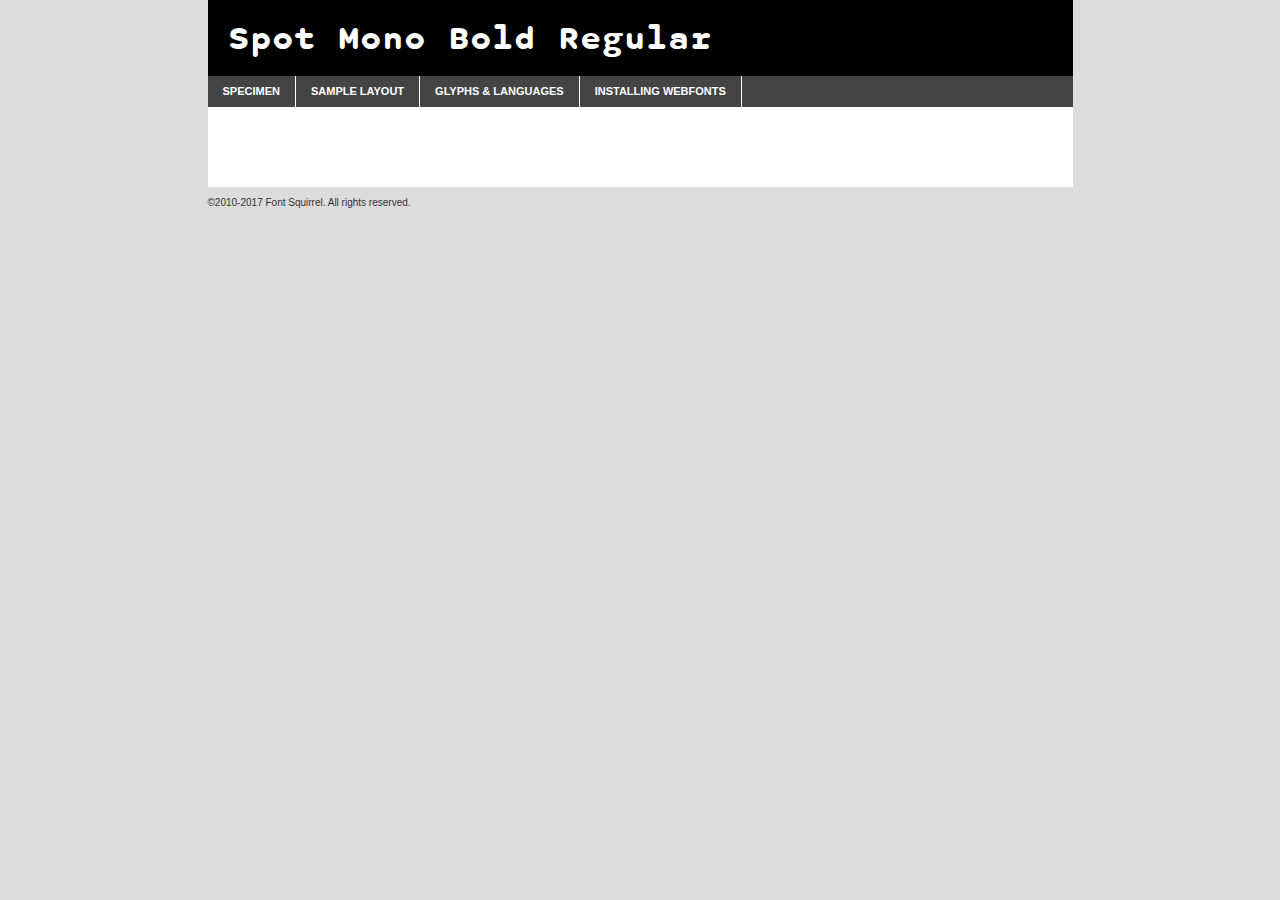
<file: Fonts/spot_mono_bold-demo.html>
<!DOCTYPE html PUBLIC "-//W3C//DTD XHTML 1.0 Transitional//EN"
        "http://www.w3.org/TR/xhtml1/DTD/xhtml1-transitional.dtd">

<html xmlns="http://www.w3.org/1999/xhtml" xml:lang="en" lang="en">
<head>
    <meta http-equiv="Content-Type" content="text/html; charset=utf-8"/>
    <script src="http://ajax.googleapis.com/ajax/libs/jquery/1.7.2/jquery.min.js" type="text/javascript" charset="utf-8"></script>
    <script type="text/javascript">
		(function($) {
			$.fn.easyTabs = function(option) {
				var param = jQuery.extend({ fadeSpeed: 'fast', defaultContent: 1, activeClass: 'active' }, option);
				$(this).each(function() {
					var thisId = '#' + this.id;
					if ( param.defaultContent == '' )
					{
						param.defaultContent = 1;
					}
					if ( typeof param.defaultContent == 'number' )
					{
						var defaultTab = $(thisId + ' .tabs li:eq(' + (param.defaultContent - 1) + ') a').attr('href').substr(1);
					}
					else
					{
						var defaultTab = param.defaultContent;
					}
					$(thisId + ' .tabs li a').each(function() {
						var tabToHide = $(this).attr('href').substr(1);
						$('#' + tabToHide).addClass('easytabs-tab-content');
					});
					hideAll();
					changeContent(defaultTab);

					function hideAll() {$(thisId + ' .easytabs-tab-content').hide();}

					function changeContent(tabId)
					{
						hideAll();
						$(thisId + ' .tabs li').removeClass(param.activeClass);
						$(thisId + ' .tabs li a[href=#' + tabId + ']').closest('li').addClass(param.activeClass);
						if ( param.fadeSpeed != 'none' )
						{
							$(thisId + ' #' + tabId).fadeIn(param.fadeSpeed);
						}
						else
						{
							$(thisId + ' #' + tabId).show();
						}
					}

					$(thisId + ' .tabs li').click(function() {
						var tabId = $(this).find('a').attr('href').substr(1);
						changeContent(tabId);
						return false;
					});
				});
			}
		})(jQuery);
    </script>
    <link rel="stylesheet" href="specimen_files/specimen_stylesheet.css" type="text/css" charset="utf-8"/>
    <link rel="stylesheet" href="stylesheet.css" type="text/css" charset="utf-8"/>

    <style type="text/css">
        		body {
			font-family: 'spot_monobold';
        		}

            </style>

    <title>Spot Mono Bold Regular Specimen</title>


    <script type="text/javascript" charset="utf-8">
		$(document).ready(function() {
			$('#container').easyTabs({ defaultContent: 1 });
		});
    </script>
</head>

<body>
<div id="container">
    <div id="header">
		Spot Mono Bold Regular    </div>
    <ul class="tabs">
        <li><a href="#specimen">Specimen</a></li>
        <li><a href="#layout">Sample Layout</a></li>
		        <li><a href="#glyphs">Glyphs &amp; Languages</a></li>
        <li><a href="#installing">Installing Webfonts</a></li>

    </ul>

    <div id="main_content">


        <div id="specimen">

            <div class="section">
                <div class="grid12 firstcol">
                    <div class="huge">AaBb</div>
                </div>
            </div>

            <div class="section">
                <div class="glyph_range">A&#x200B;B&#x200b;C&#x200b;D&#x200b;E&#x200b;F&#x200b;G&#x200b;H&#x200b;I&#x200b;J&#x200b;K&#x200b;L&#x200b;M&#x200b;N&#x200b;O&#x200b;P&#x200b;Q&#x200b;R&#x200b;S&#x200b;T&#x200b;U&#x200b;V&#x200b;W&#x200b;X&#x200b;Y&#x200b;Z&#x200b;a&#x200b;b&#x200b;c&#x200b;d&#x200b;e&#x200b;f&#x200b;g&#x200b;h&#x200b;i&#x200b;j&#x200b;k&#x200b;l&#x200b;m&#x200b;n&#x200b;o&#x200b;p&#x200b;q&#x200b;r&#x200b;s&#x200b;t&#x200b;u&#x200b;v&#x200b;w&#x200b;x&#x200b;y&#x200b;z&#x200b;1&#x200b;2&#x200b;3&#x200b;4&#x200b;5&#x200b;6&#x200b;7&#x200b;8&#x200b;9&#x200b;0&#x200b;&amp;&#x200b;.&#x200b;,&#x200b;?&#x200b;!&#x200b;&#64;&#x200b;(&#x200b;)&#x200b;#&#x200b;$&#x200b;%&#x200b;*&#x200b;+&#x200b;-&#x200b;=&#x200b;:&#x200b;;</div>
            </div>
            <div class="section">
                <div class="grid12 firstcol">
                    <table class="sample_table">
                        <tr>
                            <td>10</td>
                            <td class="size10">abcdefghijklmnopqrstuvwxyzABCDEFGHIJKLMNOPQRSTUVWXYZ0123456789abcdefghijklmnopqrstuvwxyzABCDEFGHIJKLMNOPQRSTUVWXYZ0123456789abcdefghijklmnopqrstuvwxyzABCDEFGHIJKLMNOPQRSTUVWXYZ</td>
                        </tr>
                        <tr>
                            <td>11</td>
                            <td class="size11">abcdefghijklmnopqrstuvwxyzABCDEFGHIJKLMNOPQRSTUVWXYZ0123456789abcdefghijklmnopqrstuvwxyzABCDEFGHIJKLMNOPQRSTUVWXYZ0123456789abcdefghijklmnopqrstuvwxyzABCDEFGHIJKLMNOPQRSTUVWXYZ</td>
                        </tr>
                        <tr>
                            <td>12</td>
                            <td class="size12">abcdefghijklmnopqrstuvwxyzABCDEFGHIJKLMNOPQRSTUVWXYZ0123456789abcdefghijklmnopqrstuvwxyzABCDEFGHIJKLMNOPQRSTUVWXYZ0123456789abcdefghijklmnopqrstuvwxyzABCDEFGHIJKLMNOPQRSTUVWXYZ</td>
                        </tr>
                        <tr>
                            <td>13</td>
                            <td class="size13">abcdefghijklmnopqrstuvwxyzABCDEFGHIJKLMNOPQRSTUVWXYZ0123456789abcdefghijklmnopqrstuvwxyzABCDEFGHIJKLMNOPQRSTUVWXYZ0123456789abcdefghijklmnopqrstuvwxyzABCDEFGHIJKLMNOPQRSTUVWXYZ</td>
                        </tr>
                        <tr>
                            <td>14</td>
                            <td class="size14">abcdefghijklmnopqrstuvwxyzABCDEFGHIJKLMNOPQRSTUVWXYZ0123456789abcdefghijklmnopqrstuvwxyzABCDEFGHIJKLMNOPQRSTUVWXYZ0123456789abcdefghijklmnopqrstuvwxyzABCDEFGHIJKLMNOPQRSTUVWXYZ</td>
                        </tr>
                        <tr>
                            <td>16</td>
                            <td class="size16">abcdefghijklmnopqrstuvwxyzABCDEFGHIJKLMNOPQRSTUVWXYZ0123456789abcdefghijklmnopqrstuvwxyzABCDEFGHIJKLMNOPQRSTUVWXYZ</td>
                        </tr>
                        <tr>
                            <td>18</td>
                            <td class="size18">abcdefghijklmnopqrstuvwxyzABCDEFGHIJKLMNOPQRSTUVWXYZ0123456789abcdefghijklmnopqrstuvwxyzABCDEFGHIJKLMNOPQRSTUVWXYZ</td>
                        </tr>
                        <tr>
                            <td>20</td>
                            <td class="size20">abcdefghijklmnopqrstuvwxyzABCDEFGHIJKLMNOPQRSTUVWXYZ0123456789abcdefghijklmnopqrstuvwxyzABCDEFGHIJKLMNOPQRSTUVWXYZ</td>
                        </tr>
                        <tr>
                            <td>24</td>
                            <td class="size24">abcdefghijklmnopqrstuvwxyzABCDEFGHIJKLMNOPQRSTUVWXYZ0123456789abcdefghijklmnopqrstuvwxyzABCDEFGHIJKLMNOPQRSTUVWXYZ</td>
                        </tr>
                        <tr>
                            <td>30</td>
                            <td class="size30">abcdefghijklmnopqrstuvwxyzABCDEFGHIJKLMNOPQRSTUVWXYZ0123456789abcdefghijklmnopqrstuvwxyzABCDEFGHIJKLMNOPQRSTUVWXYZ</td>
                        </tr>
                        <tr>
                            <td>36</td>
                            <td class="size36">abcdefghijklmnopqrstuvwxyzABCDEFGHIJKLMNOPQRSTUVWXYZ0123456789abcdefghijklmnopqrstuvwxyzABCDEFGHIJKLMNOPQRSTUVWXYZ</td>
                        </tr>
                        <tr>
                            <td>48</td>
                            <td class="size48">abcdefghijklmnopqrstuvwxyzABCDEFGHIJKLMNOPQRSTUVWXYZ0123456789abcdefghijklmnopqrstuvwxyzABCDEFGHIJKLMNOPQRSTUVWXYZ</td>
                        </tr>
                        <tr>
                            <td>60</td>
                            <td class="size60">abcdefghijklmnopqrstuvwxyzABCDEFGHIJKLMNOPQRSTUVWXYZ0123456789abcdefghijklmnopqrstuvwxyzABCDEFGHIJKLMNOPQRSTUVWXYZ</td>
                        </tr>
                        <tr>
                            <td>72</td>
                            <td class="size72">abcdefghijklmnopqrstuvwxyzABCDEFGHIJKLMNOPQRSTUVWXYZ0123456789abcdefghijklmnopqrstuvwxyzABCDEFGHIJKLMNOPQRSTUVWXYZ</td>
                        </tr>
                        <tr>
                            <td>90</td>
                            <td class="size90">abcdefghijklmnopqrstuvwxyzABCDEFGHIJKLMNOPQRSTUVWXYZ0123456789abcdefghijklmnopqrstuvwxyzABCDEFGHIJKLMNOPQRSTUVWXYZ</td>
                        </tr>
                    </table>

                </div>

            </div>


            <div class="section" id="bodycomparison">


                <div id="xheight">
                    <div class="fontbody">&#x25FC;&#x25FC;&#x25FC;&#x25FC;&#x25FC;&#x25FC;&#x25FC;&#x25FC;&#x25FC;&#x25FC;&#x25FC;&#x25FC;&#x25FC;&#x25FC;&#x25FC;&#x25FC;&#x25FC;&#x25FC;&#x25FC;&#x25FC;&#x25FC;&#x25FC;&#x25FC;&#x25FC;&#x25FC;&#x25FC;&#x25FC;&#x25FC;&#x25FC;&#x25FC;&#x25FC;&#x25FC;&#x25FC;&#x25FC;&#x25FC;&#x25FC;&#x25FC;&#x25FC;&#x25FC;&#x25FC;&#x25FC;&#x25FC;&#x25FC;&#x25FC;&#x25FC;&#x25FC;&#x25FC;&#x25FC;&#x25FC;&#x25FC;&#x25FC;&#x25FC;&#x25FC;&#x25FC;&#x25FC;&#x25FC;&#x25FC;&#x25FC;&#x25FC;&#x25FC;&#x25FC;&#x25FC;&#x25FC;&#x25FC;&#x25FC;&#x25FC;&#x25FC;&#x25FC;&#x25FC;&#x25FC;&#x25FC;&#x25FC;&#x25FC;&#x25FC;&#x25FC;&#x25FC;&#x25FC;&#x25FC;&#x25FC;&#x25FC;&#x25FC;&#x25FC;&#x25FC;&#x25FC;&#x25FC;&#x25FC;&#x25FC;&#x25FC;&#x25FC;&#x25FC;&#x25FC;&#x25FC;&#x25FC;&#x25FC;&#x25FC;&#x25FC;&#x25FC;&#x25FC;&#x25FC;body</div>
                    <div class="arialbody">body</div>
                    <div class="verdanabody">body</div>
                    <div class="georgiabody">body</div>
                </div>
                <div class="fontbody" style="z-index:1">
                    body<span>Spot Mono Bold Regular</span>
                </div>
                <div class="arialbody" style="z-index:1">
                    body<span>Arial</span>
                </div>
                <div class="verdanabody" style="z-index:1">
                    body<span>Verdana</span>
                </div>
                <div class="georgiabody" style="z-index:1">
                    body<span>Georgia</span>
                </div>


            </div>


            <div class="section psample psample_row1" id="">

                <div class="grid2 firstcol">
                    <p class="size10"><span>10.</span>Aenean lacinia bibendum nulla sed consectetur. Fusce dapibus, tellus ac cursus commodo, tortor mauris condimentum nibh, ut fermentum massa justo sit amet risus. Nullam id dolor id nibh ultricies vehicula ut id elit. Cum sociis natoque penatibus et magnis dis parturient montes, nascetur ridiculus mus. Nulla vitae elit libero, a pharetra augue.</p>

                </div>
                <div class="grid3">
                    <p class="size11"><span>11.</span>Aenean lacinia bibendum nulla sed consectetur. Fusce dapibus, tellus ac cursus commodo, tortor mauris condimentum nibh, ut fermentum massa justo sit amet risus. Nullam id dolor id nibh ultricies vehicula ut id elit. Cum sociis natoque penatibus et magnis dis parturient montes, nascetur ridiculus mus. Nulla vitae elit libero, a pharetra augue.</p>

                </div>
                <div class="grid3">
                    <p class="size12"><span>12.</span>Aenean lacinia bibendum nulla sed consectetur. Fusce dapibus, tellus ac cursus commodo, tortor mauris condimentum nibh, ut fermentum massa justo sit amet risus. Nullam id dolor id nibh ultricies vehicula ut id elit. Cum sociis natoque penatibus et magnis dis parturient montes, nascetur ridiculus mus. Nulla vitae elit libero, a pharetra augue.</p>

                </div>
                <div class="grid4">
                    <p class="size13"><span>13.</span>Aenean lacinia bibendum nulla sed consectetur. Fusce dapibus, tellus ac cursus commodo, tortor mauris condimentum nibh, ut fermentum massa justo sit amet risus. Nullam id dolor id nibh ultricies vehicula ut id elit. Cum sociis natoque penatibus et magnis dis parturient montes, nascetur ridiculus mus. Nulla vitae elit libero, a pharetra augue.</p>

                </div>
                <div class="white_blend"></div>

            </div>
            <div class="section psample psample_row2" id="">
                <div class="grid3 firstcol">
                    <p class="size14"><span>14.</span>Aenean lacinia bibendum nulla sed consectetur. Fusce dapibus, tellus ac cursus commodo, tortor mauris condimentum nibh, ut fermentum massa justo sit amet risus. Nullam id dolor id nibh ultricies vehicula ut id elit. Cum sociis natoque penatibus et magnis dis parturient montes, nascetur ridiculus mus. Nulla vitae elit libero, a pharetra augue.</p>

                </div>
                <div class="grid4">
                    <p class="size16"><span>16.</span>Aenean lacinia bibendum nulla sed consectetur. Fusce dapibus, tellus ac cursus commodo, tortor mauris condimentum nibh, ut fermentum massa justo sit amet risus. Nullam id dolor id nibh ultricies vehicula ut id elit. Cum sociis natoque penatibus et magnis dis parturient montes, nascetur ridiculus mus. Nulla vitae elit libero, a pharetra augue.</p>

                </div>
                <div class="grid5">
                    <p class="size18"><span>18.</span>Aenean lacinia bibendum nulla sed consectetur. Fusce dapibus, tellus ac cursus commodo, tortor mauris condimentum nibh, ut fermentum massa justo sit amet risus. Nullam id dolor id nibh ultricies vehicula ut id elit. Cum sociis natoque penatibus et magnis dis parturient montes, nascetur ridiculus mus. Nulla vitae elit libero, a pharetra augue.</p>

                </div>

                <div class="white_blend"></div>

            </div>

            <div class="section psample psample_row3" id="">
                <div class="grid5 firstcol">
                    <p class="size20"><span>20.</span>Aenean lacinia bibendum nulla sed consectetur. Fusce dapibus, tellus ac cursus commodo, tortor mauris condimentum nibh, ut fermentum massa justo sit amet risus. Nullam id dolor id nibh ultricies vehicula ut id elit. Cum sociis natoque penatibus et magnis dis parturient montes, nascetur ridiculus mus. Nulla vitae elit libero, a pharetra augue.</p>
                </div>
                <div class="grid7">
                    <p class="size24"><span>24.</span>Aenean lacinia bibendum nulla sed consectetur. Fusce dapibus, tellus ac cursus commodo, tortor mauris condimentum nibh, ut fermentum massa justo sit amet risus. Nullam id dolor id nibh ultricies vehicula ut id elit. Cum sociis natoque penatibus et magnis dis parturient montes, nascetur ridiculus mus. Nulla vitae elit libero, a pharetra augue.</p>
                </div>

                <div class="white_blend"></div>

            </div>

            <div class="section psample psample_row4" id="">
                <div class="grid12 firstcol">
                    <p class="size30"><span>30.</span>Aenean lacinia bibendum nulla sed consectetur. Fusce dapibus, tellus ac cursus commodo, tortor mauris condimentum nibh, ut fermentum massa justo sit amet risus. Nullam id dolor id nibh ultricies vehicula ut id elit. Cum sociis natoque penatibus et magnis dis parturient montes, nascetur ridiculus mus. Nulla vitae elit libero, a pharetra augue.</p>
                </div>
                <div class="white_blend"></div>

            </div>


            <div class="section psample psample_row1 fullreverse">
                <div class="grid2 firstcol">
                    <p class="size10"><span>10.</span>Aenean lacinia bibendum nulla sed consectetur. Fusce dapibus, tellus ac cursus commodo, tortor mauris condimentum nibh, ut fermentum massa justo sit amet risus. Nullam id dolor id nibh ultricies vehicula ut id elit. Cum sociis natoque penatibus et magnis dis parturient montes, nascetur ridiculus mus. Nulla vitae elit libero, a pharetra augue.</p>

                </div>
                <div class="grid3">
                    <p class="size11"><span>11.</span>Aenean lacinia bibendum nulla sed consectetur. Fusce dapibus, tellus ac cursus commodo, tortor mauris condimentum nibh, ut fermentum massa justo sit amet risus. Nullam id dolor id nibh ultricies vehicula ut id elit. Cum sociis natoque penatibus et magnis dis parturient montes, nascetur ridiculus mus. Nulla vitae elit libero, a pharetra augue.</p>

                </div>
                <div class="grid3">
                    <p class="size12"><span>12.</span>Aenean lacinia bibendum nulla sed consectetur. Fusce dapibus, tellus ac cursus commodo, tortor mauris condimentum nibh, ut fermentum massa justo sit amet risus. Nullam id dolor id nibh ultricies vehicula ut id elit. Cum sociis natoque penatibus et magnis dis parturient montes, nascetur ridiculus mus. Nulla vitae elit libero, a pharetra augue.</p>

                </div>
                <div class="grid4">
                    <p class="size13"><span>13.</span>Aenean lacinia bibendum nulla sed consectetur. Fusce dapibus, tellus ac cursus commodo, tortor mauris condimentum nibh, ut fermentum massa justo sit amet risus. Nullam id dolor id nibh ultricies vehicula ut id elit. Cum sociis natoque penatibus et magnis dis parturient montes, nascetur ridiculus mus. Nulla vitae elit libero, a pharetra augue.</p>

                </div>
                <div class="black_blend"></div>

            </div>

            <div class="section psample psample_row2 fullreverse">
                <div class="grid3 firstcol">
                    <p class="size14"><span>14.</span>Aenean lacinia bibendum nulla sed consectetur. Fusce dapibus, tellus ac cursus commodo, tortor mauris condimentum nibh, ut fermentum massa justo sit amet risus. Nullam id dolor id nibh ultricies vehicula ut id elit. Cum sociis natoque penatibus et magnis dis parturient montes, nascetur ridiculus mus. Nulla vitae elit libero, a pharetra augue.</p>

                </div>
                <div class="grid4">
                    <p class="size16"><span>16.</span>Aenean lacinia bibendum nulla sed consectetur. Fusce dapibus, tellus ac cursus commodo, tortor mauris condimentum nibh, ut fermentum massa justo sit amet risus. Nullam id dolor id nibh ultricies vehicula ut id elit. Cum sociis natoque penatibus et magnis dis parturient montes, nascetur ridiculus mus. Nulla vitae elit libero, a pharetra augue.</p>

                </div>
                <div class="grid5">
                    <p class="size18"><span>18.</span>Aenean lacinia bibendum nulla sed consectetur. Fusce dapibus, tellus ac cursus commodo, tortor mauris condimentum nibh, ut fermentum massa justo sit amet risus. Nullam id dolor id nibh ultricies vehicula ut id elit. Cum sociis natoque penatibus et magnis dis parturient montes, nascetur ridiculus mus. Nulla vitae elit libero, a pharetra augue.</p>

                </div>
                <div class="black_blend"></div>

            </div>

            <div class="section psample fullreverse psample_row3" id="">
                <div class="grid5 firstcol">
                    <p class="size20"><span>20.</span>Aenean lacinia bibendum nulla sed consectetur. Fusce dapibus, tellus ac cursus commodo, tortor mauris condimentum nibh, ut fermentum massa justo sit amet risus. Nullam id dolor id nibh ultricies vehicula ut id elit. Cum sociis natoque penatibus et magnis dis parturient montes, nascetur ridiculus mus. Nulla vitae elit libero, a pharetra augue.</p>
                </div>
                <div class="grid7">
                    <p class="size24"><span>24.</span>Aenean lacinia bibendum nulla sed consectetur. Fusce dapibus, tellus ac cursus commodo, tortor mauris condimentum nibh, ut fermentum massa justo sit amet risus. Nullam id dolor id nibh ultricies vehicula ut id elit. Cum sociis natoque penatibus et magnis dis parturient montes, nascetur ridiculus mus. Nulla vitae elit libero, a pharetra augue.</p>
                </div>

                <div class="black_blend"></div>

            </div>

            <div class="section psample fullreverse psample_row4" id="" style="border-bottom: 20px #000 solid;">
                <div class="grid12 firstcol">
                    <p class="size30"><span>30.</span>Aenean lacinia bibendum nulla sed consectetur. Fusce dapibus, tellus ac cursus commodo, tortor mauris condimentum nibh, ut fermentum massa justo sit amet risus. Nullam id dolor id nibh ultricies vehicula ut id elit. Cum sociis natoque penatibus et magnis dis parturient montes, nascetur ridiculus mus. Nulla vitae elit libero, a pharetra augue.</p>
                </div>
                <div class="black_blend"></div>

            </div>


        </div>

        <div id="layout">

            <div class="section">

                <div class="grid12 firstcol">
                    <h1>Lorem Ipsum Dolor</h1>
                    <h2>Etiam porta sem malesuada magna mollis euismod</h2>

                    <p class="byline">By <a href="#link">Aenean Lacinia</a></p>
                </div>
            </div>
            <div class="section">
                <div class="grid8 firstcol">
                    <p class="large">Donec sed odio dui. Morbi leo risus, porta ac consectetur ac, vestibulum at eros. Fusce dapibus, tellus ac cursus commodo, tortor mauris condimentum nibh, ut fermentum massa justo sit amet risus. </p>


                    <h3>Pellentesque ornare sem</h3>

                    <p>Maecenas sed diam eget risus varius blandit sit amet non magna. Maecenas faucibus mollis interdum. Donec ullamcorper nulla non metus auctor fringilla. Nullam id dolor id nibh ultricies vehicula ut id elit. Nullam id dolor id nibh ultricies vehicula ut id elit. </p>

                    <p>Aenean eu leo quam. Pellentesque ornare sem lacinia quam venenatis vestibulum. Lorem ipsum dolor sit amet, consectetur adipiscing elit. Cum sociis natoque penatibus et magnis dis parturient montes, nascetur ridiculus mus. </p>

                    <p>Nulla vitae elit libero, a pharetra augue. Praesent commodo cursus magna, vel scelerisque nisl consectetur et. Aenean lacinia bibendum nulla sed consectetur. </p>

                    <p>Nullam quis risus eget urna mollis ornare vel eu leo. Nullam quis risus eget urna mollis ornare vel eu leo. Maecenas sed diam eget risus varius blandit sit amet non magna. Donec ullamcorper nulla non metus auctor fringilla. </p>

                    <h3>Cras mattis consectetur</h3>

                    <p>Aenean eu leo quam. Pellentesque ornare sem lacinia quam venenatis vestibulum. Aenean lacinia bibendum nulla sed consectetur. Integer posuere erat a ante venenatis dapibus posuere velit aliquet. Cras mattis consectetur purus sit amet fermentum. </p>

                    <p>Nullam id dolor id nibh ultricies vehicula ut id elit. Nullam quis risus eget urna mollis ornare vel eu leo. Cras mattis consectetur purus sit amet fermentum.</p>
                </div>

                <div class="grid4 sidebar">

                    <div class="box reverse">
                        <p class="last">Nullam quis risus eget urna mollis ornare vel eu leo. Donec ullamcorper nulla non metus auctor fringilla. Cras mattis consectetur purus sit amet fermentum. Sed posuere consectetur est at lobortis. Lorem ipsum dolor sit amet, consectetur adipiscing elit. </p>
                    </div>

                    <p class="caption">Maecenas sed diam eget risus varius.</p>

                    <p>Vestibulum id ligula porta felis euismod semper. Integer posuere erat a ante venenatis dapibus posuere velit aliquet. Vestibulum id ligula porta felis euismod semper. Sed posuere consectetur est at lobortis. Maecenas sed diam eget risus varius blandit sit amet non magna. Fusce dapibus, tellus ac cursus commodo, tortor mauris condimentum nibh, ut fermentum massa justo sit amet risus. </p>


                    <p>Duis mollis, est non commodo luctus, nisi erat porttitor ligula, eget lacinia odio sem nec elit. Aenean lacinia bibendum nulla sed consectetur. Vivamus sagittis lacus vel augue laoreet rutrum faucibus dolor auctor. Aenean lacinia bibendum nulla sed consectetur. Nullam quis risus eget urna mollis ornare vel eu leo. </p>

                    <p>Praesent commodo cursus magna, vel scelerisque nisl consectetur et. Donec ullamcorper nulla non metus auctor fringilla. Maecenas faucibus mollis interdum. Fusce dapibus, tellus ac cursus commodo, tortor mauris condimentum nibh, ut fermentum massa justo sit amet risus. </p>

                </div>
            </div>

        </div>


		

        <div id="glyphs">
            <div class="section">
                <div class="grid12 firstcol">

                    <h1>Language Support</h1>
                    <p>The subset of Spot Mono Bold Regular in this kit supports the following languages:<br/>

						Albanian, Basque, Breton, Chamorro, Danish, Dutch, English, Faroese, Finnish, French, Frisian, Galician, German, Icelandic, Italian, Malagasy, Norwegian, Portuguese, Spanish, Alsatian, Aragonese, Arapaho, Arrernte, Asturian, Aymara, Bislama, Cebuano, Corsican, Fijian, French_creole, Genoese, Gilbertese, Greenlandic, Haitian_creole, Hiligaynon, Hmong, Hopi, Ibanag, Iloko_ilokano, Indonesian, Interglossa_glosa, Interlingua, Irish_gaelic, Jerriais, Lojban, Lombard, Luxembourgeois, Manx, Mohawk, Norfolk_pitcairnese, Occitan, Oromo, Pangasinan, Papiamento, Piedmontese, Potawatomi, Rhaeto-romance, Romansh, Rotokas, Sami_lule, Samoan, Sardinian, Scots_gaelic, Seychelles_creole, Shona, Sicilian, Somali, Southern_ndebele, Swahili, Swati_swazi, Tagalog_filipino_pilipino, Tetum, Tok_pisin, Uyghur_latinized, Volapuk, Walloon, Warlpiri, Xhosa, Yapese, Zulu, Latinbasic, Ubasic, Demo                    </p>
                    <h1>Glyph Chart</h1>
                    <p>The subset of Spot Mono Bold Regular in this kit includes all the glyphs listed below. Unicode entities are included above each glyph to help you insert individual characters into your layout.</p>
                    <div id="glyph_chart">

																				                                <div><p>&amp;#13;</p>&#13;</div>
																				                                <div><p>&amp;#32;</p>&#32;</div>
																				                                <div><p>&amp;#33;</p>&#33;</div>
																				                                <div><p>&amp;#34;</p>&#34;</div>
																				                                <div><p>&amp;#35;</p>&#35;</div>
																				                                <div><p>&amp;#36;</p>&#36;</div>
																				                                <div><p>&amp;#37;</p>&#37;</div>
																				                                <div><p>&amp;#38;</p>&#38;</div>
																				                                <div><p>&amp;#39;</p>&#39;</div>
																				                                <div><p>&amp;#40;</p>&#40;</div>
																				                                <div><p>&amp;#41;</p>&#41;</div>
																				                                <div><p>&amp;#42;</p>&#42;</div>
																				                                <div><p>&amp;#43;</p>&#43;</div>
																				                                <div><p>&amp;#44;</p>&#44;</div>
																				                                <div><p>&amp;#45;</p>&#45;</div>
																				                                <div><p>&amp;#46;</p>&#46;</div>
																				                                <div><p>&amp;#47;</p>&#47;</div>
																				                                <div><p>&amp;#48;</p>&#48;</div>
																				                                <div><p>&amp;#49;</p>&#49;</div>
																				                                <div><p>&amp;#50;</p>&#50;</div>
																				                                <div><p>&amp;#51;</p>&#51;</div>
																				                                <div><p>&amp;#52;</p>&#52;</div>
																				                                <div><p>&amp;#53;</p>&#53;</div>
																				                                <div><p>&amp;#54;</p>&#54;</div>
																				                                <div><p>&amp;#55;</p>&#55;</div>
																				                                <div><p>&amp;#56;</p>&#56;</div>
																				                                <div><p>&amp;#57;</p>&#57;</div>
																				                                <div><p>&amp;#58;</p>&#58;</div>
																				                                <div><p>&amp;#59;</p>&#59;</div>
																				                                <div><p>&amp;#60;</p>&#60;</div>
																				                                <div><p>&amp;#61;</p>&#61;</div>
																				                                <div><p>&amp;#62;</p>&#62;</div>
																				                                <div><p>&amp;#63;</p>&#63;</div>
																				                                <div><p>&amp;#64;</p>&#64;</div>
																				                                <div><p>&amp;#65;</p>&#65;</div>
																				                                <div><p>&amp;#66;</p>&#66;</div>
																				                                <div><p>&amp;#67;</p>&#67;</div>
																				                                <div><p>&amp;#68;</p>&#68;</div>
																				                                <div><p>&amp;#69;</p>&#69;</div>
																				                                <div><p>&amp;#70;</p>&#70;</div>
																				                                <div><p>&amp;#71;</p>&#71;</div>
																				                                <div><p>&amp;#72;</p>&#72;</div>
																				                                <div><p>&amp;#73;</p>&#73;</div>
																				                                <div><p>&amp;#74;</p>&#74;</div>
																				                                <div><p>&amp;#75;</p>&#75;</div>
																				                                <div><p>&amp;#76;</p>&#76;</div>
																				                                <div><p>&amp;#77;</p>&#77;</div>
																				                                <div><p>&amp;#78;</p>&#78;</div>
																				                                <div><p>&amp;#79;</p>&#79;</div>
																				                                <div><p>&amp;#80;</p>&#80;</div>
																				                                <div><p>&amp;#81;</p>&#81;</div>
																				                                <div><p>&amp;#82;</p>&#82;</div>
																				                                <div><p>&amp;#83;</p>&#83;</div>
																				                                <div><p>&amp;#84;</p>&#84;</div>
																				                                <div><p>&amp;#85;</p>&#85;</div>
																				                                <div><p>&amp;#86;</p>&#86;</div>
																				                                <div><p>&amp;#87;</p>&#87;</div>
																				                                <div><p>&amp;#88;</p>&#88;</div>
																				                                <div><p>&amp;#89;</p>&#89;</div>
																				                                <div><p>&amp;#90;</p>&#90;</div>
																				                                <div><p>&amp;#91;</p>&#91;</div>
																				                                <div><p>&amp;#92;</p>&#92;</div>
																				                                <div><p>&amp;#93;</p>&#93;</div>
																				                                <div><p>&amp;#94;</p>&#94;</div>
																				                                <div><p>&amp;#95;</p>&#95;</div>
																				                                <div><p>&amp;#96;</p>&#96;</div>
																				                                <div><p>&amp;#97;</p>&#97;</div>
																				                                <div><p>&amp;#98;</p>&#98;</div>
																				                                <div><p>&amp;#99;</p>&#99;</div>
																				                                <div><p>&amp;#100;</p>&#100;</div>
																				                                <div><p>&amp;#101;</p>&#101;</div>
																				                                <div><p>&amp;#102;</p>&#102;</div>
																				                                <div><p>&amp;#103;</p>&#103;</div>
																				                                <div><p>&amp;#104;</p>&#104;</div>
																				                                <div><p>&amp;#105;</p>&#105;</div>
																				                                <div><p>&amp;#106;</p>&#106;</div>
																				                                <div><p>&amp;#107;</p>&#107;</div>
																				                                <div><p>&amp;#108;</p>&#108;</div>
																				                                <div><p>&amp;#109;</p>&#109;</div>
																				                                <div><p>&amp;#110;</p>&#110;</div>
																				                                <div><p>&amp;#111;</p>&#111;</div>
																				                                <div><p>&amp;#112;</p>&#112;</div>
																				                                <div><p>&amp;#113;</p>&#113;</div>
																				                                <div><p>&amp;#114;</p>&#114;</div>
																				                                <div><p>&amp;#115;</p>&#115;</div>
																				                                <div><p>&amp;#116;</p>&#116;</div>
																				                                <div><p>&amp;#117;</p>&#117;</div>
																				                                <div><p>&amp;#118;</p>&#118;</div>
																				                                <div><p>&amp;#119;</p>&#119;</div>
																				                                <div><p>&amp;#120;</p>&#120;</div>
																				                                <div><p>&amp;#121;</p>&#121;</div>
																				                                <div><p>&amp;#122;</p>&#122;</div>
																				                                <div><p>&amp;#123;</p>&#123;</div>
																				                                <div><p>&amp;#124;</p>&#124;</div>
																				                                <div><p>&amp;#125;</p>&#125;</div>
																				                                <div><p>&amp;#126;</p>&#126;</div>
																				                                <div><p>&amp;#160;</p>&#160;</div>
																				                                <div><p>&amp;#161;</p>&#161;</div>
																				                                <div><p>&amp;#162;</p>&#162;</div>
																				                                <div><p>&amp;#163;</p>&#163;</div>
																				                                <div><p>&amp;#164;</p>&#164;</div>
																				                                <div><p>&amp;#165;</p>&#165;</div>
																				                                <div><p>&amp;#166;</p>&#166;</div>
																				                                <div><p>&amp;#167;</p>&#167;</div>
																				                                <div><p>&amp;#168;</p>&#168;</div>
																				                                <div><p>&amp;#169;</p>&#169;</div>
																				                                <div><p>&amp;#170;</p>&#170;</div>
																				                                <div><p>&amp;#171;</p>&#171;</div>
																				                                <div><p>&amp;#172;</p>&#172;</div>
																				                                <div><p>&amp;#173;</p>&#173;</div>
																				                                <div><p>&amp;#174;</p>&#174;</div>
																				                                <div><p>&amp;#175;</p>&#175;</div>
																				                                <div><p>&amp;#176;</p>&#176;</div>
																				                                <div><p>&amp;#177;</p>&#177;</div>
																				                                <div><p>&amp;#178;</p>&#178;</div>
																				                                <div><p>&amp;#179;</p>&#179;</div>
																				                                <div><p>&amp;#180;</p>&#180;</div>
																				                                <div><p>&amp;#181;</p>&#181;</div>
																				                                <div><p>&amp;#182;</p>&#182;</div>
																				                                <div><p>&amp;#183;</p>&#183;</div>
																				                                <div><p>&amp;#184;</p>&#184;</div>
																				                                <div><p>&amp;#185;</p>&#185;</div>
																				                                <div><p>&amp;#186;</p>&#186;</div>
																				                                <div><p>&amp;#187;</p>&#187;</div>
																				                                <div><p>&amp;#188;</p>&#188;</div>
																				                                <div><p>&amp;#189;</p>&#189;</div>
																				                                <div><p>&amp;#190;</p>&#190;</div>
																				                                <div><p>&amp;#191;</p>&#191;</div>
																				                                <div><p>&amp;#192;</p>&#192;</div>
																				                                <div><p>&amp;#193;</p>&#193;</div>
																				                                <div><p>&amp;#194;</p>&#194;</div>
																				                                <div><p>&amp;#195;</p>&#195;</div>
																				                                <div><p>&amp;#196;</p>&#196;</div>
																				                                <div><p>&amp;#197;</p>&#197;</div>
																				                                <div><p>&amp;#198;</p>&#198;</div>
																				                                <div><p>&amp;#199;</p>&#199;</div>
																				                                <div><p>&amp;#200;</p>&#200;</div>
																				                                <div><p>&amp;#201;</p>&#201;</div>
																				                                <div><p>&amp;#202;</p>&#202;</div>
																				                                <div><p>&amp;#203;</p>&#203;</div>
																				                                <div><p>&amp;#204;</p>&#204;</div>
																				                                <div><p>&amp;#205;</p>&#205;</div>
																				                                <div><p>&amp;#206;</p>&#206;</div>
																				                                <div><p>&amp;#207;</p>&#207;</div>
																				                                <div><p>&amp;#208;</p>&#208;</div>
																				                                <div><p>&amp;#209;</p>&#209;</div>
																				                                <div><p>&amp;#210;</p>&#210;</div>
																				                                <div><p>&amp;#211;</p>&#211;</div>
																				                                <div><p>&amp;#212;</p>&#212;</div>
																				                                <div><p>&amp;#213;</p>&#213;</div>
																				                                <div><p>&amp;#214;</p>&#214;</div>
																				                                <div><p>&amp;#215;</p>&#215;</div>
																				                                <div><p>&amp;#216;</p>&#216;</div>
																				                                <div><p>&amp;#217;</p>&#217;</div>
																				                                <div><p>&amp;#218;</p>&#218;</div>
																				                                <div><p>&amp;#219;</p>&#219;</div>
																				                                <div><p>&amp;#220;</p>&#220;</div>
																				                                <div><p>&amp;#221;</p>&#221;</div>
																				                                <div><p>&amp;#222;</p>&#222;</div>
																				                                <div><p>&amp;#223;</p>&#223;</div>
																				                                <div><p>&amp;#224;</p>&#224;</div>
																				                                <div><p>&amp;#225;</p>&#225;</div>
																				                                <div><p>&amp;#226;</p>&#226;</div>
																				                                <div><p>&amp;#227;</p>&#227;</div>
																				                                <div><p>&amp;#228;</p>&#228;</div>
																				                                <div><p>&amp;#229;</p>&#229;</div>
																				                                <div><p>&amp;#230;</p>&#230;</div>
																				                                <div><p>&amp;#231;</p>&#231;</div>
																				                                <div><p>&amp;#232;</p>&#232;</div>
																				                                <div><p>&amp;#233;</p>&#233;</div>
																				                                <div><p>&amp;#234;</p>&#234;</div>
																				                                <div><p>&amp;#235;</p>&#235;</div>
																				                                <div><p>&amp;#236;</p>&#236;</div>
																				                                <div><p>&amp;#237;</p>&#237;</div>
																				                                <div><p>&amp;#238;</p>&#238;</div>
																				                                <div><p>&amp;#239;</p>&#239;</div>
																				                                <div><p>&amp;#240;</p>&#240;</div>
																				                                <div><p>&amp;#241;</p>&#241;</div>
																				                                <div><p>&amp;#242;</p>&#242;</div>
																				                                <div><p>&amp;#243;</p>&#243;</div>
																				                                <div><p>&amp;#244;</p>&#244;</div>
																				                                <div><p>&amp;#245;</p>&#245;</div>
																				                                <div><p>&amp;#246;</p>&#246;</div>
																				                                <div><p>&amp;#247;</p>&#247;</div>
																				                                <div><p>&amp;#248;</p>&#248;</div>
																				                                <div><p>&amp;#249;</p>&#249;</div>
																				                                <div><p>&amp;#250;</p>&#250;</div>
																				                                <div><p>&amp;#251;</p>&#251;</div>
																				                                <div><p>&amp;#252;</p>&#252;</div>
																				                                <div><p>&amp;#253;</p>&#253;</div>
																				                                <div><p>&amp;#254;</p>&#254;</div>
																				                                <div><p>&amp;#255;</p>&#255;</div>
																				                                <div><p>&amp;#338;</p>&#338;</div>
																				                                <div><p>&amp;#339;</p>&#339;</div>
																				                                <div><p>&amp;#376;</p>&#376;</div>
																				                                <div><p>&amp;#710;</p>&#710;</div>
																				                                <div><p>&amp;#732;</p>&#732;</div>
																				                                <div><p>&amp;#8192;</p>&#8192;</div>
																				                                <div><p>&amp;#8193;</p>&#8193;</div>
																				                                <div><p>&amp;#8194;</p>&#8194;</div>
																				                                <div><p>&amp;#8195;</p>&#8195;</div>
																				                                <div><p>&amp;#8196;</p>&#8196;</div>
																				                                <div><p>&amp;#8197;</p>&#8197;</div>
																				                                <div><p>&amp;#8198;</p>&#8198;</div>
																				                                <div><p>&amp;#8199;</p>&#8199;</div>
																				                                <div><p>&amp;#8200;</p>&#8200;</div>
																				                                <div><p>&amp;#8201;</p>&#8201;</div>
																				                                <div><p>&amp;#8202;</p>&#8202;</div>
																				                                <div><p>&amp;#8208;</p>&#8208;</div>
																				                                <div><p>&amp;#8209;</p>&#8209;</div>
																				                                <div><p>&amp;#8210;</p>&#8210;</div>
																				                                <div><p>&amp;#8211;</p>&#8211;</div>
																				                                <div><p>&amp;#8212;</p>&#8212;</div>
																				                                <div><p>&amp;#8216;</p>&#8216;</div>
																				                                <div><p>&amp;#8217;</p>&#8217;</div>
																				                                <div><p>&amp;#8218;</p>&#8218;</div>
																				                                <div><p>&amp;#8220;</p>&#8220;</div>
																				                                <div><p>&amp;#8221;</p>&#8221;</div>
																				                                <div><p>&amp;#8222;</p>&#8222;</div>
																				                                <div><p>&amp;#8226;</p>&#8226;</div>
																				                                <div><p>&amp;#8230;</p>&#8230;</div>
																				                                <div><p>&amp;#8239;</p>&#8239;</div>
																				                                <div><p>&amp;#8249;</p>&#8249;</div>
																				                                <div><p>&amp;#8250;</p>&#8250;</div>
																				                                <div><p>&amp;#8287;</p>&#8287;</div>
																				                                <div><p>&amp;#8364;</p>&#8364;</div>
																				                                <div><p>&amp;#8482;</p>&#8482;</div>
																				                                <div><p>&amp;#9724;</p>&#9724;</div>
																				                                <div><p>&amp;#64257;</p>&#64257;</div>
																				                                <div><p>&amp;#64258;</p>&#64258;</div>
																																													                    </div>
                </div>


            </div>
        </div>


        <div id="specs">

        </div>

        <div id="installing">
            <div class="section">
                <div class="grid7 firstcol">
                    <h1>Installing Webfonts</h1>

                    <p>Webfonts are supported by all major browser platforms but not all in the same way. There are currently four different font formats that must be included in order to target all browsers. This includes TTF, WOFF, EOT and SVG.</p>

                    <h2>1. Upload your webfonts</h2>
                    <p>You must upload your webfont kit to your website. They should be in or near the same directory as your CSS files.</p>

                    <h2>2. Include the webfont stylesheet</h2>
                    <p>A special CSS @font-face declaration helps the various browsers select the appropriate font it needs without causing you a bunch of headaches. Learn more about this syntax by reading the <a href="https://www.fontspring.com/blog/further-hardening-of-the-bulletproof-syntax">Fontspring blog post</a> about it. The code for it is as follows:</p>


                    <code>
                        @font-face{
                        font-family: 'MyWebFont';
                        src: url('WebFont.eot');
                        src: url('WebFont.eot?#iefix') format('embedded-opentype'),
                        url('WebFont.woff') format('woff'),
                        url('WebFont.ttf') format('truetype'),
                        url('WebFont.svg#webfont') format('svg');
                        }
                    </code>

                    <p>We've already gone ahead and generated the code for you. All you have to do is link to the stylesheet in your HTML, like this:</p>
                    <code>&lt;link rel=&quot;stylesheet&quot; href=&quot;stylesheet.css&quot; type=&quot;text/css&quot; charset=&quot;utf-8&quot; /&gt;</code>

                    <h2>3. Modify your own stylesheet</h2>
                    <p>To take advantage of your new fonts, you must tell your stylesheet to use them. Look at the original @font-face declaration above and find the property called "font-family." The name linked there will be what you use to reference the font. Prepend that webfont name to the font stack in the "font-family" property, inside the selector you want to change. For example:</p>
                    <code>p { font-family: 'WebFont', Arial, sans-serif; }</code>

                    <h2>4. Test</h2>
                    <p>Getting webfonts to work cross-browser <em>can</em> be tricky. Use the information in the sidebar to help you if you find that fonts aren't loading in a particular browser.</p>
                </div>

                <div class="grid5 sidebar">
                    <div class="box">
                        <h2>Troubleshooting<br/>Font-Face Problems</h2>
                        <p>Having trouble getting your webfonts to load in your new website? Here are some tips to sort out what might be the problem.</p>

                        <h3>Fonts not showing in any browser</h3>

                        <p>This sounds like you need to work on the plumbing. You either did not upload the fonts to the correct directory, or you did not link the fonts properly in the CSS. If you've confirmed that all this is correct and you still have a problem, take a look at your .htaccess file and see if requests are getting intercepted.</p>

                        <h3>Fonts not loading in iPhone or iPad</h3>

                        <p>The most common problem here is that you are serving the fonts from an IIS server. IIS refuses to serve files that have unknown MIME types. If that is the case, you must set the MIME type for SVG to "image/svg+xml" in the server settings. Follow these instructions from Microsoft if you need help.</p>

                        <h3>Fonts not loading in Firefox</h3>

                        <p>The primary reason for this failure? You are still using a version Firefox older than 3.5. So upgrade already! If that isn't it, then you are very likely serving fonts from a different domain. Firefox requires that all font assets be served from the same domain. Lastly it is possible that you need to add WOFF to your list of MIME types (if you are serving via IIS.)</p>

                        <h3>Fonts not loading in IE</h3>

                        <p>Are you looking at Internet Explorer on an actual Windows machine or are you cheating by using a service like Adobe BrowserLab? Many of these screenshot services do not render @font-face for IE. Best to test it on a real machine.</p>

                        <h3>Fonts not loading in IE9</h3>

                        <p>IE9, like Firefox, requires that fonts be served from the same domain as the website. Make sure that is the case.</p>
                    </div>
                </div>
            </div>

        </div>

    </div>
    <div id="footer">
        <p>&copy;2010-2017 Font Squirrel. All rights reserved.</p>
    </div>
</div>
</body>
</html>
</file>
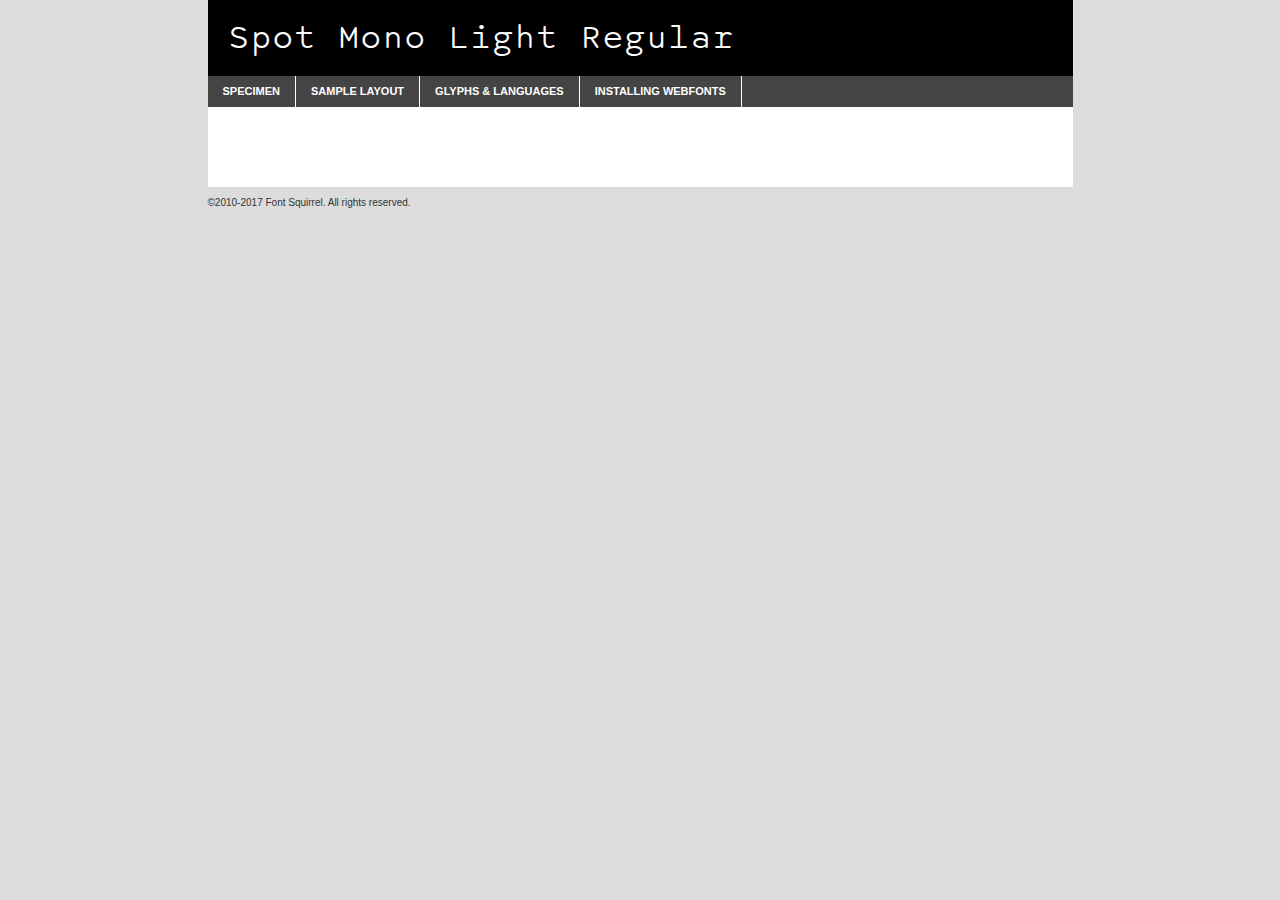
<file: Fonts/spot_mono_light-demo.html>
<!DOCTYPE html PUBLIC "-//W3C//DTD XHTML 1.0 Transitional//EN"
        "http://www.w3.org/TR/xhtml1/DTD/xhtml1-transitional.dtd">

<html xmlns="http://www.w3.org/1999/xhtml" xml:lang="en" lang="en">
<head>
    <meta http-equiv="Content-Type" content="text/html; charset=utf-8"/>
    <script src="http://ajax.googleapis.com/ajax/libs/jquery/1.7.2/jquery.min.js" type="text/javascript" charset="utf-8"></script>
    <script type="text/javascript">
		(function($) {
			$.fn.easyTabs = function(option) {
				var param = jQuery.extend({ fadeSpeed: 'fast', defaultContent: 1, activeClass: 'active' }, option);
				$(this).each(function() {
					var thisId = '#' + this.id;
					if ( param.defaultContent == '' )
					{
						param.defaultContent = 1;
					}
					if ( typeof param.defaultContent == 'number' )
					{
						var defaultTab = $(thisId + ' .tabs li:eq(' + (param.defaultContent - 1) + ') a').attr('href').substr(1);
					}
					else
					{
						var defaultTab = param.defaultContent;
					}
					$(thisId + ' .tabs li a').each(function() {
						var tabToHide = $(this).attr('href').substr(1);
						$('#' + tabToHide).addClass('easytabs-tab-content');
					});
					hideAll();
					changeContent(defaultTab);

					function hideAll() {$(thisId + ' .easytabs-tab-content').hide();}

					function changeContent(tabId)
					{
						hideAll();
						$(thisId + ' .tabs li').removeClass(param.activeClass);
						$(thisId + ' .tabs li a[href=#' + tabId + ']').closest('li').addClass(param.activeClass);
						if ( param.fadeSpeed != 'none' )
						{
							$(thisId + ' #' + tabId).fadeIn(param.fadeSpeed);
						}
						else
						{
							$(thisId + ' #' + tabId).show();
						}
					}

					$(thisId + ' .tabs li').click(function() {
						var tabId = $(this).find('a').attr('href').substr(1);
						changeContent(tabId);
						return false;
					});
				});
			}
		})(jQuery);
    </script>
    <link rel="stylesheet" href="specimen_files/specimen_stylesheet.css" type="text/css" charset="utf-8"/>
    <link rel="stylesheet" href="stylesheet.css" type="text/css" charset="utf-8"/>

    <style type="text/css">
        		body {
			font-family: 'spot_monolight';
        		}

            </style>

    <title>Spot Mono Light Regular Specimen</title>


    <script type="text/javascript" charset="utf-8">
		$(document).ready(function() {
			$('#container').easyTabs({ defaultContent: 1 });
		});
    </script>
</head>

<body>
<div id="container">
    <div id="header">
		Spot Mono Light Regular    </div>
    <ul class="tabs">
        <li><a href="#specimen">Specimen</a></li>
        <li><a href="#layout">Sample Layout</a></li>
		        <li><a href="#glyphs">Glyphs &amp; Languages</a></li>
        <li><a href="#installing">Installing Webfonts</a></li>

    </ul>

    <div id="main_content">


        <div id="specimen">

            <div class="section">
                <div class="grid12 firstcol">
                    <div class="huge">AaBb</div>
                </div>
            </div>

            <div class="section">
                <div class="glyph_range">A&#x200B;B&#x200b;C&#x200b;D&#x200b;E&#x200b;F&#x200b;G&#x200b;H&#x200b;I&#x200b;J&#x200b;K&#x200b;L&#x200b;M&#x200b;N&#x200b;O&#x200b;P&#x200b;Q&#x200b;R&#x200b;S&#x200b;T&#x200b;U&#x200b;V&#x200b;W&#x200b;X&#x200b;Y&#x200b;Z&#x200b;a&#x200b;b&#x200b;c&#x200b;d&#x200b;e&#x200b;f&#x200b;g&#x200b;h&#x200b;i&#x200b;j&#x200b;k&#x200b;l&#x200b;m&#x200b;n&#x200b;o&#x200b;p&#x200b;q&#x200b;r&#x200b;s&#x200b;t&#x200b;u&#x200b;v&#x200b;w&#x200b;x&#x200b;y&#x200b;z&#x200b;1&#x200b;2&#x200b;3&#x200b;4&#x200b;5&#x200b;6&#x200b;7&#x200b;8&#x200b;9&#x200b;0&#x200b;&amp;&#x200b;.&#x200b;,&#x200b;?&#x200b;!&#x200b;&#64;&#x200b;(&#x200b;)&#x200b;#&#x200b;$&#x200b;%&#x200b;*&#x200b;+&#x200b;-&#x200b;=&#x200b;:&#x200b;;</div>
            </div>
            <div class="section">
                <div class="grid12 firstcol">
                    <table class="sample_table">
                        <tr>
                            <td>10</td>
                            <td class="size10">abcdefghijklmnopqrstuvwxyzABCDEFGHIJKLMNOPQRSTUVWXYZ0123456789abcdefghijklmnopqrstuvwxyzABCDEFGHIJKLMNOPQRSTUVWXYZ0123456789abcdefghijklmnopqrstuvwxyzABCDEFGHIJKLMNOPQRSTUVWXYZ</td>
                        </tr>
                        <tr>
                            <td>11</td>
                            <td class="size11">abcdefghijklmnopqrstuvwxyzABCDEFGHIJKLMNOPQRSTUVWXYZ0123456789abcdefghijklmnopqrstuvwxyzABCDEFGHIJKLMNOPQRSTUVWXYZ0123456789abcdefghijklmnopqrstuvwxyzABCDEFGHIJKLMNOPQRSTUVWXYZ</td>
                        </tr>
                        <tr>
                            <td>12</td>
                            <td class="size12">abcdefghijklmnopqrstuvwxyzABCDEFGHIJKLMNOPQRSTUVWXYZ0123456789abcdefghijklmnopqrstuvwxyzABCDEFGHIJKLMNOPQRSTUVWXYZ0123456789abcdefghijklmnopqrstuvwxyzABCDEFGHIJKLMNOPQRSTUVWXYZ</td>
                        </tr>
                        <tr>
                            <td>13</td>
                            <td class="size13">abcdefghijklmnopqrstuvwxyzABCDEFGHIJKLMNOPQRSTUVWXYZ0123456789abcdefghijklmnopqrstuvwxyzABCDEFGHIJKLMNOPQRSTUVWXYZ0123456789abcdefghijklmnopqrstuvwxyzABCDEFGHIJKLMNOPQRSTUVWXYZ</td>
                        </tr>
                        <tr>
                            <td>14</td>
                            <td class="size14">abcdefghijklmnopqrstuvwxyzABCDEFGHIJKLMNOPQRSTUVWXYZ0123456789abcdefghijklmnopqrstuvwxyzABCDEFGHIJKLMNOPQRSTUVWXYZ0123456789abcdefghijklmnopqrstuvwxyzABCDEFGHIJKLMNOPQRSTUVWXYZ</td>
                        </tr>
                        <tr>
                            <td>16</td>
                            <td class="size16">abcdefghijklmnopqrstuvwxyzABCDEFGHIJKLMNOPQRSTUVWXYZ0123456789abcdefghijklmnopqrstuvwxyzABCDEFGHIJKLMNOPQRSTUVWXYZ</td>
                        </tr>
                        <tr>
                            <td>18</td>
                            <td class="size18">abcdefghijklmnopqrstuvwxyzABCDEFGHIJKLMNOPQRSTUVWXYZ0123456789abcdefghijklmnopqrstuvwxyzABCDEFGHIJKLMNOPQRSTUVWXYZ</td>
                        </tr>
                        <tr>
                            <td>20</td>
                            <td class="size20">abcdefghijklmnopqrstuvwxyzABCDEFGHIJKLMNOPQRSTUVWXYZ0123456789abcdefghijklmnopqrstuvwxyzABCDEFGHIJKLMNOPQRSTUVWXYZ</td>
                        </tr>
                        <tr>
                            <td>24</td>
                            <td class="size24">abcdefghijklmnopqrstuvwxyzABCDEFGHIJKLMNOPQRSTUVWXYZ0123456789abcdefghijklmnopqrstuvwxyzABCDEFGHIJKLMNOPQRSTUVWXYZ</td>
                        </tr>
                        <tr>
                            <td>30</td>
                            <td class="size30">abcdefghijklmnopqrstuvwxyzABCDEFGHIJKLMNOPQRSTUVWXYZ0123456789abcdefghijklmnopqrstuvwxyzABCDEFGHIJKLMNOPQRSTUVWXYZ</td>
                        </tr>
                        <tr>
                            <td>36</td>
                            <td class="size36">abcdefghijklmnopqrstuvwxyzABCDEFGHIJKLMNOPQRSTUVWXYZ0123456789abcdefghijklmnopqrstuvwxyzABCDEFGHIJKLMNOPQRSTUVWXYZ</td>
                        </tr>
                        <tr>
                            <td>48</td>
                            <td class="size48">abcdefghijklmnopqrstuvwxyzABCDEFGHIJKLMNOPQRSTUVWXYZ0123456789abcdefghijklmnopqrstuvwxyzABCDEFGHIJKLMNOPQRSTUVWXYZ</td>
                        </tr>
                        <tr>
                            <td>60</td>
                            <td class="size60">abcdefghijklmnopqrstuvwxyzABCDEFGHIJKLMNOPQRSTUVWXYZ0123456789abcdefghijklmnopqrstuvwxyzABCDEFGHIJKLMNOPQRSTUVWXYZ</td>
                        </tr>
                        <tr>
                            <td>72</td>
                            <td class="size72">abcdefghijklmnopqrstuvwxyzABCDEFGHIJKLMNOPQRSTUVWXYZ0123456789abcdefghijklmnopqrstuvwxyzABCDEFGHIJKLMNOPQRSTUVWXYZ</td>
                        </tr>
                        <tr>
                            <td>90</td>
                            <td class="size90">abcdefghijklmnopqrstuvwxyzABCDEFGHIJKLMNOPQRSTUVWXYZ0123456789abcdefghijklmnopqrstuvwxyzABCDEFGHIJKLMNOPQRSTUVWXYZ</td>
                        </tr>
                    </table>

                </div>

            </div>


            <div class="section" id="bodycomparison">


                <div id="xheight">
                    <div class="fontbody">&#x25FC;&#x25FC;&#x25FC;&#x25FC;&#x25FC;&#x25FC;&#x25FC;&#x25FC;&#x25FC;&#x25FC;&#x25FC;&#x25FC;&#x25FC;&#x25FC;&#x25FC;&#x25FC;&#x25FC;&#x25FC;&#x25FC;&#x25FC;&#x25FC;&#x25FC;&#x25FC;&#x25FC;&#x25FC;&#x25FC;&#x25FC;&#x25FC;&#x25FC;&#x25FC;&#x25FC;&#x25FC;&#x25FC;&#x25FC;&#x25FC;&#x25FC;&#x25FC;&#x25FC;&#x25FC;&#x25FC;&#x25FC;&#x25FC;&#x25FC;&#x25FC;&#x25FC;&#x25FC;&#x25FC;&#x25FC;&#x25FC;&#x25FC;&#x25FC;&#x25FC;&#x25FC;&#x25FC;&#x25FC;&#x25FC;&#x25FC;&#x25FC;&#x25FC;&#x25FC;&#x25FC;&#x25FC;&#x25FC;&#x25FC;&#x25FC;&#x25FC;&#x25FC;&#x25FC;&#x25FC;&#x25FC;&#x25FC;&#x25FC;&#x25FC;&#x25FC;&#x25FC;&#x25FC;&#x25FC;&#x25FC;&#x25FC;&#x25FC;&#x25FC;&#x25FC;&#x25FC;&#x25FC;&#x25FC;&#x25FC;&#x25FC;&#x25FC;&#x25FC;&#x25FC;&#x25FC;&#x25FC;&#x25FC;&#x25FC;&#x25FC;&#x25FC;&#x25FC;&#x25FC;&#x25FC;body</div>
                    <div class="arialbody">body</div>
                    <div class="verdanabody">body</div>
                    <div class="georgiabody">body</div>
                </div>
                <div class="fontbody" style="z-index:1">
                    body<span>Spot Mono Light Regular</span>
                </div>
                <div class="arialbody" style="z-index:1">
                    body<span>Arial</span>
                </div>
                <div class="verdanabody" style="z-index:1">
                    body<span>Verdana</span>
                </div>
                <div class="georgiabody" style="z-index:1">
                    body<span>Georgia</span>
                </div>


            </div>


            <div class="section psample psample_row1" id="">

                <div class="grid2 firstcol">
                    <p class="size10"><span>10.</span>Aenean lacinia bibendum nulla sed consectetur. Fusce dapibus, tellus ac cursus commodo, tortor mauris condimentum nibh, ut fermentum massa justo sit amet risus. Nullam id dolor id nibh ultricies vehicula ut id elit. Cum sociis natoque penatibus et magnis dis parturient montes, nascetur ridiculus mus. Nulla vitae elit libero, a pharetra augue.</p>

                </div>
                <div class="grid3">
                    <p class="size11"><span>11.</span>Aenean lacinia bibendum nulla sed consectetur. Fusce dapibus, tellus ac cursus commodo, tortor mauris condimentum nibh, ut fermentum massa justo sit amet risus. Nullam id dolor id nibh ultricies vehicula ut id elit. Cum sociis natoque penatibus et magnis dis parturient montes, nascetur ridiculus mus. Nulla vitae elit libero, a pharetra augue.</p>

                </div>
                <div class="grid3">
                    <p class="size12"><span>12.</span>Aenean lacinia bibendum nulla sed consectetur. Fusce dapibus, tellus ac cursus commodo, tortor mauris condimentum nibh, ut fermentum massa justo sit amet risus. Nullam id dolor id nibh ultricies vehicula ut id elit. Cum sociis natoque penatibus et magnis dis parturient montes, nascetur ridiculus mus. Nulla vitae elit libero, a pharetra augue.</p>

                </div>
                <div class="grid4">
                    <p class="size13"><span>13.</span>Aenean lacinia bibendum nulla sed consectetur. Fusce dapibus, tellus ac cursus commodo, tortor mauris condimentum nibh, ut fermentum massa justo sit amet risus. Nullam id dolor id nibh ultricies vehicula ut id elit. Cum sociis natoque penatibus et magnis dis parturient montes, nascetur ridiculus mus. Nulla vitae elit libero, a pharetra augue.</p>

                </div>
                <div class="white_blend"></div>

            </div>
            <div class="section psample psample_row2" id="">
                <div class="grid3 firstcol">
                    <p class="size14"><span>14.</span>Aenean lacinia bibendum nulla sed consectetur. Fusce dapibus, tellus ac cursus commodo, tortor mauris condimentum nibh, ut fermentum massa justo sit amet risus. Nullam id dolor id nibh ultricies vehicula ut id elit. Cum sociis natoque penatibus et magnis dis parturient montes, nascetur ridiculus mus. Nulla vitae elit libero, a pharetra augue.</p>

                </div>
                <div class="grid4">
                    <p class="size16"><span>16.</span>Aenean lacinia bibendum nulla sed consectetur. Fusce dapibus, tellus ac cursus commodo, tortor mauris condimentum nibh, ut fermentum massa justo sit amet risus. Nullam id dolor id nibh ultricies vehicula ut id elit. Cum sociis natoque penatibus et magnis dis parturient montes, nascetur ridiculus mus. Nulla vitae elit libero, a pharetra augue.</p>

                </div>
                <div class="grid5">
                    <p class="size18"><span>18.</span>Aenean lacinia bibendum nulla sed consectetur. Fusce dapibus, tellus ac cursus commodo, tortor mauris condimentum nibh, ut fermentum massa justo sit amet risus. Nullam id dolor id nibh ultricies vehicula ut id elit. Cum sociis natoque penatibus et magnis dis parturient montes, nascetur ridiculus mus. Nulla vitae elit libero, a pharetra augue.</p>

                </div>

                <div class="white_blend"></div>

            </div>

            <div class="section psample psample_row3" id="">
                <div class="grid5 firstcol">
                    <p class="size20"><span>20.</span>Aenean lacinia bibendum nulla sed consectetur. Fusce dapibus, tellus ac cursus commodo, tortor mauris condimentum nibh, ut fermentum massa justo sit amet risus. Nullam id dolor id nibh ultricies vehicula ut id elit. Cum sociis natoque penatibus et magnis dis parturient montes, nascetur ridiculus mus. Nulla vitae elit libero, a pharetra augue.</p>
                </div>
                <div class="grid7">
                    <p class="size24"><span>24.</span>Aenean lacinia bibendum nulla sed consectetur. Fusce dapibus, tellus ac cursus commodo, tortor mauris condimentum nibh, ut fermentum massa justo sit amet risus. Nullam id dolor id nibh ultricies vehicula ut id elit. Cum sociis natoque penatibus et magnis dis parturient montes, nascetur ridiculus mus. Nulla vitae elit libero, a pharetra augue.</p>
                </div>

                <div class="white_blend"></div>

            </div>

            <div class="section psample psample_row4" id="">
                <div class="grid12 firstcol">
                    <p class="size30"><span>30.</span>Aenean lacinia bibendum nulla sed consectetur. Fusce dapibus, tellus ac cursus commodo, tortor mauris condimentum nibh, ut fermentum massa justo sit amet risus. Nullam id dolor id nibh ultricies vehicula ut id elit. Cum sociis natoque penatibus et magnis dis parturient montes, nascetur ridiculus mus. Nulla vitae elit libero, a pharetra augue.</p>
                </div>
                <div class="white_blend"></div>

            </div>


            <div class="section psample psample_row1 fullreverse">
                <div class="grid2 firstcol">
                    <p class="size10"><span>10.</span>Aenean lacinia bibendum nulla sed consectetur. Fusce dapibus, tellus ac cursus commodo, tortor mauris condimentum nibh, ut fermentum massa justo sit amet risus. Nullam id dolor id nibh ultricies vehicula ut id elit. Cum sociis natoque penatibus et magnis dis parturient montes, nascetur ridiculus mus. Nulla vitae elit libero, a pharetra augue.</p>

                </div>
                <div class="grid3">
                    <p class="size11"><span>11.</span>Aenean lacinia bibendum nulla sed consectetur. Fusce dapibus, tellus ac cursus commodo, tortor mauris condimentum nibh, ut fermentum massa justo sit amet risus. Nullam id dolor id nibh ultricies vehicula ut id elit. Cum sociis natoque penatibus et magnis dis parturient montes, nascetur ridiculus mus. Nulla vitae elit libero, a pharetra augue.</p>

                </div>
                <div class="grid3">
                    <p class="size12"><span>12.</span>Aenean lacinia bibendum nulla sed consectetur. Fusce dapibus, tellus ac cursus commodo, tortor mauris condimentum nibh, ut fermentum massa justo sit amet risus. Nullam id dolor id nibh ultricies vehicula ut id elit. Cum sociis natoque penatibus et magnis dis parturient montes, nascetur ridiculus mus. Nulla vitae elit libero, a pharetra augue.</p>

                </div>
                <div class="grid4">
                    <p class="size13"><span>13.</span>Aenean lacinia bibendum nulla sed consectetur. Fusce dapibus, tellus ac cursus commodo, tortor mauris condimentum nibh, ut fermentum massa justo sit amet risus. Nullam id dolor id nibh ultricies vehicula ut id elit. Cum sociis natoque penatibus et magnis dis parturient montes, nascetur ridiculus mus. Nulla vitae elit libero, a pharetra augue.</p>

                </div>
                <div class="black_blend"></div>

            </div>

            <div class="section psample psample_row2 fullreverse">
                <div class="grid3 firstcol">
                    <p class="size14"><span>14.</span>Aenean lacinia bibendum nulla sed consectetur. Fusce dapibus, tellus ac cursus commodo, tortor mauris condimentum nibh, ut fermentum massa justo sit amet risus. Nullam id dolor id nibh ultricies vehicula ut id elit. Cum sociis natoque penatibus et magnis dis parturient montes, nascetur ridiculus mus. Nulla vitae elit libero, a pharetra augue.</p>

                </div>
                <div class="grid4">
                    <p class="size16"><span>16.</span>Aenean lacinia bibendum nulla sed consectetur. Fusce dapibus, tellus ac cursus commodo, tortor mauris condimentum nibh, ut fermentum massa justo sit amet risus. Nullam id dolor id nibh ultricies vehicula ut id elit. Cum sociis natoque penatibus et magnis dis parturient montes, nascetur ridiculus mus. Nulla vitae elit libero, a pharetra augue.</p>

                </div>
                <div class="grid5">
                    <p class="size18"><span>18.</span>Aenean lacinia bibendum nulla sed consectetur. Fusce dapibus, tellus ac cursus commodo, tortor mauris condimentum nibh, ut fermentum massa justo sit amet risus. Nullam id dolor id nibh ultricies vehicula ut id elit. Cum sociis natoque penatibus et magnis dis parturient montes, nascetur ridiculus mus. Nulla vitae elit libero, a pharetra augue.</p>

                </div>
                <div class="black_blend"></div>

            </div>

            <div class="section psample fullreverse psample_row3" id="">
                <div class="grid5 firstcol">
                    <p class="size20"><span>20.</span>Aenean lacinia bibendum nulla sed consectetur. Fusce dapibus, tellus ac cursus commodo, tortor mauris condimentum nibh, ut fermentum massa justo sit amet risus. Nullam id dolor id nibh ultricies vehicula ut id elit. Cum sociis natoque penatibus et magnis dis parturient montes, nascetur ridiculus mus. Nulla vitae elit libero, a pharetra augue.</p>
                </div>
                <div class="grid7">
                    <p class="size24"><span>24.</span>Aenean lacinia bibendum nulla sed consectetur. Fusce dapibus, tellus ac cursus commodo, tortor mauris condimentum nibh, ut fermentum massa justo sit amet risus. Nullam id dolor id nibh ultricies vehicula ut id elit. Cum sociis natoque penatibus et magnis dis parturient montes, nascetur ridiculus mus. Nulla vitae elit libero, a pharetra augue.</p>
                </div>

                <div class="black_blend"></div>

            </div>

            <div class="section psample fullreverse psample_row4" id="" style="border-bottom: 20px #000 solid;">
                <div class="grid12 firstcol">
                    <p class="size30"><span>30.</span>Aenean lacinia bibendum nulla sed consectetur. Fusce dapibus, tellus ac cursus commodo, tortor mauris condimentum nibh, ut fermentum massa justo sit amet risus. Nullam id dolor id nibh ultricies vehicula ut id elit. Cum sociis natoque penatibus et magnis dis parturient montes, nascetur ridiculus mus. Nulla vitae elit libero, a pharetra augue.</p>
                </div>
                <div class="black_blend"></div>

            </div>


        </div>

        <div id="layout">

            <div class="section">

                <div class="grid12 firstcol">
                    <h1>Lorem Ipsum Dolor</h1>
                    <h2>Etiam porta sem malesuada magna mollis euismod</h2>

                    <p class="byline">By <a href="#link">Aenean Lacinia</a></p>
                </div>
            </div>
            <div class="section">
                <div class="grid8 firstcol">
                    <p class="large">Donec sed odio dui. Morbi leo risus, porta ac consectetur ac, vestibulum at eros. Fusce dapibus, tellus ac cursus commodo, tortor mauris condimentum nibh, ut fermentum massa justo sit amet risus. </p>


                    <h3>Pellentesque ornare sem</h3>

                    <p>Maecenas sed diam eget risus varius blandit sit amet non magna. Maecenas faucibus mollis interdum. Donec ullamcorper nulla non metus auctor fringilla. Nullam id dolor id nibh ultricies vehicula ut id elit. Nullam id dolor id nibh ultricies vehicula ut id elit. </p>

                    <p>Aenean eu leo quam. Pellentesque ornare sem lacinia quam venenatis vestibulum. Lorem ipsum dolor sit amet, consectetur adipiscing elit. Cum sociis natoque penatibus et magnis dis parturient montes, nascetur ridiculus mus. </p>

                    <p>Nulla vitae elit libero, a pharetra augue. Praesent commodo cursus magna, vel scelerisque nisl consectetur et. Aenean lacinia bibendum nulla sed consectetur. </p>

                    <p>Nullam quis risus eget urna mollis ornare vel eu leo. Nullam quis risus eget urna mollis ornare vel eu leo. Maecenas sed diam eget risus varius blandit sit amet non magna. Donec ullamcorper nulla non metus auctor fringilla. </p>

                    <h3>Cras mattis consectetur</h3>

                    <p>Aenean eu leo quam. Pellentesque ornare sem lacinia quam venenatis vestibulum. Aenean lacinia bibendum nulla sed consectetur. Integer posuere erat a ante venenatis dapibus posuere velit aliquet. Cras mattis consectetur purus sit amet fermentum. </p>

                    <p>Nullam id dolor id nibh ultricies vehicula ut id elit. Nullam quis risus eget urna mollis ornare vel eu leo. Cras mattis consectetur purus sit amet fermentum.</p>
                </div>

                <div class="grid4 sidebar">

                    <div class="box reverse">
                        <p class="last">Nullam quis risus eget urna mollis ornare vel eu leo. Donec ullamcorper nulla non metus auctor fringilla. Cras mattis consectetur purus sit amet fermentum. Sed posuere consectetur est at lobortis. Lorem ipsum dolor sit amet, consectetur adipiscing elit. </p>
                    </div>

                    <p class="caption">Maecenas sed diam eget risus varius.</p>

                    <p>Vestibulum id ligula porta felis euismod semper. Integer posuere erat a ante venenatis dapibus posuere velit aliquet. Vestibulum id ligula porta felis euismod semper. Sed posuere consectetur est at lobortis. Maecenas sed diam eget risus varius blandit sit amet non magna. Fusce dapibus, tellus ac cursus commodo, tortor mauris condimentum nibh, ut fermentum massa justo sit amet risus. </p>


                    <p>Duis mollis, est non commodo luctus, nisi erat porttitor ligula, eget lacinia odio sem nec elit. Aenean lacinia bibendum nulla sed consectetur. Vivamus sagittis lacus vel augue laoreet rutrum faucibus dolor auctor. Aenean lacinia bibendum nulla sed consectetur. Nullam quis risus eget urna mollis ornare vel eu leo. </p>

                    <p>Praesent commodo cursus magna, vel scelerisque nisl consectetur et. Donec ullamcorper nulla non metus auctor fringilla. Maecenas faucibus mollis interdum. Fusce dapibus, tellus ac cursus commodo, tortor mauris condimentum nibh, ut fermentum massa justo sit amet risus. </p>

                </div>
            </div>

        </div>


		

        <div id="glyphs">
            <div class="section">
                <div class="grid12 firstcol">

                    <h1>Language Support</h1>
                    <p>The subset of Spot Mono Light Regular in this kit supports the following languages:<br/>

						Albanian, Basque, Breton, Chamorro, Danish, Dutch, English, Faroese, Finnish, French, Frisian, Galician, German, Icelandic, Italian, Malagasy, Norwegian, Portuguese, Spanish, Alsatian, Aragonese, Arapaho, Arrernte, Asturian, Aymara, Bislama, Cebuano, Corsican, Fijian, French_creole, Genoese, Gilbertese, Greenlandic, Haitian_creole, Hiligaynon, Hmong, Hopi, Ibanag, Iloko_ilokano, Indonesian, Interglossa_glosa, Interlingua, Irish_gaelic, Jerriais, Lojban, Lombard, Luxembourgeois, Manx, Mohawk, Norfolk_pitcairnese, Occitan, Oromo, Pangasinan, Papiamento, Piedmontese, Potawatomi, Rhaeto-romance, Romansh, Rotokas, Sami_lule, Samoan, Sardinian, Scots_gaelic, Seychelles_creole, Shona, Sicilian, Somali, Southern_ndebele, Swahili, Swati_swazi, Tagalog_filipino_pilipino, Tetum, Tok_pisin, Uyghur_latinized, Volapuk, Walloon, Warlpiri, Xhosa, Yapese, Zulu, Latinbasic, Ubasic, Demo                    </p>
                    <h1>Glyph Chart</h1>
                    <p>The subset of Spot Mono Light Regular in this kit includes all the glyphs listed below. Unicode entities are included above each glyph to help you insert individual characters into your layout.</p>
                    <div id="glyph_chart">

																				                                <div><p>&amp;#13;</p>&#13;</div>
																				                                <div><p>&amp;#32;</p>&#32;</div>
																				                                <div><p>&amp;#33;</p>&#33;</div>
																				                                <div><p>&amp;#34;</p>&#34;</div>
																				                                <div><p>&amp;#35;</p>&#35;</div>
																				                                <div><p>&amp;#36;</p>&#36;</div>
																				                                <div><p>&amp;#37;</p>&#37;</div>
																				                                <div><p>&amp;#38;</p>&#38;</div>
																				                                <div><p>&amp;#39;</p>&#39;</div>
																				                                <div><p>&amp;#40;</p>&#40;</div>
																				                                <div><p>&amp;#41;</p>&#41;</div>
																				                                <div><p>&amp;#42;</p>&#42;</div>
																				                                <div><p>&amp;#43;</p>&#43;</div>
																				                                <div><p>&amp;#44;</p>&#44;</div>
																				                                <div><p>&amp;#45;</p>&#45;</div>
																				                                <div><p>&amp;#46;</p>&#46;</div>
																				                                <div><p>&amp;#47;</p>&#47;</div>
																				                                <div><p>&amp;#48;</p>&#48;</div>
																				                                <div><p>&amp;#49;</p>&#49;</div>
																				                                <div><p>&amp;#50;</p>&#50;</div>
																				                                <div><p>&amp;#51;</p>&#51;</div>
																				                                <div><p>&amp;#52;</p>&#52;</div>
																				                                <div><p>&amp;#53;</p>&#53;</div>
																				                                <div><p>&amp;#54;</p>&#54;</div>
																				                                <div><p>&amp;#55;</p>&#55;</div>
																				                                <div><p>&amp;#56;</p>&#56;</div>
																				                                <div><p>&amp;#57;</p>&#57;</div>
																				                                <div><p>&amp;#58;</p>&#58;</div>
																				                                <div><p>&amp;#59;</p>&#59;</div>
																				                                <div><p>&amp;#60;</p>&#60;</div>
																				                                <div><p>&amp;#61;</p>&#61;</div>
																				                                <div><p>&amp;#62;</p>&#62;</div>
																				                                <div><p>&amp;#63;</p>&#63;</div>
																				                                <div><p>&amp;#64;</p>&#64;</div>
																				                                <div><p>&amp;#65;</p>&#65;</div>
																				                                <div><p>&amp;#66;</p>&#66;</div>
																				                                <div><p>&amp;#67;</p>&#67;</div>
																				                                <div><p>&amp;#68;</p>&#68;</div>
																				                                <div><p>&amp;#69;</p>&#69;</div>
																				                                <div><p>&amp;#70;</p>&#70;</div>
																				                                <div><p>&amp;#71;</p>&#71;</div>
																				                                <div><p>&amp;#72;</p>&#72;</div>
																				                                <div><p>&amp;#73;</p>&#73;</div>
																				                                <div><p>&amp;#74;</p>&#74;</div>
																				                                <div><p>&amp;#75;</p>&#75;</div>
																				                                <div><p>&amp;#76;</p>&#76;</div>
																				                                <div><p>&amp;#77;</p>&#77;</div>
																				                                <div><p>&amp;#78;</p>&#78;</div>
																				                                <div><p>&amp;#79;</p>&#79;</div>
																				                                <div><p>&amp;#80;</p>&#80;</div>
																				                                <div><p>&amp;#81;</p>&#81;</div>
																				                                <div><p>&amp;#82;</p>&#82;</div>
																				                                <div><p>&amp;#83;</p>&#83;</div>
																				                                <div><p>&amp;#84;</p>&#84;</div>
																				                                <div><p>&amp;#85;</p>&#85;</div>
																				                                <div><p>&amp;#86;</p>&#86;</div>
																				                                <div><p>&amp;#87;</p>&#87;</div>
																				                                <div><p>&amp;#88;</p>&#88;</div>
																				                                <div><p>&amp;#89;</p>&#89;</div>
																				                                <div><p>&amp;#90;</p>&#90;</div>
																				                                <div><p>&amp;#91;</p>&#91;</div>
																				                                <div><p>&amp;#92;</p>&#92;</div>
																				                                <div><p>&amp;#93;</p>&#93;</div>
																				                                <div><p>&amp;#94;</p>&#94;</div>
																				                                <div><p>&amp;#95;</p>&#95;</div>
																				                                <div><p>&amp;#96;</p>&#96;</div>
																				                                <div><p>&amp;#97;</p>&#97;</div>
																				                                <div><p>&amp;#98;</p>&#98;</div>
																				                                <div><p>&amp;#99;</p>&#99;</div>
																				                                <div><p>&amp;#100;</p>&#100;</div>
																				                                <div><p>&amp;#101;</p>&#101;</div>
																				                                <div><p>&amp;#102;</p>&#102;</div>
																				                                <div><p>&amp;#103;</p>&#103;</div>
																				                                <div><p>&amp;#104;</p>&#104;</div>
																				                                <div><p>&amp;#105;</p>&#105;</div>
																				                                <div><p>&amp;#106;</p>&#106;</div>
																				                                <div><p>&amp;#107;</p>&#107;</div>
																				                                <div><p>&amp;#108;</p>&#108;</div>
																				                                <div><p>&amp;#109;</p>&#109;</div>
																				                                <div><p>&amp;#110;</p>&#110;</div>
																				                                <div><p>&amp;#111;</p>&#111;</div>
																				                                <div><p>&amp;#112;</p>&#112;</div>
																				                                <div><p>&amp;#113;</p>&#113;</div>
																				                                <div><p>&amp;#114;</p>&#114;</div>
																				                                <div><p>&amp;#115;</p>&#115;</div>
																				                                <div><p>&amp;#116;</p>&#116;</div>
																				                                <div><p>&amp;#117;</p>&#117;</div>
																				                                <div><p>&amp;#118;</p>&#118;</div>
																				                                <div><p>&amp;#119;</p>&#119;</div>
																				                                <div><p>&amp;#120;</p>&#120;</div>
																				                                <div><p>&amp;#121;</p>&#121;</div>
																				                                <div><p>&amp;#122;</p>&#122;</div>
																				                                <div><p>&amp;#123;</p>&#123;</div>
																				                                <div><p>&amp;#124;</p>&#124;</div>
																				                                <div><p>&amp;#125;</p>&#125;</div>
																				                                <div><p>&amp;#126;</p>&#126;</div>
																				                                <div><p>&amp;#160;</p>&#160;</div>
																				                                <div><p>&amp;#161;</p>&#161;</div>
																				                                <div><p>&amp;#162;</p>&#162;</div>
																				                                <div><p>&amp;#163;</p>&#163;</div>
																				                                <div><p>&amp;#164;</p>&#164;</div>
																				                                <div><p>&amp;#165;</p>&#165;</div>
																				                                <div><p>&amp;#166;</p>&#166;</div>
																				                                <div><p>&amp;#167;</p>&#167;</div>
																				                                <div><p>&amp;#168;</p>&#168;</div>
																				                                <div><p>&amp;#169;</p>&#169;</div>
																				                                <div><p>&amp;#170;</p>&#170;</div>
																				                                <div><p>&amp;#171;</p>&#171;</div>
																				                                <div><p>&amp;#172;</p>&#172;</div>
																				                                <div><p>&amp;#173;</p>&#173;</div>
																				                                <div><p>&amp;#174;</p>&#174;</div>
																				                                <div><p>&amp;#175;</p>&#175;</div>
																				                                <div><p>&amp;#176;</p>&#176;</div>
																				                                <div><p>&amp;#177;</p>&#177;</div>
																				                                <div><p>&amp;#178;</p>&#178;</div>
																				                                <div><p>&amp;#179;</p>&#179;</div>
																				                                <div><p>&amp;#180;</p>&#180;</div>
																				                                <div><p>&amp;#181;</p>&#181;</div>
																				                                <div><p>&amp;#182;</p>&#182;</div>
																				                                <div><p>&amp;#183;</p>&#183;</div>
																				                                <div><p>&amp;#184;</p>&#184;</div>
																				                                <div><p>&amp;#185;</p>&#185;</div>
																				                                <div><p>&amp;#186;</p>&#186;</div>
																				                                <div><p>&amp;#187;</p>&#187;</div>
																				                                <div><p>&amp;#188;</p>&#188;</div>
																				                                <div><p>&amp;#189;</p>&#189;</div>
																				                                <div><p>&amp;#190;</p>&#190;</div>
																				                                <div><p>&amp;#191;</p>&#191;</div>
																				                                <div><p>&amp;#192;</p>&#192;</div>
																				                                <div><p>&amp;#193;</p>&#193;</div>
																				                                <div><p>&amp;#194;</p>&#194;</div>
																				                                <div><p>&amp;#195;</p>&#195;</div>
																				                                <div><p>&amp;#196;</p>&#196;</div>
																				                                <div><p>&amp;#197;</p>&#197;</div>
																				                                <div><p>&amp;#198;</p>&#198;</div>
																				                                <div><p>&amp;#199;</p>&#199;</div>
																				                                <div><p>&amp;#200;</p>&#200;</div>
																				                                <div><p>&amp;#201;</p>&#201;</div>
																				                                <div><p>&amp;#202;</p>&#202;</div>
																				                                <div><p>&amp;#203;</p>&#203;</div>
																				                                <div><p>&amp;#204;</p>&#204;</div>
																				                                <div><p>&amp;#205;</p>&#205;</div>
																				                                <div><p>&amp;#206;</p>&#206;</div>
																				                                <div><p>&amp;#207;</p>&#207;</div>
																				                                <div><p>&amp;#208;</p>&#208;</div>
																				                                <div><p>&amp;#209;</p>&#209;</div>
																				                                <div><p>&amp;#210;</p>&#210;</div>
																				                                <div><p>&amp;#211;</p>&#211;</div>
																				                                <div><p>&amp;#212;</p>&#212;</div>
																				                                <div><p>&amp;#213;</p>&#213;</div>
																				                                <div><p>&amp;#214;</p>&#214;</div>
																				                                <div><p>&amp;#215;</p>&#215;</div>
																				                                <div><p>&amp;#216;</p>&#216;</div>
																				                                <div><p>&amp;#217;</p>&#217;</div>
																				                                <div><p>&amp;#218;</p>&#218;</div>
																				                                <div><p>&amp;#219;</p>&#219;</div>
																				                                <div><p>&amp;#220;</p>&#220;</div>
																				                                <div><p>&amp;#221;</p>&#221;</div>
																				                                <div><p>&amp;#222;</p>&#222;</div>
																				                                <div><p>&amp;#223;</p>&#223;</div>
																				                                <div><p>&amp;#224;</p>&#224;</div>
																				                                <div><p>&amp;#225;</p>&#225;</div>
																				                                <div><p>&amp;#226;</p>&#226;</div>
																				                                <div><p>&amp;#227;</p>&#227;</div>
																				                                <div><p>&amp;#228;</p>&#228;</div>
																				                                <div><p>&amp;#229;</p>&#229;</div>
																				                                <div><p>&amp;#230;</p>&#230;</div>
																				                                <div><p>&amp;#231;</p>&#231;</div>
																				                                <div><p>&amp;#232;</p>&#232;</div>
																				                                <div><p>&amp;#233;</p>&#233;</div>
																				                                <div><p>&amp;#234;</p>&#234;</div>
																				                                <div><p>&amp;#235;</p>&#235;</div>
																				                                <div><p>&amp;#236;</p>&#236;</div>
																				                                <div><p>&amp;#237;</p>&#237;</div>
																				                                <div><p>&amp;#238;</p>&#238;</div>
																				                                <div><p>&amp;#239;</p>&#239;</div>
																				                                <div><p>&amp;#240;</p>&#240;</div>
																				                                <div><p>&amp;#241;</p>&#241;</div>
																				                                <div><p>&amp;#242;</p>&#242;</div>
																				                                <div><p>&amp;#243;</p>&#243;</div>
																				                                <div><p>&amp;#244;</p>&#244;</div>
																				                                <div><p>&amp;#245;</p>&#245;</div>
																				                                <div><p>&amp;#246;</p>&#246;</div>
																				                                <div><p>&amp;#247;</p>&#247;</div>
																				                                <div><p>&amp;#248;</p>&#248;</div>
																				                                <div><p>&amp;#249;</p>&#249;</div>
																				                                <div><p>&amp;#250;</p>&#250;</div>
																				                                <div><p>&amp;#251;</p>&#251;</div>
																				                                <div><p>&amp;#252;</p>&#252;</div>
																				                                <div><p>&amp;#253;</p>&#253;</div>
																				                                <div><p>&amp;#254;</p>&#254;</div>
																				                                <div><p>&amp;#255;</p>&#255;</div>
																				                                <div><p>&amp;#338;</p>&#338;</div>
																				                                <div><p>&amp;#339;</p>&#339;</div>
																				                                <div><p>&amp;#376;</p>&#376;</div>
																				                                <div><p>&amp;#710;</p>&#710;</div>
																				                                <div><p>&amp;#732;</p>&#732;</div>
																				                                <div><p>&amp;#8192;</p>&#8192;</div>
																				                                <div><p>&amp;#8193;</p>&#8193;</div>
																				                                <div><p>&amp;#8194;</p>&#8194;</div>
																				                                <div><p>&amp;#8195;</p>&#8195;</div>
																				                                <div><p>&amp;#8196;</p>&#8196;</div>
																				                                <div><p>&amp;#8197;</p>&#8197;</div>
																				                                <div><p>&amp;#8198;</p>&#8198;</div>
																				                                <div><p>&amp;#8199;</p>&#8199;</div>
																				                                <div><p>&amp;#8200;</p>&#8200;</div>
																				                                <div><p>&amp;#8201;</p>&#8201;</div>
																				                                <div><p>&amp;#8202;</p>&#8202;</div>
																				                                <div><p>&amp;#8208;</p>&#8208;</div>
																				                                <div><p>&amp;#8209;</p>&#8209;</div>
																				                                <div><p>&amp;#8210;</p>&#8210;</div>
																				                                <div><p>&amp;#8211;</p>&#8211;</div>
																				                                <div><p>&amp;#8212;</p>&#8212;</div>
																				                                <div><p>&amp;#8216;</p>&#8216;</div>
																				                                <div><p>&amp;#8217;</p>&#8217;</div>
																				                                <div><p>&amp;#8218;</p>&#8218;</div>
																				                                <div><p>&amp;#8220;</p>&#8220;</div>
																				                                <div><p>&amp;#8221;</p>&#8221;</div>
																				                                <div><p>&amp;#8222;</p>&#8222;</div>
																				                                <div><p>&amp;#8226;</p>&#8226;</div>
																				                                <div><p>&amp;#8230;</p>&#8230;</div>
																				                                <div><p>&amp;#8239;</p>&#8239;</div>
																				                                <div><p>&amp;#8249;</p>&#8249;</div>
																				                                <div><p>&amp;#8250;</p>&#8250;</div>
																				                                <div><p>&amp;#8287;</p>&#8287;</div>
																				                                <div><p>&amp;#8364;</p>&#8364;</div>
																				                                <div><p>&amp;#8482;</p>&#8482;</div>
																				                                <div><p>&amp;#9724;</p>&#9724;</div>
																				                                <div><p>&amp;#64257;</p>&#64257;</div>
																				                                <div><p>&amp;#64258;</p>&#64258;</div>
																																													                    </div>
                </div>


            </div>
        </div>


        <div id="specs">

        </div>

        <div id="installing">
            <div class="section">
                <div class="grid7 firstcol">
                    <h1>Installing Webfonts</h1>

                    <p>Webfonts are supported by all major browser platforms but not all in the same way. There are currently four different font formats that must be included in order to target all browsers. This includes TTF, WOFF, EOT and SVG.</p>

                    <h2>1. Upload your webfonts</h2>
                    <p>You must upload your webfont kit to your website. They should be in or near the same directory as your CSS files.</p>

                    <h2>2. Include the webfont stylesheet</h2>
                    <p>A special CSS @font-face declaration helps the various browsers select the appropriate font it needs without causing you a bunch of headaches. Learn more about this syntax by reading the <a href="https://www.fontspring.com/blog/further-hardening-of-the-bulletproof-syntax">Fontspring blog post</a> about it. The code for it is as follows:</p>


                    <code>
                        @font-face{
                        font-family: 'MyWebFont';
                        src: url('WebFont.eot');
                        src: url('WebFont.eot?#iefix') format('embedded-opentype'),
                        url('WebFont.woff') format('woff'),
                        url('WebFont.ttf') format('truetype'),
                        url('WebFont.svg#webfont') format('svg');
                        }
                    </code>

                    <p>We've already gone ahead and generated the code for you. All you have to do is link to the stylesheet in your HTML, like this:</p>
                    <code>&lt;link rel=&quot;stylesheet&quot; href=&quot;stylesheet.css&quot; type=&quot;text/css&quot; charset=&quot;utf-8&quot; /&gt;</code>

                    <h2>3. Modify your own stylesheet</h2>
                    <p>To take advantage of your new fonts, you must tell your stylesheet to use them. Look at the original @font-face declaration above and find the property called "font-family." The name linked there will be what you use to reference the font. Prepend that webfont name to the font stack in the "font-family" property, inside the selector you want to change. For example:</p>
                    <code>p { font-family: 'WebFont', Arial, sans-serif; }</code>

                    <h2>4. Test</h2>
                    <p>Getting webfonts to work cross-browser <em>can</em> be tricky. Use the information in the sidebar to help you if you find that fonts aren't loading in a particular browser.</p>
                </div>

                <div class="grid5 sidebar">
                    <div class="box">
                        <h2>Troubleshooting<br/>Font-Face Problems</h2>
                        <p>Having trouble getting your webfonts to load in your new website? Here are some tips to sort out what might be the problem.</p>

                        <h3>Fonts not showing in any browser</h3>

                        <p>This sounds like you need to work on the plumbing. You either did not upload the fonts to the correct directory, or you did not link the fonts properly in the CSS. If you've confirmed that all this is correct and you still have a problem, take a look at your .htaccess file and see if requests are getting intercepted.</p>

                        <h3>Fonts not loading in iPhone or iPad</h3>

                        <p>The most common problem here is that you are serving the fonts from an IIS server. IIS refuses to serve files that have unknown MIME types. If that is the case, you must set the MIME type for SVG to "image/svg+xml" in the server settings. Follow these instructions from Microsoft if you need help.</p>

                        <h3>Fonts not loading in Firefox</h3>

                        <p>The primary reason for this failure? You are still using a version Firefox older than 3.5. So upgrade already! If that isn't it, then you are very likely serving fonts from a different domain. Firefox requires that all font assets be served from the same domain. Lastly it is possible that you need to add WOFF to your list of MIME types (if you are serving via IIS.)</p>

                        <h3>Fonts not loading in IE</h3>

                        <p>Are you looking at Internet Explorer on an actual Windows machine or are you cheating by using a service like Adobe BrowserLab? Many of these screenshot services do not render @font-face for IE. Best to test it on a real machine.</p>

                        <h3>Fonts not loading in IE9</h3>

                        <p>IE9, like Firefox, requires that fonts be served from the same domain as the website. Make sure that is the case.</p>
                    </div>
                </div>
            </div>

        </div>

    </div>
    <div id="footer">
        <p>&copy;2010-2017 Font Squirrel. All rights reserved.</p>
    </div>
</div>
</body>
</html>
</file>
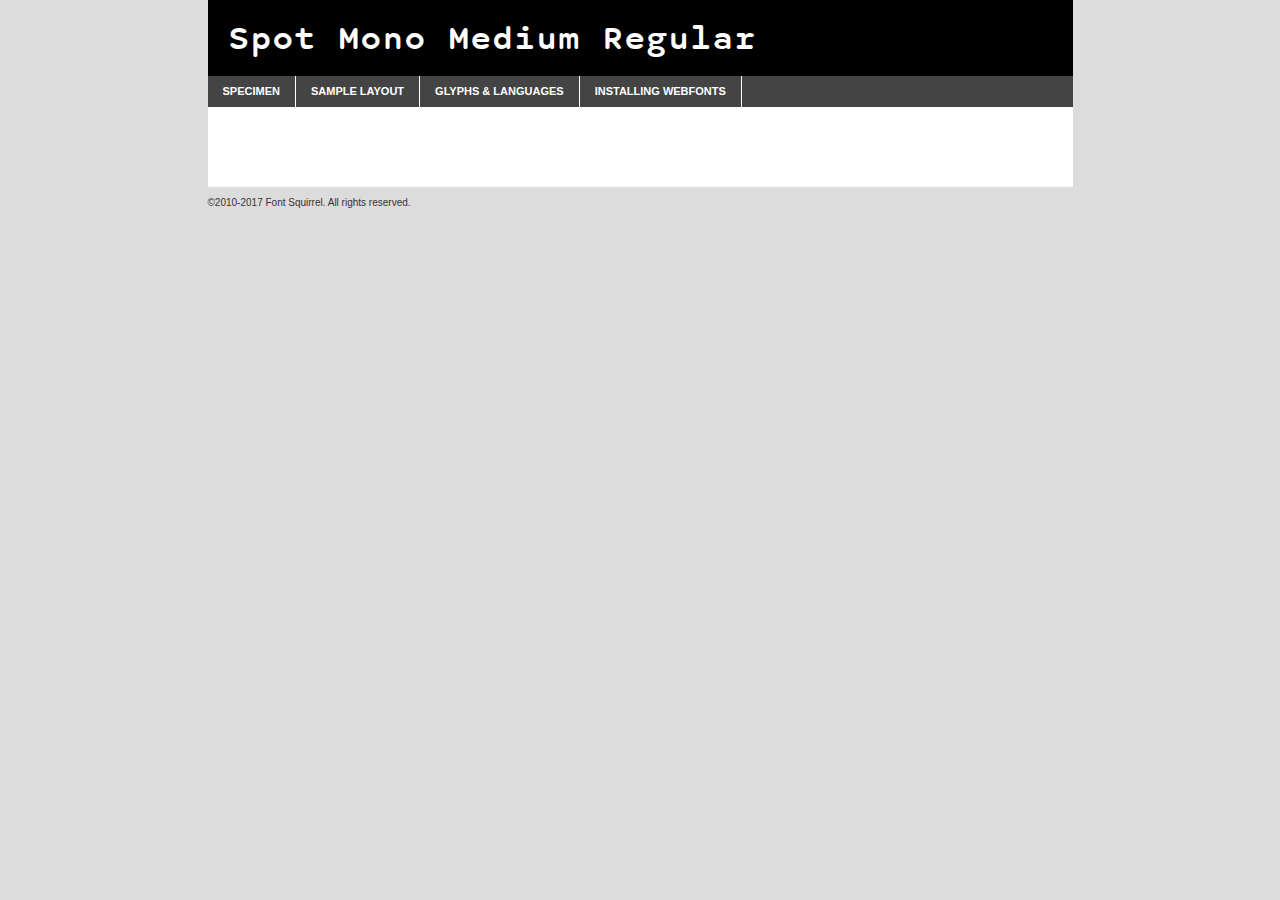
<file: Fonts/spot_mono_medium-demo.html>
<!DOCTYPE html PUBLIC "-//W3C//DTD XHTML 1.0 Transitional//EN"
        "http://www.w3.org/TR/xhtml1/DTD/xhtml1-transitional.dtd">

<html xmlns="http://www.w3.org/1999/xhtml" xml:lang="en" lang="en">
<head>
    <meta http-equiv="Content-Type" content="text/html; charset=utf-8"/>
    <script src="http://ajax.googleapis.com/ajax/libs/jquery/1.7.2/jquery.min.js" type="text/javascript" charset="utf-8"></script>
    <script type="text/javascript">
		(function($) {
			$.fn.easyTabs = function(option) {
				var param = jQuery.extend({ fadeSpeed: 'fast', defaultContent: 1, activeClass: 'active' }, option);
				$(this).each(function() {
					var thisId = '#' + this.id;
					if ( param.defaultContent == '' )
					{
						param.defaultContent = 1;
					}
					if ( typeof param.defaultContent == 'number' )
					{
						var defaultTab = $(thisId + ' .tabs li:eq(' + (param.defaultContent - 1) + ') a').attr('href').substr(1);
					}
					else
					{
						var defaultTab = param.defaultContent;
					}
					$(thisId + ' .tabs li a').each(function() {
						var tabToHide = $(this).attr('href').substr(1);
						$('#' + tabToHide).addClass('easytabs-tab-content');
					});
					hideAll();
					changeContent(defaultTab);

					function hideAll() {$(thisId + ' .easytabs-tab-content').hide();}

					function changeContent(tabId)
					{
						hideAll();
						$(thisId + ' .tabs li').removeClass(param.activeClass);
						$(thisId + ' .tabs li a[href=#' + tabId + ']').closest('li').addClass(param.activeClass);
						if ( param.fadeSpeed != 'none' )
						{
							$(thisId + ' #' + tabId).fadeIn(param.fadeSpeed);
						}
						else
						{
							$(thisId + ' #' + tabId).show();
						}
					}

					$(thisId + ' .tabs li').click(function() {
						var tabId = $(this).find('a').attr('href').substr(1);
						changeContent(tabId);
						return false;
					});
				});
			}
		})(jQuery);
    </script>
    <link rel="stylesheet" href="specimen_files/specimen_stylesheet.css" type="text/css" charset="utf-8"/>
    <link rel="stylesheet" href="stylesheet.css" type="text/css" charset="utf-8"/>

    <style type="text/css">
        		body {
			font-family: 'spot_monomedium';
        		}

            </style>

    <title>Spot Mono Medium Regular Specimen</title>


    <script type="text/javascript" charset="utf-8">
		$(document).ready(function() {
			$('#container').easyTabs({ defaultContent: 1 });
		});
    </script>
</head>

<body>
<div id="container">
    <div id="header">
		Spot Mono Medium Regular    </div>
    <ul class="tabs">
        <li><a href="#specimen">Specimen</a></li>
        <li><a href="#layout">Sample Layout</a></li>
		        <li><a href="#glyphs">Glyphs &amp; Languages</a></li>
        <li><a href="#installing">Installing Webfonts</a></li>

    </ul>

    <div id="main_content">


        <div id="specimen">

            <div class="section">
                <div class="grid12 firstcol">
                    <div class="huge">AaBb</div>
                </div>
            </div>

            <div class="section">
                <div class="glyph_range">A&#x200B;B&#x200b;C&#x200b;D&#x200b;E&#x200b;F&#x200b;G&#x200b;H&#x200b;I&#x200b;J&#x200b;K&#x200b;L&#x200b;M&#x200b;N&#x200b;O&#x200b;P&#x200b;Q&#x200b;R&#x200b;S&#x200b;T&#x200b;U&#x200b;V&#x200b;W&#x200b;X&#x200b;Y&#x200b;Z&#x200b;a&#x200b;b&#x200b;c&#x200b;d&#x200b;e&#x200b;f&#x200b;g&#x200b;h&#x200b;i&#x200b;j&#x200b;k&#x200b;l&#x200b;m&#x200b;n&#x200b;o&#x200b;p&#x200b;q&#x200b;r&#x200b;s&#x200b;t&#x200b;u&#x200b;v&#x200b;w&#x200b;x&#x200b;y&#x200b;z&#x200b;1&#x200b;2&#x200b;3&#x200b;4&#x200b;5&#x200b;6&#x200b;7&#x200b;8&#x200b;9&#x200b;0&#x200b;&amp;&#x200b;.&#x200b;,&#x200b;?&#x200b;!&#x200b;&#64;&#x200b;(&#x200b;)&#x200b;#&#x200b;$&#x200b;%&#x200b;*&#x200b;+&#x200b;-&#x200b;=&#x200b;:&#x200b;;</div>
            </div>
            <div class="section">
                <div class="grid12 firstcol">
                    <table class="sample_table">
                        <tr>
                            <td>10</td>
                            <td class="size10">abcdefghijklmnopqrstuvwxyzABCDEFGHIJKLMNOPQRSTUVWXYZ0123456789abcdefghijklmnopqrstuvwxyzABCDEFGHIJKLMNOPQRSTUVWXYZ0123456789abcdefghijklmnopqrstuvwxyzABCDEFGHIJKLMNOPQRSTUVWXYZ</td>
                        </tr>
                        <tr>
                            <td>11</td>
                            <td class="size11">abcdefghijklmnopqrstuvwxyzABCDEFGHIJKLMNOPQRSTUVWXYZ0123456789abcdefghijklmnopqrstuvwxyzABCDEFGHIJKLMNOPQRSTUVWXYZ0123456789abcdefghijklmnopqrstuvwxyzABCDEFGHIJKLMNOPQRSTUVWXYZ</td>
                        </tr>
                        <tr>
                            <td>12</td>
                            <td class="size12">abcdefghijklmnopqrstuvwxyzABCDEFGHIJKLMNOPQRSTUVWXYZ0123456789abcdefghijklmnopqrstuvwxyzABCDEFGHIJKLMNOPQRSTUVWXYZ0123456789abcdefghijklmnopqrstuvwxyzABCDEFGHIJKLMNOPQRSTUVWXYZ</td>
                        </tr>
                        <tr>
                            <td>13</td>
                            <td class="size13">abcdefghijklmnopqrstuvwxyzABCDEFGHIJKLMNOPQRSTUVWXYZ0123456789abcdefghijklmnopqrstuvwxyzABCDEFGHIJKLMNOPQRSTUVWXYZ0123456789abcdefghijklmnopqrstuvwxyzABCDEFGHIJKLMNOPQRSTUVWXYZ</td>
                        </tr>
                        <tr>
                            <td>14</td>
                            <td class="size14">abcdefghijklmnopqrstuvwxyzABCDEFGHIJKLMNOPQRSTUVWXYZ0123456789abcdefghijklmnopqrstuvwxyzABCDEFGHIJKLMNOPQRSTUVWXYZ0123456789abcdefghijklmnopqrstuvwxyzABCDEFGHIJKLMNOPQRSTUVWXYZ</td>
                        </tr>
                        <tr>
                            <td>16</td>
                            <td class="size16">abcdefghijklmnopqrstuvwxyzABCDEFGHIJKLMNOPQRSTUVWXYZ0123456789abcdefghijklmnopqrstuvwxyzABCDEFGHIJKLMNOPQRSTUVWXYZ</td>
                        </tr>
                        <tr>
                            <td>18</td>
                            <td class="size18">abcdefghijklmnopqrstuvwxyzABCDEFGHIJKLMNOPQRSTUVWXYZ0123456789abcdefghijklmnopqrstuvwxyzABCDEFGHIJKLMNOPQRSTUVWXYZ</td>
                        </tr>
                        <tr>
                            <td>20</td>
                            <td class="size20">abcdefghijklmnopqrstuvwxyzABCDEFGHIJKLMNOPQRSTUVWXYZ0123456789abcdefghijklmnopqrstuvwxyzABCDEFGHIJKLMNOPQRSTUVWXYZ</td>
                        </tr>
                        <tr>
                            <td>24</td>
                            <td class="size24">abcdefghijklmnopqrstuvwxyzABCDEFGHIJKLMNOPQRSTUVWXYZ0123456789abcdefghijklmnopqrstuvwxyzABCDEFGHIJKLMNOPQRSTUVWXYZ</td>
                        </tr>
                        <tr>
                            <td>30</td>
                            <td class="size30">abcdefghijklmnopqrstuvwxyzABCDEFGHIJKLMNOPQRSTUVWXYZ0123456789abcdefghijklmnopqrstuvwxyzABCDEFGHIJKLMNOPQRSTUVWXYZ</td>
                        </tr>
                        <tr>
                            <td>36</td>
                            <td class="size36">abcdefghijklmnopqrstuvwxyzABCDEFGHIJKLMNOPQRSTUVWXYZ0123456789abcdefghijklmnopqrstuvwxyzABCDEFGHIJKLMNOPQRSTUVWXYZ</td>
                        </tr>
                        <tr>
                            <td>48</td>
                            <td class="size48">abcdefghijklmnopqrstuvwxyzABCDEFGHIJKLMNOPQRSTUVWXYZ0123456789abcdefghijklmnopqrstuvwxyzABCDEFGHIJKLMNOPQRSTUVWXYZ</td>
                        </tr>
                        <tr>
                            <td>60</td>
                            <td class="size60">abcdefghijklmnopqrstuvwxyzABCDEFGHIJKLMNOPQRSTUVWXYZ0123456789abcdefghijklmnopqrstuvwxyzABCDEFGHIJKLMNOPQRSTUVWXYZ</td>
                        </tr>
                        <tr>
                            <td>72</td>
                            <td class="size72">abcdefghijklmnopqrstuvwxyzABCDEFGHIJKLMNOPQRSTUVWXYZ0123456789abcdefghijklmnopqrstuvwxyzABCDEFGHIJKLMNOPQRSTUVWXYZ</td>
                        </tr>
                        <tr>
                            <td>90</td>
                            <td class="size90">abcdefghijklmnopqrstuvwxyzABCDEFGHIJKLMNOPQRSTUVWXYZ0123456789abcdefghijklmnopqrstuvwxyzABCDEFGHIJKLMNOPQRSTUVWXYZ</td>
                        </tr>
                    </table>

                </div>

            </div>


            <div class="section" id="bodycomparison">


                <div id="xheight">
                    <div class="fontbody">&#x25FC;&#x25FC;&#x25FC;&#x25FC;&#x25FC;&#x25FC;&#x25FC;&#x25FC;&#x25FC;&#x25FC;&#x25FC;&#x25FC;&#x25FC;&#x25FC;&#x25FC;&#x25FC;&#x25FC;&#x25FC;&#x25FC;&#x25FC;&#x25FC;&#x25FC;&#x25FC;&#x25FC;&#x25FC;&#x25FC;&#x25FC;&#x25FC;&#x25FC;&#x25FC;&#x25FC;&#x25FC;&#x25FC;&#x25FC;&#x25FC;&#x25FC;&#x25FC;&#x25FC;&#x25FC;&#x25FC;&#x25FC;&#x25FC;&#x25FC;&#x25FC;&#x25FC;&#x25FC;&#x25FC;&#x25FC;&#x25FC;&#x25FC;&#x25FC;&#x25FC;&#x25FC;&#x25FC;&#x25FC;&#x25FC;&#x25FC;&#x25FC;&#x25FC;&#x25FC;&#x25FC;&#x25FC;&#x25FC;&#x25FC;&#x25FC;&#x25FC;&#x25FC;&#x25FC;&#x25FC;&#x25FC;&#x25FC;&#x25FC;&#x25FC;&#x25FC;&#x25FC;&#x25FC;&#x25FC;&#x25FC;&#x25FC;&#x25FC;&#x25FC;&#x25FC;&#x25FC;&#x25FC;&#x25FC;&#x25FC;&#x25FC;&#x25FC;&#x25FC;&#x25FC;&#x25FC;&#x25FC;&#x25FC;&#x25FC;&#x25FC;&#x25FC;&#x25FC;&#x25FC;&#x25FC;body</div>
                    <div class="arialbody">body</div>
                    <div class="verdanabody">body</div>
                    <div class="georgiabody">body</div>
                </div>
                <div class="fontbody" style="z-index:1">
                    body<span>Spot Mono Medium Regular</span>
                </div>
                <div class="arialbody" style="z-index:1">
                    body<span>Arial</span>
                </div>
                <div class="verdanabody" style="z-index:1">
                    body<span>Verdana</span>
                </div>
                <div class="georgiabody" style="z-index:1">
                    body<span>Georgia</span>
                </div>


            </div>


            <div class="section psample psample_row1" id="">

                <div class="grid2 firstcol">
                    <p class="size10"><span>10.</span>Aenean lacinia bibendum nulla sed consectetur. Fusce dapibus, tellus ac cursus commodo, tortor mauris condimentum nibh, ut fermentum massa justo sit amet risus. Nullam id dolor id nibh ultricies vehicula ut id elit. Cum sociis natoque penatibus et magnis dis parturient montes, nascetur ridiculus mus. Nulla vitae elit libero, a pharetra augue.</p>

                </div>
                <div class="grid3">
                    <p class="size11"><span>11.</span>Aenean lacinia bibendum nulla sed consectetur. Fusce dapibus, tellus ac cursus commodo, tortor mauris condimentum nibh, ut fermentum massa justo sit amet risus. Nullam id dolor id nibh ultricies vehicula ut id elit. Cum sociis natoque penatibus et magnis dis parturient montes, nascetur ridiculus mus. Nulla vitae elit libero, a pharetra augue.</p>

                </div>
                <div class="grid3">
                    <p class="size12"><span>12.</span>Aenean lacinia bibendum nulla sed consectetur. Fusce dapibus, tellus ac cursus commodo, tortor mauris condimentum nibh, ut fermentum massa justo sit amet risus. Nullam id dolor id nibh ultricies vehicula ut id elit. Cum sociis natoque penatibus et magnis dis parturient montes, nascetur ridiculus mus. Nulla vitae elit libero, a pharetra augue.</p>

                </div>
                <div class="grid4">
                    <p class="size13"><span>13.</span>Aenean lacinia bibendum nulla sed consectetur. Fusce dapibus, tellus ac cursus commodo, tortor mauris condimentum nibh, ut fermentum massa justo sit amet risus. Nullam id dolor id nibh ultricies vehicula ut id elit. Cum sociis natoque penatibus et magnis dis parturient montes, nascetur ridiculus mus. Nulla vitae elit libero, a pharetra augue.</p>

                </div>
                <div class="white_blend"></div>

            </div>
            <div class="section psample psample_row2" id="">
                <div class="grid3 firstcol">
                    <p class="size14"><span>14.</span>Aenean lacinia bibendum nulla sed consectetur. Fusce dapibus, tellus ac cursus commodo, tortor mauris condimentum nibh, ut fermentum massa justo sit amet risus. Nullam id dolor id nibh ultricies vehicula ut id elit. Cum sociis natoque penatibus et magnis dis parturient montes, nascetur ridiculus mus. Nulla vitae elit libero, a pharetra augue.</p>

                </div>
                <div class="grid4">
                    <p class="size16"><span>16.</span>Aenean lacinia bibendum nulla sed consectetur. Fusce dapibus, tellus ac cursus commodo, tortor mauris condimentum nibh, ut fermentum massa justo sit amet risus. Nullam id dolor id nibh ultricies vehicula ut id elit. Cum sociis natoque penatibus et magnis dis parturient montes, nascetur ridiculus mus. Nulla vitae elit libero, a pharetra augue.</p>

                </div>
                <div class="grid5">
                    <p class="size18"><span>18.</span>Aenean lacinia bibendum nulla sed consectetur. Fusce dapibus, tellus ac cursus commodo, tortor mauris condimentum nibh, ut fermentum massa justo sit amet risus. Nullam id dolor id nibh ultricies vehicula ut id elit. Cum sociis natoque penatibus et magnis dis parturient montes, nascetur ridiculus mus. Nulla vitae elit libero, a pharetra augue.</p>

                </div>

                <div class="white_blend"></div>

            </div>

            <div class="section psample psample_row3" id="">
                <div class="grid5 firstcol">
                    <p class="size20"><span>20.</span>Aenean lacinia bibendum nulla sed consectetur. Fusce dapibus, tellus ac cursus commodo, tortor mauris condimentum nibh, ut fermentum massa justo sit amet risus. Nullam id dolor id nibh ultricies vehicula ut id elit. Cum sociis natoque penatibus et magnis dis parturient montes, nascetur ridiculus mus. Nulla vitae elit libero, a pharetra augue.</p>
                </div>
                <div class="grid7">
                    <p class="size24"><span>24.</span>Aenean lacinia bibendum nulla sed consectetur. Fusce dapibus, tellus ac cursus commodo, tortor mauris condimentum nibh, ut fermentum massa justo sit amet risus. Nullam id dolor id nibh ultricies vehicula ut id elit. Cum sociis natoque penatibus et magnis dis parturient montes, nascetur ridiculus mus. Nulla vitae elit libero, a pharetra augue.</p>
                </div>

                <div class="white_blend"></div>

            </div>

            <div class="section psample psample_row4" id="">
                <div class="grid12 firstcol">
                    <p class="size30"><span>30.</span>Aenean lacinia bibendum nulla sed consectetur. Fusce dapibus, tellus ac cursus commodo, tortor mauris condimentum nibh, ut fermentum massa justo sit amet risus. Nullam id dolor id nibh ultricies vehicula ut id elit. Cum sociis natoque penatibus et magnis dis parturient montes, nascetur ridiculus mus. Nulla vitae elit libero, a pharetra augue.</p>
                </div>
                <div class="white_blend"></div>

            </div>


            <div class="section psample psample_row1 fullreverse">
                <div class="grid2 firstcol">
                    <p class="size10"><span>10.</span>Aenean lacinia bibendum nulla sed consectetur. Fusce dapibus, tellus ac cursus commodo, tortor mauris condimentum nibh, ut fermentum massa justo sit amet risus. Nullam id dolor id nibh ultricies vehicula ut id elit. Cum sociis natoque penatibus et magnis dis parturient montes, nascetur ridiculus mus. Nulla vitae elit libero, a pharetra augue.</p>

                </div>
                <div class="grid3">
                    <p class="size11"><span>11.</span>Aenean lacinia bibendum nulla sed consectetur. Fusce dapibus, tellus ac cursus commodo, tortor mauris condimentum nibh, ut fermentum massa justo sit amet risus. Nullam id dolor id nibh ultricies vehicula ut id elit. Cum sociis natoque penatibus et magnis dis parturient montes, nascetur ridiculus mus. Nulla vitae elit libero, a pharetra augue.</p>

                </div>
                <div class="grid3">
                    <p class="size12"><span>12.</span>Aenean lacinia bibendum nulla sed consectetur. Fusce dapibus, tellus ac cursus commodo, tortor mauris condimentum nibh, ut fermentum massa justo sit amet risus. Nullam id dolor id nibh ultricies vehicula ut id elit. Cum sociis natoque penatibus et magnis dis parturient montes, nascetur ridiculus mus. Nulla vitae elit libero, a pharetra augue.</p>

                </div>
                <div class="grid4">
                    <p class="size13"><span>13.</span>Aenean lacinia bibendum nulla sed consectetur. Fusce dapibus, tellus ac cursus commodo, tortor mauris condimentum nibh, ut fermentum massa justo sit amet risus. Nullam id dolor id nibh ultricies vehicula ut id elit. Cum sociis natoque penatibus et magnis dis parturient montes, nascetur ridiculus mus. Nulla vitae elit libero, a pharetra augue.</p>

                </div>
                <div class="black_blend"></div>

            </div>

            <div class="section psample psample_row2 fullreverse">
                <div class="grid3 firstcol">
                    <p class="size14"><span>14.</span>Aenean lacinia bibendum nulla sed consectetur. Fusce dapibus, tellus ac cursus commodo, tortor mauris condimentum nibh, ut fermentum massa justo sit amet risus. Nullam id dolor id nibh ultricies vehicula ut id elit. Cum sociis natoque penatibus et magnis dis parturient montes, nascetur ridiculus mus. Nulla vitae elit libero, a pharetra augue.</p>

                </div>
                <div class="grid4">
                    <p class="size16"><span>16.</span>Aenean lacinia bibendum nulla sed consectetur. Fusce dapibus, tellus ac cursus commodo, tortor mauris condimentum nibh, ut fermentum massa justo sit amet risus. Nullam id dolor id nibh ultricies vehicula ut id elit. Cum sociis natoque penatibus et magnis dis parturient montes, nascetur ridiculus mus. Nulla vitae elit libero, a pharetra augue.</p>

                </div>
                <div class="grid5">
                    <p class="size18"><span>18.</span>Aenean lacinia bibendum nulla sed consectetur. Fusce dapibus, tellus ac cursus commodo, tortor mauris condimentum nibh, ut fermentum massa justo sit amet risus. Nullam id dolor id nibh ultricies vehicula ut id elit. Cum sociis natoque penatibus et magnis dis parturient montes, nascetur ridiculus mus. Nulla vitae elit libero, a pharetra augue.</p>

                </div>
                <div class="black_blend"></div>

            </div>

            <div class="section psample fullreverse psample_row3" id="">
                <div class="grid5 firstcol">
                    <p class="size20"><span>20.</span>Aenean lacinia bibendum nulla sed consectetur. Fusce dapibus, tellus ac cursus commodo, tortor mauris condimentum nibh, ut fermentum massa justo sit amet risus. Nullam id dolor id nibh ultricies vehicula ut id elit. Cum sociis natoque penatibus et magnis dis parturient montes, nascetur ridiculus mus. Nulla vitae elit libero, a pharetra augue.</p>
                </div>
                <div class="grid7">
                    <p class="size24"><span>24.</span>Aenean lacinia bibendum nulla sed consectetur. Fusce dapibus, tellus ac cursus commodo, tortor mauris condimentum nibh, ut fermentum massa justo sit amet risus. Nullam id dolor id nibh ultricies vehicula ut id elit. Cum sociis natoque penatibus et magnis dis parturient montes, nascetur ridiculus mus. Nulla vitae elit libero, a pharetra augue.</p>
                </div>

                <div class="black_blend"></div>

            </div>

            <div class="section psample fullreverse psample_row4" id="" style="border-bottom: 20px #000 solid;">
                <div class="grid12 firstcol">
                    <p class="size30"><span>30.</span>Aenean lacinia bibendum nulla sed consectetur. Fusce dapibus, tellus ac cursus commodo, tortor mauris condimentum nibh, ut fermentum massa justo sit amet risus. Nullam id dolor id nibh ultricies vehicula ut id elit. Cum sociis natoque penatibus et magnis dis parturient montes, nascetur ridiculus mus. Nulla vitae elit libero, a pharetra augue.</p>
                </div>
                <div class="black_blend"></div>

            </div>


        </div>

        <div id="layout">

            <div class="section">

                <div class="grid12 firstcol">
                    <h1>Lorem Ipsum Dolor</h1>
                    <h2>Etiam porta sem malesuada magna mollis euismod</h2>

                    <p class="byline">By <a href="#link">Aenean Lacinia</a></p>
                </div>
            </div>
            <div class="section">
                <div class="grid8 firstcol">
                    <p class="large">Donec sed odio dui. Morbi leo risus, porta ac consectetur ac, vestibulum at eros. Fusce dapibus, tellus ac cursus commodo, tortor mauris condimentum nibh, ut fermentum massa justo sit amet risus. </p>


                    <h3>Pellentesque ornare sem</h3>

                    <p>Maecenas sed diam eget risus varius blandit sit amet non magna. Maecenas faucibus mollis interdum. Donec ullamcorper nulla non metus auctor fringilla. Nullam id dolor id nibh ultricies vehicula ut id elit. Nullam id dolor id nibh ultricies vehicula ut id elit. </p>

                    <p>Aenean eu leo quam. Pellentesque ornare sem lacinia quam venenatis vestibulum. Lorem ipsum dolor sit amet, consectetur adipiscing elit. Cum sociis natoque penatibus et magnis dis parturient montes, nascetur ridiculus mus. </p>

                    <p>Nulla vitae elit libero, a pharetra augue. Praesent commodo cursus magna, vel scelerisque nisl consectetur et. Aenean lacinia bibendum nulla sed consectetur. </p>

                    <p>Nullam quis risus eget urna mollis ornare vel eu leo. Nullam quis risus eget urna mollis ornare vel eu leo. Maecenas sed diam eget risus varius blandit sit amet non magna. Donec ullamcorper nulla non metus auctor fringilla. </p>

                    <h3>Cras mattis consectetur</h3>

                    <p>Aenean eu leo quam. Pellentesque ornare sem lacinia quam venenatis vestibulum. Aenean lacinia bibendum nulla sed consectetur. Integer posuere erat a ante venenatis dapibus posuere velit aliquet. Cras mattis consectetur purus sit amet fermentum. </p>

                    <p>Nullam id dolor id nibh ultricies vehicula ut id elit. Nullam quis risus eget urna mollis ornare vel eu leo. Cras mattis consectetur purus sit amet fermentum.</p>
                </div>

                <div class="grid4 sidebar">

                    <div class="box reverse">
                        <p class="last">Nullam quis risus eget urna mollis ornare vel eu leo. Donec ullamcorper nulla non metus auctor fringilla. Cras mattis consectetur purus sit amet fermentum. Sed posuere consectetur est at lobortis. Lorem ipsum dolor sit amet, consectetur adipiscing elit. </p>
                    </div>

                    <p class="caption">Maecenas sed diam eget risus varius.</p>

                    <p>Vestibulum id ligula porta felis euismod semper. Integer posuere erat a ante venenatis dapibus posuere velit aliquet. Vestibulum id ligula porta felis euismod semper. Sed posuere consectetur est at lobortis. Maecenas sed diam eget risus varius blandit sit amet non magna. Fusce dapibus, tellus ac cursus commodo, tortor mauris condimentum nibh, ut fermentum massa justo sit amet risus. </p>


                    <p>Duis mollis, est non commodo luctus, nisi erat porttitor ligula, eget lacinia odio sem nec elit. Aenean lacinia bibendum nulla sed consectetur. Vivamus sagittis lacus vel augue laoreet rutrum faucibus dolor auctor. Aenean lacinia bibendum nulla sed consectetur. Nullam quis risus eget urna mollis ornare vel eu leo. </p>

                    <p>Praesent commodo cursus magna, vel scelerisque nisl consectetur et. Donec ullamcorper nulla non metus auctor fringilla. Maecenas faucibus mollis interdum. Fusce dapibus, tellus ac cursus commodo, tortor mauris condimentum nibh, ut fermentum massa justo sit amet risus. </p>

                </div>
            </div>

        </div>


		

        <div id="glyphs">
            <div class="section">
                <div class="grid12 firstcol">

                    <h1>Language Support</h1>
                    <p>The subset of Spot Mono Medium Regular in this kit supports the following languages:<br/>

						Albanian, Basque, Breton, Chamorro, Danish, Dutch, English, Faroese, Finnish, French, Frisian, Galician, German, Icelandic, Italian, Malagasy, Norwegian, Portuguese, Spanish, Alsatian, Aragonese, Arapaho, Arrernte, Asturian, Aymara, Bislama, Cebuano, Corsican, Fijian, French_creole, Genoese, Gilbertese, Greenlandic, Haitian_creole, Hiligaynon, Hmong, Hopi, Ibanag, Iloko_ilokano, Indonesian, Interglossa_glosa, Interlingua, Irish_gaelic, Jerriais, Lojban, Lombard, Luxembourgeois, Manx, Mohawk, Norfolk_pitcairnese, Occitan, Oromo, Pangasinan, Papiamento, Piedmontese, Potawatomi, Rhaeto-romance, Romansh, Rotokas, Sami_lule, Samoan, Sardinian, Scots_gaelic, Seychelles_creole, Shona, Sicilian, Somali, Southern_ndebele, Swahili, Swati_swazi, Tagalog_filipino_pilipino, Tetum, Tok_pisin, Uyghur_latinized, Volapuk, Walloon, Warlpiri, Xhosa, Yapese, Zulu, Latinbasic, Ubasic, Demo                    </p>
                    <h1>Glyph Chart</h1>
                    <p>The subset of Spot Mono Medium Regular in this kit includes all the glyphs listed below. Unicode entities are included above each glyph to help you insert individual characters into your layout.</p>
                    <div id="glyph_chart">

																				                                <div><p>&amp;#13;</p>&#13;</div>
																				                                <div><p>&amp;#32;</p>&#32;</div>
																				                                <div><p>&amp;#33;</p>&#33;</div>
																				                                <div><p>&amp;#34;</p>&#34;</div>
																				                                <div><p>&amp;#35;</p>&#35;</div>
																				                                <div><p>&amp;#36;</p>&#36;</div>
																				                                <div><p>&amp;#37;</p>&#37;</div>
																				                                <div><p>&amp;#38;</p>&#38;</div>
																				                                <div><p>&amp;#39;</p>&#39;</div>
																				                                <div><p>&amp;#40;</p>&#40;</div>
																				                                <div><p>&amp;#41;</p>&#41;</div>
																				                                <div><p>&amp;#42;</p>&#42;</div>
																				                                <div><p>&amp;#43;</p>&#43;</div>
																				                                <div><p>&amp;#44;</p>&#44;</div>
																				                                <div><p>&amp;#45;</p>&#45;</div>
																				                                <div><p>&amp;#46;</p>&#46;</div>
																				                                <div><p>&amp;#47;</p>&#47;</div>
																				                                <div><p>&amp;#48;</p>&#48;</div>
																				                                <div><p>&amp;#49;</p>&#49;</div>
																				                                <div><p>&amp;#50;</p>&#50;</div>
																				                                <div><p>&amp;#51;</p>&#51;</div>
																				                                <div><p>&amp;#52;</p>&#52;</div>
																				                                <div><p>&amp;#53;</p>&#53;</div>
																				                                <div><p>&amp;#54;</p>&#54;</div>
																				                                <div><p>&amp;#55;</p>&#55;</div>
																				                                <div><p>&amp;#56;</p>&#56;</div>
																				                                <div><p>&amp;#57;</p>&#57;</div>
																				                                <div><p>&amp;#58;</p>&#58;</div>
																				                                <div><p>&amp;#59;</p>&#59;</div>
																				                                <div><p>&amp;#60;</p>&#60;</div>
																				                                <div><p>&amp;#61;</p>&#61;</div>
																				                                <div><p>&amp;#62;</p>&#62;</div>
																				                                <div><p>&amp;#63;</p>&#63;</div>
																				                                <div><p>&amp;#64;</p>&#64;</div>
																				                                <div><p>&amp;#65;</p>&#65;</div>
																				                                <div><p>&amp;#66;</p>&#66;</div>
																				                                <div><p>&amp;#67;</p>&#67;</div>
																				                                <div><p>&amp;#68;</p>&#68;</div>
																				                                <div><p>&amp;#69;</p>&#69;</div>
																				                                <div><p>&amp;#70;</p>&#70;</div>
																				                                <div><p>&amp;#71;</p>&#71;</div>
																				                                <div><p>&amp;#72;</p>&#72;</div>
																				                                <div><p>&amp;#73;</p>&#73;</div>
																				                                <div><p>&amp;#74;</p>&#74;</div>
																				                                <div><p>&amp;#75;</p>&#75;</div>
																				                                <div><p>&amp;#76;</p>&#76;</div>
																				                                <div><p>&amp;#77;</p>&#77;</div>
																				                                <div><p>&amp;#78;</p>&#78;</div>
																				                                <div><p>&amp;#79;</p>&#79;</div>
																				                                <div><p>&amp;#80;</p>&#80;</div>
																				                                <div><p>&amp;#81;</p>&#81;</div>
																				                                <div><p>&amp;#82;</p>&#82;</div>
																				                                <div><p>&amp;#83;</p>&#83;</div>
																				                                <div><p>&amp;#84;</p>&#84;</div>
																				                                <div><p>&amp;#85;</p>&#85;</div>
																				                                <div><p>&amp;#86;</p>&#86;</div>
																				                                <div><p>&amp;#87;</p>&#87;</div>
																				                                <div><p>&amp;#88;</p>&#88;</div>
																				                                <div><p>&amp;#89;</p>&#89;</div>
																				                                <div><p>&amp;#90;</p>&#90;</div>
																				                                <div><p>&amp;#91;</p>&#91;</div>
																				                                <div><p>&amp;#92;</p>&#92;</div>
																				                                <div><p>&amp;#93;</p>&#93;</div>
																				                                <div><p>&amp;#94;</p>&#94;</div>
																				                                <div><p>&amp;#95;</p>&#95;</div>
																				                                <div><p>&amp;#96;</p>&#96;</div>
																				                                <div><p>&amp;#97;</p>&#97;</div>
																				                                <div><p>&amp;#98;</p>&#98;</div>
																				                                <div><p>&amp;#99;</p>&#99;</div>
																				                                <div><p>&amp;#100;</p>&#100;</div>
																				                                <div><p>&amp;#101;</p>&#101;</div>
																				                                <div><p>&amp;#102;</p>&#102;</div>
																				                                <div><p>&amp;#103;</p>&#103;</div>
																				                                <div><p>&amp;#104;</p>&#104;</div>
																				                                <div><p>&amp;#105;</p>&#105;</div>
																				                                <div><p>&amp;#106;</p>&#106;</div>
																				                                <div><p>&amp;#107;</p>&#107;</div>
																				                                <div><p>&amp;#108;</p>&#108;</div>
																				                                <div><p>&amp;#109;</p>&#109;</div>
																				                                <div><p>&amp;#110;</p>&#110;</div>
																				                                <div><p>&amp;#111;</p>&#111;</div>
																				                                <div><p>&amp;#112;</p>&#112;</div>
																				                                <div><p>&amp;#113;</p>&#113;</div>
																				                                <div><p>&amp;#114;</p>&#114;</div>
																				                                <div><p>&amp;#115;</p>&#115;</div>
																				                                <div><p>&amp;#116;</p>&#116;</div>
																				                                <div><p>&amp;#117;</p>&#117;</div>
																				                                <div><p>&amp;#118;</p>&#118;</div>
																				                                <div><p>&amp;#119;</p>&#119;</div>
																				                                <div><p>&amp;#120;</p>&#120;</div>
																				                                <div><p>&amp;#121;</p>&#121;</div>
																				                                <div><p>&amp;#122;</p>&#122;</div>
																				                                <div><p>&amp;#123;</p>&#123;</div>
																				                                <div><p>&amp;#124;</p>&#124;</div>
																				                                <div><p>&amp;#125;</p>&#125;</div>
																				                                <div><p>&amp;#126;</p>&#126;</div>
																				                                <div><p>&amp;#160;</p>&#160;</div>
																				                                <div><p>&amp;#161;</p>&#161;</div>
																				                                <div><p>&amp;#162;</p>&#162;</div>
																				                                <div><p>&amp;#163;</p>&#163;</div>
																				                                <div><p>&amp;#164;</p>&#164;</div>
																				                                <div><p>&amp;#165;</p>&#165;</div>
																				                                <div><p>&amp;#166;</p>&#166;</div>
																				                                <div><p>&amp;#167;</p>&#167;</div>
																				                                <div><p>&amp;#168;</p>&#168;</div>
																				                                <div><p>&amp;#169;</p>&#169;</div>
																				                                <div><p>&amp;#170;</p>&#170;</div>
																				                                <div><p>&amp;#171;</p>&#171;</div>
																				                                <div><p>&amp;#172;</p>&#172;</div>
																				                                <div><p>&amp;#173;</p>&#173;</div>
																				                                <div><p>&amp;#174;</p>&#174;</div>
																				                                <div><p>&amp;#175;</p>&#175;</div>
																				                                <div><p>&amp;#176;</p>&#176;</div>
																				                                <div><p>&amp;#177;</p>&#177;</div>
																				                                <div><p>&amp;#178;</p>&#178;</div>
																				                                <div><p>&amp;#179;</p>&#179;</div>
																				                                <div><p>&amp;#180;</p>&#180;</div>
																				                                <div><p>&amp;#181;</p>&#181;</div>
																				                                <div><p>&amp;#182;</p>&#182;</div>
																				                                <div><p>&amp;#183;</p>&#183;</div>
																				                                <div><p>&amp;#184;</p>&#184;</div>
																				                                <div><p>&amp;#185;</p>&#185;</div>
																				                                <div><p>&amp;#186;</p>&#186;</div>
																				                                <div><p>&amp;#187;</p>&#187;</div>
																				                                <div><p>&amp;#188;</p>&#188;</div>
																				                                <div><p>&amp;#189;</p>&#189;</div>
																				                                <div><p>&amp;#190;</p>&#190;</div>
																				                                <div><p>&amp;#191;</p>&#191;</div>
																				                                <div><p>&amp;#192;</p>&#192;</div>
																				                                <div><p>&amp;#193;</p>&#193;</div>
																				                                <div><p>&amp;#194;</p>&#194;</div>
																				                                <div><p>&amp;#195;</p>&#195;</div>
																				                                <div><p>&amp;#196;</p>&#196;</div>
																				                                <div><p>&amp;#197;</p>&#197;</div>
																				                                <div><p>&amp;#198;</p>&#198;</div>
																				                                <div><p>&amp;#199;</p>&#199;</div>
																				                                <div><p>&amp;#200;</p>&#200;</div>
																				                                <div><p>&amp;#201;</p>&#201;</div>
																				                                <div><p>&amp;#202;</p>&#202;</div>
																				                                <div><p>&amp;#203;</p>&#203;</div>
																				                                <div><p>&amp;#204;</p>&#204;</div>
																				                                <div><p>&amp;#205;</p>&#205;</div>
																				                                <div><p>&amp;#206;</p>&#206;</div>
																				                                <div><p>&amp;#207;</p>&#207;</div>
																				                                <div><p>&amp;#208;</p>&#208;</div>
																				                                <div><p>&amp;#209;</p>&#209;</div>
																				                                <div><p>&amp;#210;</p>&#210;</div>
																				                                <div><p>&amp;#211;</p>&#211;</div>
																				                                <div><p>&amp;#212;</p>&#212;</div>
																				                                <div><p>&amp;#213;</p>&#213;</div>
																				                                <div><p>&amp;#214;</p>&#214;</div>
																				                                <div><p>&amp;#215;</p>&#215;</div>
																				                                <div><p>&amp;#216;</p>&#216;</div>
																				                                <div><p>&amp;#217;</p>&#217;</div>
																				                                <div><p>&amp;#218;</p>&#218;</div>
																				                                <div><p>&amp;#219;</p>&#219;</div>
																				                                <div><p>&amp;#220;</p>&#220;</div>
																				                                <div><p>&amp;#221;</p>&#221;</div>
																				                                <div><p>&amp;#222;</p>&#222;</div>
																				                                <div><p>&amp;#223;</p>&#223;</div>
																				                                <div><p>&amp;#224;</p>&#224;</div>
																				                                <div><p>&amp;#225;</p>&#225;</div>
																				                                <div><p>&amp;#226;</p>&#226;</div>
																				                                <div><p>&amp;#227;</p>&#227;</div>
																				                                <div><p>&amp;#228;</p>&#228;</div>
																				                                <div><p>&amp;#229;</p>&#229;</div>
																				                                <div><p>&amp;#230;</p>&#230;</div>
																				                                <div><p>&amp;#231;</p>&#231;</div>
																				                                <div><p>&amp;#232;</p>&#232;</div>
																				                                <div><p>&amp;#233;</p>&#233;</div>
																				                                <div><p>&amp;#234;</p>&#234;</div>
																				                                <div><p>&amp;#235;</p>&#235;</div>
																				                                <div><p>&amp;#236;</p>&#236;</div>
																				                                <div><p>&amp;#237;</p>&#237;</div>
																				                                <div><p>&amp;#238;</p>&#238;</div>
																				                                <div><p>&amp;#239;</p>&#239;</div>
																				                                <div><p>&amp;#240;</p>&#240;</div>
																				                                <div><p>&amp;#241;</p>&#241;</div>
																				                                <div><p>&amp;#242;</p>&#242;</div>
																				                                <div><p>&amp;#243;</p>&#243;</div>
																				                                <div><p>&amp;#244;</p>&#244;</div>
																				                                <div><p>&amp;#245;</p>&#245;</div>
																				                                <div><p>&amp;#246;</p>&#246;</div>
																				                                <div><p>&amp;#247;</p>&#247;</div>
																				                                <div><p>&amp;#248;</p>&#248;</div>
																				                                <div><p>&amp;#249;</p>&#249;</div>
																				                                <div><p>&amp;#250;</p>&#250;</div>
																				                                <div><p>&amp;#251;</p>&#251;</div>
																				                                <div><p>&amp;#252;</p>&#252;</div>
																				                                <div><p>&amp;#253;</p>&#253;</div>
																				                                <div><p>&amp;#254;</p>&#254;</div>
																				                                <div><p>&amp;#255;</p>&#255;</div>
																				                                <div><p>&amp;#338;</p>&#338;</div>
																				                                <div><p>&amp;#339;</p>&#339;</div>
																				                                <div><p>&amp;#376;</p>&#376;</div>
																				                                <div><p>&amp;#710;</p>&#710;</div>
																				                                <div><p>&amp;#732;</p>&#732;</div>
																				                                <div><p>&amp;#8192;</p>&#8192;</div>
																				                                <div><p>&amp;#8193;</p>&#8193;</div>
																				                                <div><p>&amp;#8194;</p>&#8194;</div>
																				                                <div><p>&amp;#8195;</p>&#8195;</div>
																				                                <div><p>&amp;#8196;</p>&#8196;</div>
																				                                <div><p>&amp;#8197;</p>&#8197;</div>
																				                                <div><p>&amp;#8198;</p>&#8198;</div>
																				                                <div><p>&amp;#8199;</p>&#8199;</div>
																				                                <div><p>&amp;#8200;</p>&#8200;</div>
																				                                <div><p>&amp;#8201;</p>&#8201;</div>
																				                                <div><p>&amp;#8202;</p>&#8202;</div>
																				                                <div><p>&amp;#8208;</p>&#8208;</div>
																				                                <div><p>&amp;#8209;</p>&#8209;</div>
																				                                <div><p>&amp;#8210;</p>&#8210;</div>
																				                                <div><p>&amp;#8211;</p>&#8211;</div>
																				                                <div><p>&amp;#8212;</p>&#8212;</div>
																				                                <div><p>&amp;#8216;</p>&#8216;</div>
																				                                <div><p>&amp;#8217;</p>&#8217;</div>
																				                                <div><p>&amp;#8218;</p>&#8218;</div>
																				                                <div><p>&amp;#8220;</p>&#8220;</div>
																				                                <div><p>&amp;#8221;</p>&#8221;</div>
																				                                <div><p>&amp;#8222;</p>&#8222;</div>
																				                                <div><p>&amp;#8226;</p>&#8226;</div>
																				                                <div><p>&amp;#8230;</p>&#8230;</div>
																				                                <div><p>&amp;#8239;</p>&#8239;</div>
																				                                <div><p>&amp;#8249;</p>&#8249;</div>
																				                                <div><p>&amp;#8250;</p>&#8250;</div>
																				                                <div><p>&amp;#8287;</p>&#8287;</div>
																				                                <div><p>&amp;#8364;</p>&#8364;</div>
																				                                <div><p>&amp;#8482;</p>&#8482;</div>
																				                                <div><p>&amp;#9724;</p>&#9724;</div>
																				                                <div><p>&amp;#64257;</p>&#64257;</div>
																				                                <div><p>&amp;#64258;</p>&#64258;</div>
																																													                    </div>
                </div>


            </div>
        </div>


        <div id="specs">

        </div>

        <div id="installing">
            <div class="section">
                <div class="grid7 firstcol">
                    <h1>Installing Webfonts</h1>

                    <p>Webfonts are supported by all major browser platforms but not all in the same way. There are currently four different font formats that must be included in order to target all browsers. This includes TTF, WOFF, EOT and SVG.</p>

                    <h2>1. Upload your webfonts</h2>
                    <p>You must upload your webfont kit to your website. They should be in or near the same directory as your CSS files.</p>

                    <h2>2. Include the webfont stylesheet</h2>
                    <p>A special CSS @font-face declaration helps the various browsers select the appropriate font it needs without causing you a bunch of headaches. Learn more about this syntax by reading the <a href="https://www.fontspring.com/blog/further-hardening-of-the-bulletproof-syntax">Fontspring blog post</a> about it. The code for it is as follows:</p>


                    <code>
                        @font-face{
                        font-family: 'MyWebFont';
                        src: url('WebFont.eot');
                        src: url('WebFont.eot?#iefix') format('embedded-opentype'),
                        url('WebFont.woff') format('woff'),
                        url('WebFont.ttf') format('truetype'),
                        url('WebFont.svg#webfont') format('svg');
                        }
                    </code>

                    <p>We've already gone ahead and generated the code for you. All you have to do is link to the stylesheet in your HTML, like this:</p>
                    <code>&lt;link rel=&quot;stylesheet&quot; href=&quot;stylesheet.css&quot; type=&quot;text/css&quot; charset=&quot;utf-8&quot; /&gt;</code>

                    <h2>3. Modify your own stylesheet</h2>
                    <p>To take advantage of your new fonts, you must tell your stylesheet to use them. Look at the original @font-face declaration above and find the property called "font-family." The name linked there will be what you use to reference the font. Prepend that webfont name to the font stack in the "font-family" property, inside the selector you want to change. For example:</p>
                    <code>p { font-family: 'WebFont', Arial, sans-serif; }</code>

                    <h2>4. Test</h2>
                    <p>Getting webfonts to work cross-browser <em>can</em> be tricky. Use the information in the sidebar to help you if you find that fonts aren't loading in a particular browser.</p>
                </div>

                <div class="grid5 sidebar">
                    <div class="box">
                        <h2>Troubleshooting<br/>Font-Face Problems</h2>
                        <p>Having trouble getting your webfonts to load in your new website? Here are some tips to sort out what might be the problem.</p>

                        <h3>Fonts not showing in any browser</h3>

                        <p>This sounds like you need to work on the plumbing. You either did not upload the fonts to the correct directory, or you did not link the fonts properly in the CSS. If you've confirmed that all this is correct and you still have a problem, take a look at your .htaccess file and see if requests are getting intercepted.</p>

                        <h3>Fonts not loading in iPhone or iPad</h3>

                        <p>The most common problem here is that you are serving the fonts from an IIS server. IIS refuses to serve files that have unknown MIME types. If that is the case, you must set the MIME type for SVG to "image/svg+xml" in the server settings. Follow these instructions from Microsoft if you need help.</p>

                        <h3>Fonts not loading in Firefox</h3>

                        <p>The primary reason for this failure? You are still using a version Firefox older than 3.5. So upgrade already! If that isn't it, then you are very likely serving fonts from a different domain. Firefox requires that all font assets be served from the same domain. Lastly it is possible that you need to add WOFF to your list of MIME types (if you are serving via IIS.)</p>

                        <h3>Fonts not loading in IE</h3>

                        <p>Are you looking at Internet Explorer on an actual Windows machine or are you cheating by using a service like Adobe BrowserLab? Many of these screenshot services do not render @font-face for IE. Best to test it on a real machine.</p>

                        <h3>Fonts not loading in IE9</h3>

                        <p>IE9, like Firefox, requires that fonts be served from the same domain as the website. Make sure that is the case.</p>
                    </div>
                </div>
            </div>

        </div>

    </div>
    <div id="footer">
        <p>&copy;2010-2017 Font Squirrel. All rights reserved.</p>
    </div>
</div>
</body>
</html>
</file>
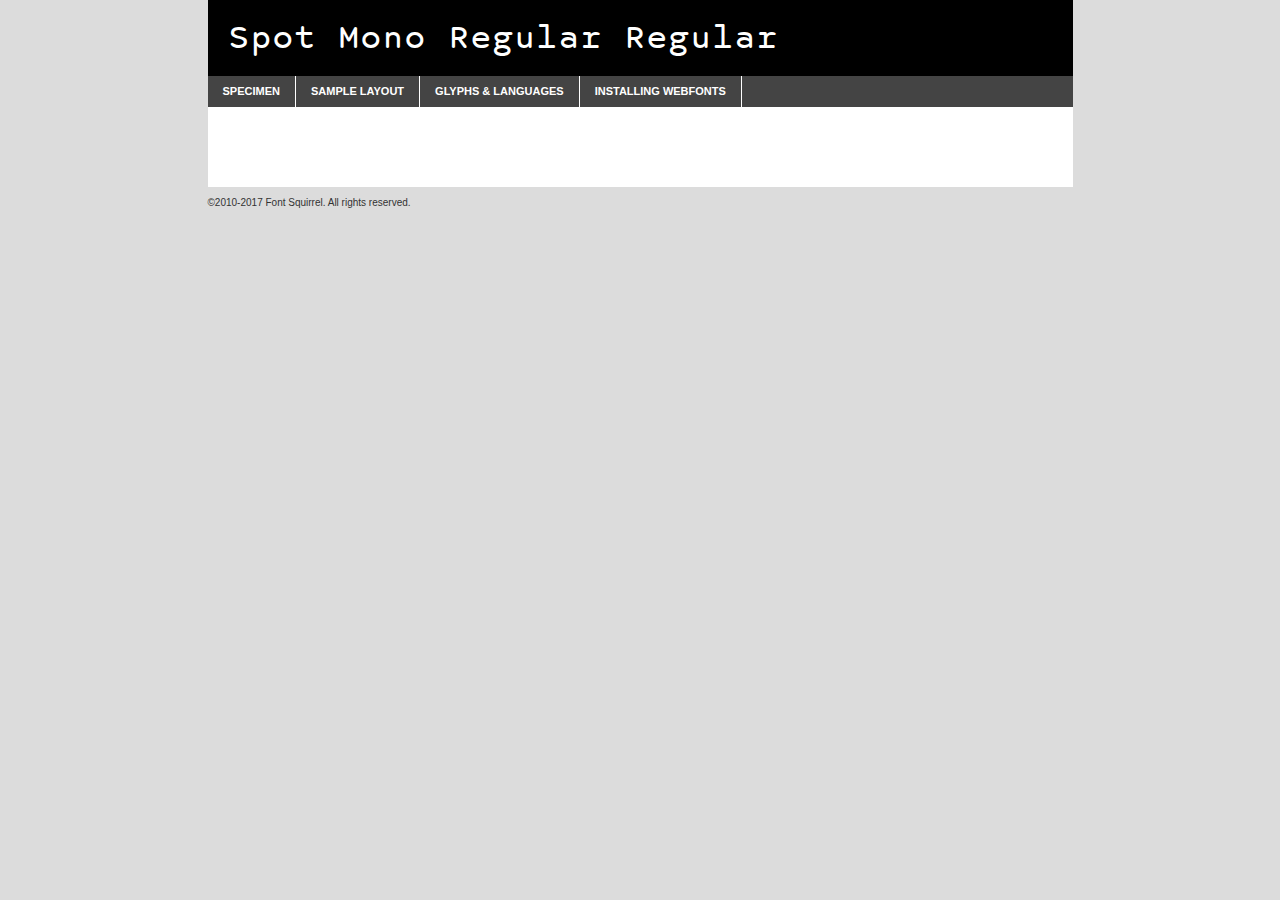
<file: Fonts/spot_mono_regular-demo.html>
<!DOCTYPE html PUBLIC "-//W3C//DTD XHTML 1.0 Transitional//EN"
        "http://www.w3.org/TR/xhtml1/DTD/xhtml1-transitional.dtd">

<html xmlns="http://www.w3.org/1999/xhtml" xml:lang="en" lang="en">
<head>
    <meta http-equiv="Content-Type" content="text/html; charset=utf-8"/>
    <script src="http://ajax.googleapis.com/ajax/libs/jquery/1.7.2/jquery.min.js" type="text/javascript" charset="utf-8"></script>
    <script type="text/javascript">
		(function($) {
			$.fn.easyTabs = function(option) {
				var param = jQuery.extend({ fadeSpeed: 'fast', defaultContent: 1, activeClass: 'active' }, option);
				$(this).each(function() {
					var thisId = '#' + this.id;
					if ( param.defaultContent == '' )
					{
						param.defaultContent = 1;
					}
					if ( typeof param.defaultContent == 'number' )
					{
						var defaultTab = $(thisId + ' .tabs li:eq(' + (param.defaultContent - 1) + ') a').attr('href').substr(1);
					}
					else
					{
						var defaultTab = param.defaultContent;
					}
					$(thisId + ' .tabs li a').each(function() {
						var tabToHide = $(this).attr('href').substr(1);
						$('#' + tabToHide).addClass('easytabs-tab-content');
					});
					hideAll();
					changeContent(defaultTab);

					function hideAll() {$(thisId + ' .easytabs-tab-content').hide();}

					function changeContent(tabId)
					{
						hideAll();
						$(thisId + ' .tabs li').removeClass(param.activeClass);
						$(thisId + ' .tabs li a[href=#' + tabId + ']').closest('li').addClass(param.activeClass);
						if ( param.fadeSpeed != 'none' )
						{
							$(thisId + ' #' + tabId).fadeIn(param.fadeSpeed);
						}
						else
						{
							$(thisId + ' #' + tabId).show();
						}
					}

					$(thisId + ' .tabs li').click(function() {
						var tabId = $(this).find('a').attr('href').substr(1);
						changeContent(tabId);
						return false;
					});
				});
			}
		})(jQuery);
    </script>
    <link rel="stylesheet" href="specimen_files/specimen_stylesheet.css" type="text/css" charset="utf-8"/>
    <link rel="stylesheet" href="stylesheet.css" type="text/css" charset="utf-8"/>

    <style type="text/css">
        		body {
			font-family: 'spot_monoregular';
        		}

            </style>

    <title>Spot Mono Regular Regular Specimen</title>


    <script type="text/javascript" charset="utf-8">
		$(document).ready(function() {
			$('#container').easyTabs({ defaultContent: 1 });
		});
    </script>
</head>

<body>
<div id="container">
    <div id="header">
		Spot Mono Regular Regular    </div>
    <ul class="tabs">
        <li><a href="#specimen">Specimen</a></li>
        <li><a href="#layout">Sample Layout</a></li>
		        <li><a href="#glyphs">Glyphs &amp; Languages</a></li>
        <li><a href="#installing">Installing Webfonts</a></li>

    </ul>

    <div id="main_content">


        <div id="specimen">

            <div class="section">
                <div class="grid12 firstcol">
                    <div class="huge">AaBb</div>
                </div>
            </div>

            <div class="section">
                <div class="glyph_range">A&#x200B;B&#x200b;C&#x200b;D&#x200b;E&#x200b;F&#x200b;G&#x200b;H&#x200b;I&#x200b;J&#x200b;K&#x200b;L&#x200b;M&#x200b;N&#x200b;O&#x200b;P&#x200b;Q&#x200b;R&#x200b;S&#x200b;T&#x200b;U&#x200b;V&#x200b;W&#x200b;X&#x200b;Y&#x200b;Z&#x200b;a&#x200b;b&#x200b;c&#x200b;d&#x200b;e&#x200b;f&#x200b;g&#x200b;h&#x200b;i&#x200b;j&#x200b;k&#x200b;l&#x200b;m&#x200b;n&#x200b;o&#x200b;p&#x200b;q&#x200b;r&#x200b;s&#x200b;t&#x200b;u&#x200b;v&#x200b;w&#x200b;x&#x200b;y&#x200b;z&#x200b;1&#x200b;2&#x200b;3&#x200b;4&#x200b;5&#x200b;6&#x200b;7&#x200b;8&#x200b;9&#x200b;0&#x200b;&amp;&#x200b;.&#x200b;,&#x200b;?&#x200b;!&#x200b;&#64;&#x200b;(&#x200b;)&#x200b;#&#x200b;$&#x200b;%&#x200b;*&#x200b;+&#x200b;-&#x200b;=&#x200b;:&#x200b;;</div>
            </div>
            <div class="section">
                <div class="grid12 firstcol">
                    <table class="sample_table">
                        <tr>
                            <td>10</td>
                            <td class="size10">abcdefghijklmnopqrstuvwxyzABCDEFGHIJKLMNOPQRSTUVWXYZ0123456789abcdefghijklmnopqrstuvwxyzABCDEFGHIJKLMNOPQRSTUVWXYZ0123456789abcdefghijklmnopqrstuvwxyzABCDEFGHIJKLMNOPQRSTUVWXYZ</td>
                        </tr>
                        <tr>
                            <td>11</td>
                            <td class="size11">abcdefghijklmnopqrstuvwxyzABCDEFGHIJKLMNOPQRSTUVWXYZ0123456789abcdefghijklmnopqrstuvwxyzABCDEFGHIJKLMNOPQRSTUVWXYZ0123456789abcdefghijklmnopqrstuvwxyzABCDEFGHIJKLMNOPQRSTUVWXYZ</td>
                        </tr>
                        <tr>
                            <td>12</td>
                            <td class="size12">abcdefghijklmnopqrstuvwxyzABCDEFGHIJKLMNOPQRSTUVWXYZ0123456789abcdefghijklmnopqrstuvwxyzABCDEFGHIJKLMNOPQRSTUVWXYZ0123456789abcdefghijklmnopqrstuvwxyzABCDEFGHIJKLMNOPQRSTUVWXYZ</td>
                        </tr>
                        <tr>
                            <td>13</td>
                            <td class="size13">abcdefghijklmnopqrstuvwxyzABCDEFGHIJKLMNOPQRSTUVWXYZ0123456789abcdefghijklmnopqrstuvwxyzABCDEFGHIJKLMNOPQRSTUVWXYZ0123456789abcdefghijklmnopqrstuvwxyzABCDEFGHIJKLMNOPQRSTUVWXYZ</td>
                        </tr>
                        <tr>
                            <td>14</td>
                            <td class="size14">abcdefghijklmnopqrstuvwxyzABCDEFGHIJKLMNOPQRSTUVWXYZ0123456789abcdefghijklmnopqrstuvwxyzABCDEFGHIJKLMNOPQRSTUVWXYZ0123456789abcdefghijklmnopqrstuvwxyzABCDEFGHIJKLMNOPQRSTUVWXYZ</td>
                        </tr>
                        <tr>
                            <td>16</td>
                            <td class="size16">abcdefghijklmnopqrstuvwxyzABCDEFGHIJKLMNOPQRSTUVWXYZ0123456789abcdefghijklmnopqrstuvwxyzABCDEFGHIJKLMNOPQRSTUVWXYZ</td>
                        </tr>
                        <tr>
                            <td>18</td>
                            <td class="size18">abcdefghijklmnopqrstuvwxyzABCDEFGHIJKLMNOPQRSTUVWXYZ0123456789abcdefghijklmnopqrstuvwxyzABCDEFGHIJKLMNOPQRSTUVWXYZ</td>
                        </tr>
                        <tr>
                            <td>20</td>
                            <td class="size20">abcdefghijklmnopqrstuvwxyzABCDEFGHIJKLMNOPQRSTUVWXYZ0123456789abcdefghijklmnopqrstuvwxyzABCDEFGHIJKLMNOPQRSTUVWXYZ</td>
                        </tr>
                        <tr>
                            <td>24</td>
                            <td class="size24">abcdefghijklmnopqrstuvwxyzABCDEFGHIJKLMNOPQRSTUVWXYZ0123456789abcdefghijklmnopqrstuvwxyzABCDEFGHIJKLMNOPQRSTUVWXYZ</td>
                        </tr>
                        <tr>
                            <td>30</td>
                            <td class="size30">abcdefghijklmnopqrstuvwxyzABCDEFGHIJKLMNOPQRSTUVWXYZ0123456789abcdefghijklmnopqrstuvwxyzABCDEFGHIJKLMNOPQRSTUVWXYZ</td>
                        </tr>
                        <tr>
                            <td>36</td>
                            <td class="size36">abcdefghijklmnopqrstuvwxyzABCDEFGHIJKLMNOPQRSTUVWXYZ0123456789abcdefghijklmnopqrstuvwxyzABCDEFGHIJKLMNOPQRSTUVWXYZ</td>
                        </tr>
                        <tr>
                            <td>48</td>
                            <td class="size48">abcdefghijklmnopqrstuvwxyzABCDEFGHIJKLMNOPQRSTUVWXYZ0123456789abcdefghijklmnopqrstuvwxyzABCDEFGHIJKLMNOPQRSTUVWXYZ</td>
                        </tr>
                        <tr>
                            <td>60</td>
                            <td class="size60">abcdefghijklmnopqrstuvwxyzABCDEFGHIJKLMNOPQRSTUVWXYZ0123456789abcdefghijklmnopqrstuvwxyzABCDEFGHIJKLMNOPQRSTUVWXYZ</td>
                        </tr>
                        <tr>
                            <td>72</td>
                            <td class="size72">abcdefghijklmnopqrstuvwxyzABCDEFGHIJKLMNOPQRSTUVWXYZ0123456789abcdefghijklmnopqrstuvwxyzABCDEFGHIJKLMNOPQRSTUVWXYZ</td>
                        </tr>
                        <tr>
                            <td>90</td>
                            <td class="size90">abcdefghijklmnopqrstuvwxyzABCDEFGHIJKLMNOPQRSTUVWXYZ0123456789abcdefghijklmnopqrstuvwxyzABCDEFGHIJKLMNOPQRSTUVWXYZ</td>
                        </tr>
                    </table>

                </div>

            </div>


            <div class="section" id="bodycomparison">


                <div id="xheight">
                    <div class="fontbody">&#x25FC;&#x25FC;&#x25FC;&#x25FC;&#x25FC;&#x25FC;&#x25FC;&#x25FC;&#x25FC;&#x25FC;&#x25FC;&#x25FC;&#x25FC;&#x25FC;&#x25FC;&#x25FC;&#x25FC;&#x25FC;&#x25FC;&#x25FC;&#x25FC;&#x25FC;&#x25FC;&#x25FC;&#x25FC;&#x25FC;&#x25FC;&#x25FC;&#x25FC;&#x25FC;&#x25FC;&#x25FC;&#x25FC;&#x25FC;&#x25FC;&#x25FC;&#x25FC;&#x25FC;&#x25FC;&#x25FC;&#x25FC;&#x25FC;&#x25FC;&#x25FC;&#x25FC;&#x25FC;&#x25FC;&#x25FC;&#x25FC;&#x25FC;&#x25FC;&#x25FC;&#x25FC;&#x25FC;&#x25FC;&#x25FC;&#x25FC;&#x25FC;&#x25FC;&#x25FC;&#x25FC;&#x25FC;&#x25FC;&#x25FC;&#x25FC;&#x25FC;&#x25FC;&#x25FC;&#x25FC;&#x25FC;&#x25FC;&#x25FC;&#x25FC;&#x25FC;&#x25FC;&#x25FC;&#x25FC;&#x25FC;&#x25FC;&#x25FC;&#x25FC;&#x25FC;&#x25FC;&#x25FC;&#x25FC;&#x25FC;&#x25FC;&#x25FC;&#x25FC;&#x25FC;&#x25FC;&#x25FC;&#x25FC;&#x25FC;&#x25FC;&#x25FC;&#x25FC;&#x25FC;&#x25FC;body</div>
                    <div class="arialbody">body</div>
                    <div class="verdanabody">body</div>
                    <div class="georgiabody">body</div>
                </div>
                <div class="fontbody" style="z-index:1">
                    body<span>Spot Mono Regular Regular</span>
                </div>
                <div class="arialbody" style="z-index:1">
                    body<span>Arial</span>
                </div>
                <div class="verdanabody" style="z-index:1">
                    body<span>Verdana</span>
                </div>
                <div class="georgiabody" style="z-index:1">
                    body<span>Georgia</span>
                </div>


            </div>


            <div class="section psample psample_row1" id="">

                <div class="grid2 firstcol">
                    <p class="size10"><span>10.</span>Aenean lacinia bibendum nulla sed consectetur. Fusce dapibus, tellus ac cursus commodo, tortor mauris condimentum nibh, ut fermentum massa justo sit amet risus. Nullam id dolor id nibh ultricies vehicula ut id elit. Cum sociis natoque penatibus et magnis dis parturient montes, nascetur ridiculus mus. Nulla vitae elit libero, a pharetra augue.</p>

                </div>
                <div class="grid3">
                    <p class="size11"><span>11.</span>Aenean lacinia bibendum nulla sed consectetur. Fusce dapibus, tellus ac cursus commodo, tortor mauris condimentum nibh, ut fermentum massa justo sit amet risus. Nullam id dolor id nibh ultricies vehicula ut id elit. Cum sociis natoque penatibus et magnis dis parturient montes, nascetur ridiculus mus. Nulla vitae elit libero, a pharetra augue.</p>

                </div>
                <div class="grid3">
                    <p class="size12"><span>12.</span>Aenean lacinia bibendum nulla sed consectetur. Fusce dapibus, tellus ac cursus commodo, tortor mauris condimentum nibh, ut fermentum massa justo sit amet risus. Nullam id dolor id nibh ultricies vehicula ut id elit. Cum sociis natoque penatibus et magnis dis parturient montes, nascetur ridiculus mus. Nulla vitae elit libero, a pharetra augue.</p>

                </div>
                <div class="grid4">
                    <p class="size13"><span>13.</span>Aenean lacinia bibendum nulla sed consectetur. Fusce dapibus, tellus ac cursus commodo, tortor mauris condimentum nibh, ut fermentum massa justo sit amet risus. Nullam id dolor id nibh ultricies vehicula ut id elit. Cum sociis natoque penatibus et magnis dis parturient montes, nascetur ridiculus mus. Nulla vitae elit libero, a pharetra augue.</p>

                </div>
                <div class="white_blend"></div>

            </div>
            <div class="section psample psample_row2" id="">
                <div class="grid3 firstcol">
                    <p class="size14"><span>14.</span>Aenean lacinia bibendum nulla sed consectetur. Fusce dapibus, tellus ac cursus commodo, tortor mauris condimentum nibh, ut fermentum massa justo sit amet risus. Nullam id dolor id nibh ultricies vehicula ut id elit. Cum sociis natoque penatibus et magnis dis parturient montes, nascetur ridiculus mus. Nulla vitae elit libero, a pharetra augue.</p>

                </div>
                <div class="grid4">
                    <p class="size16"><span>16.</span>Aenean lacinia bibendum nulla sed consectetur. Fusce dapibus, tellus ac cursus commodo, tortor mauris condimentum nibh, ut fermentum massa justo sit amet risus. Nullam id dolor id nibh ultricies vehicula ut id elit. Cum sociis natoque penatibus et magnis dis parturient montes, nascetur ridiculus mus. Nulla vitae elit libero, a pharetra augue.</p>

                </div>
                <div class="grid5">
                    <p class="size18"><span>18.</span>Aenean lacinia bibendum nulla sed consectetur. Fusce dapibus, tellus ac cursus commodo, tortor mauris condimentum nibh, ut fermentum massa justo sit amet risus. Nullam id dolor id nibh ultricies vehicula ut id elit. Cum sociis natoque penatibus et magnis dis parturient montes, nascetur ridiculus mus. Nulla vitae elit libero, a pharetra augue.</p>

                </div>

                <div class="white_blend"></div>

            </div>

            <div class="section psample psample_row3" id="">
                <div class="grid5 firstcol">
                    <p class="size20"><span>20.</span>Aenean lacinia bibendum nulla sed consectetur. Fusce dapibus, tellus ac cursus commodo, tortor mauris condimentum nibh, ut fermentum massa justo sit amet risus. Nullam id dolor id nibh ultricies vehicula ut id elit. Cum sociis natoque penatibus et magnis dis parturient montes, nascetur ridiculus mus. Nulla vitae elit libero, a pharetra augue.</p>
                </div>
                <div class="grid7">
                    <p class="size24"><span>24.</span>Aenean lacinia bibendum nulla sed consectetur. Fusce dapibus, tellus ac cursus commodo, tortor mauris condimentum nibh, ut fermentum massa justo sit amet risus. Nullam id dolor id nibh ultricies vehicula ut id elit. Cum sociis natoque penatibus et magnis dis parturient montes, nascetur ridiculus mus. Nulla vitae elit libero, a pharetra augue.</p>
                </div>

                <div class="white_blend"></div>

            </div>

            <div class="section psample psample_row4" id="">
                <div class="grid12 firstcol">
                    <p class="size30"><span>30.</span>Aenean lacinia bibendum nulla sed consectetur. Fusce dapibus, tellus ac cursus commodo, tortor mauris condimentum nibh, ut fermentum massa justo sit amet risus. Nullam id dolor id nibh ultricies vehicula ut id elit. Cum sociis natoque penatibus et magnis dis parturient montes, nascetur ridiculus mus. Nulla vitae elit libero, a pharetra augue.</p>
                </div>
                <div class="white_blend"></div>

            </div>


            <div class="section psample psample_row1 fullreverse">
                <div class="grid2 firstcol">
                    <p class="size10"><span>10.</span>Aenean lacinia bibendum nulla sed consectetur. Fusce dapibus, tellus ac cursus commodo, tortor mauris condimentum nibh, ut fermentum massa justo sit amet risus. Nullam id dolor id nibh ultricies vehicula ut id elit. Cum sociis natoque penatibus et magnis dis parturient montes, nascetur ridiculus mus. Nulla vitae elit libero, a pharetra augue.</p>

                </div>
                <div class="grid3">
                    <p class="size11"><span>11.</span>Aenean lacinia bibendum nulla sed consectetur. Fusce dapibus, tellus ac cursus commodo, tortor mauris condimentum nibh, ut fermentum massa justo sit amet risus. Nullam id dolor id nibh ultricies vehicula ut id elit. Cum sociis natoque penatibus et magnis dis parturient montes, nascetur ridiculus mus. Nulla vitae elit libero, a pharetra augue.</p>

                </div>
                <div class="grid3">
                    <p class="size12"><span>12.</span>Aenean lacinia bibendum nulla sed consectetur. Fusce dapibus, tellus ac cursus commodo, tortor mauris condimentum nibh, ut fermentum massa justo sit amet risus. Nullam id dolor id nibh ultricies vehicula ut id elit. Cum sociis natoque penatibus et magnis dis parturient montes, nascetur ridiculus mus. Nulla vitae elit libero, a pharetra augue.</p>

                </div>
                <div class="grid4">
                    <p class="size13"><span>13.</span>Aenean lacinia bibendum nulla sed consectetur. Fusce dapibus, tellus ac cursus commodo, tortor mauris condimentum nibh, ut fermentum massa justo sit amet risus. Nullam id dolor id nibh ultricies vehicula ut id elit. Cum sociis natoque penatibus et magnis dis parturient montes, nascetur ridiculus mus. Nulla vitae elit libero, a pharetra augue.</p>

                </div>
                <div class="black_blend"></div>

            </div>

            <div class="section psample psample_row2 fullreverse">
                <div class="grid3 firstcol">
                    <p class="size14"><span>14.</span>Aenean lacinia bibendum nulla sed consectetur. Fusce dapibus, tellus ac cursus commodo, tortor mauris condimentum nibh, ut fermentum massa justo sit amet risus. Nullam id dolor id nibh ultricies vehicula ut id elit. Cum sociis natoque penatibus et magnis dis parturient montes, nascetur ridiculus mus. Nulla vitae elit libero, a pharetra augue.</p>

                </div>
                <div class="grid4">
                    <p class="size16"><span>16.</span>Aenean lacinia bibendum nulla sed consectetur. Fusce dapibus, tellus ac cursus commodo, tortor mauris condimentum nibh, ut fermentum massa justo sit amet risus. Nullam id dolor id nibh ultricies vehicula ut id elit. Cum sociis natoque penatibus et magnis dis parturient montes, nascetur ridiculus mus. Nulla vitae elit libero, a pharetra augue.</p>

                </div>
                <div class="grid5">
                    <p class="size18"><span>18.</span>Aenean lacinia bibendum nulla sed consectetur. Fusce dapibus, tellus ac cursus commodo, tortor mauris condimentum nibh, ut fermentum massa justo sit amet risus. Nullam id dolor id nibh ultricies vehicula ut id elit. Cum sociis natoque penatibus et magnis dis parturient montes, nascetur ridiculus mus. Nulla vitae elit libero, a pharetra augue.</p>

                </div>
                <div class="black_blend"></div>

            </div>

            <div class="section psample fullreverse psample_row3" id="">
                <div class="grid5 firstcol">
                    <p class="size20"><span>20.</span>Aenean lacinia bibendum nulla sed consectetur. Fusce dapibus, tellus ac cursus commodo, tortor mauris condimentum nibh, ut fermentum massa justo sit amet risus. Nullam id dolor id nibh ultricies vehicula ut id elit. Cum sociis natoque penatibus et magnis dis parturient montes, nascetur ridiculus mus. Nulla vitae elit libero, a pharetra augue.</p>
                </div>
                <div class="grid7">
                    <p class="size24"><span>24.</span>Aenean lacinia bibendum nulla sed consectetur. Fusce dapibus, tellus ac cursus commodo, tortor mauris condimentum nibh, ut fermentum massa justo sit amet risus. Nullam id dolor id nibh ultricies vehicula ut id elit. Cum sociis natoque penatibus et magnis dis parturient montes, nascetur ridiculus mus. Nulla vitae elit libero, a pharetra augue.</p>
                </div>

                <div class="black_blend"></div>

            </div>

            <div class="section psample fullreverse psample_row4" id="" style="border-bottom: 20px #000 solid;">
                <div class="grid12 firstcol">
                    <p class="size30"><span>30.</span>Aenean lacinia bibendum nulla sed consectetur. Fusce dapibus, tellus ac cursus commodo, tortor mauris condimentum nibh, ut fermentum massa justo sit amet risus. Nullam id dolor id nibh ultricies vehicula ut id elit. Cum sociis natoque penatibus et magnis dis parturient montes, nascetur ridiculus mus. Nulla vitae elit libero, a pharetra augue.</p>
                </div>
                <div class="black_blend"></div>

            </div>


        </div>

        <div id="layout">

            <div class="section">

                <div class="grid12 firstcol">
                    <h1>Lorem Ipsum Dolor</h1>
                    <h2>Etiam porta sem malesuada magna mollis euismod</h2>

                    <p class="byline">By <a href="#link">Aenean Lacinia</a></p>
                </div>
            </div>
            <div class="section">
                <div class="grid8 firstcol">
                    <p class="large">Donec sed odio dui. Morbi leo risus, porta ac consectetur ac, vestibulum at eros. Fusce dapibus, tellus ac cursus commodo, tortor mauris condimentum nibh, ut fermentum massa justo sit amet risus. </p>


                    <h3>Pellentesque ornare sem</h3>

                    <p>Maecenas sed diam eget risus varius blandit sit amet non magna. Maecenas faucibus mollis interdum. Donec ullamcorper nulla non metus auctor fringilla. Nullam id dolor id nibh ultricies vehicula ut id elit. Nullam id dolor id nibh ultricies vehicula ut id elit. </p>

                    <p>Aenean eu leo quam. Pellentesque ornare sem lacinia quam venenatis vestibulum. Lorem ipsum dolor sit amet, consectetur adipiscing elit. Cum sociis natoque penatibus et magnis dis parturient montes, nascetur ridiculus mus. </p>

                    <p>Nulla vitae elit libero, a pharetra augue. Praesent commodo cursus magna, vel scelerisque nisl consectetur et. Aenean lacinia bibendum nulla sed consectetur. </p>

                    <p>Nullam quis risus eget urna mollis ornare vel eu leo. Nullam quis risus eget urna mollis ornare vel eu leo. Maecenas sed diam eget risus varius blandit sit amet non magna. Donec ullamcorper nulla non metus auctor fringilla. </p>

                    <h3>Cras mattis consectetur</h3>

                    <p>Aenean eu leo quam. Pellentesque ornare sem lacinia quam venenatis vestibulum. Aenean lacinia bibendum nulla sed consectetur. Integer posuere erat a ante venenatis dapibus posuere velit aliquet. Cras mattis consectetur purus sit amet fermentum. </p>

                    <p>Nullam id dolor id nibh ultricies vehicula ut id elit. Nullam quis risus eget urna mollis ornare vel eu leo. Cras mattis consectetur purus sit amet fermentum.</p>
                </div>

                <div class="grid4 sidebar">

                    <div class="box reverse">
                        <p class="last">Nullam quis risus eget urna mollis ornare vel eu leo. Donec ullamcorper nulla non metus auctor fringilla. Cras mattis consectetur purus sit amet fermentum. Sed posuere consectetur est at lobortis. Lorem ipsum dolor sit amet, consectetur adipiscing elit. </p>
                    </div>

                    <p class="caption">Maecenas sed diam eget risus varius.</p>

                    <p>Vestibulum id ligula porta felis euismod semper. Integer posuere erat a ante venenatis dapibus posuere velit aliquet. Vestibulum id ligula porta felis euismod semper. Sed posuere consectetur est at lobortis. Maecenas sed diam eget risus varius blandit sit amet non magna. Fusce dapibus, tellus ac cursus commodo, tortor mauris condimentum nibh, ut fermentum massa justo sit amet risus. </p>


                    <p>Duis mollis, est non commodo luctus, nisi erat porttitor ligula, eget lacinia odio sem nec elit. Aenean lacinia bibendum nulla sed consectetur. Vivamus sagittis lacus vel augue laoreet rutrum faucibus dolor auctor. Aenean lacinia bibendum nulla sed consectetur. Nullam quis risus eget urna mollis ornare vel eu leo. </p>

                    <p>Praesent commodo cursus magna, vel scelerisque nisl consectetur et. Donec ullamcorper nulla non metus auctor fringilla. Maecenas faucibus mollis interdum. Fusce dapibus, tellus ac cursus commodo, tortor mauris condimentum nibh, ut fermentum massa justo sit amet risus. </p>

                </div>
            </div>

        </div>


		

        <div id="glyphs">
            <div class="section">
                <div class="grid12 firstcol">

                    <h1>Language Support</h1>
                    <p>The subset of Spot Mono Regular Regular in this kit supports the following languages:<br/>

						Albanian, Basque, Breton, Chamorro, Danish, Dutch, English, Faroese, Finnish, French, Frisian, Galician, German, Icelandic, Italian, Malagasy, Norwegian, Portuguese, Spanish, Alsatian, Aragonese, Arapaho, Arrernte, Asturian, Aymara, Bislama, Cebuano, Corsican, Fijian, French_creole, Genoese, Gilbertese, Greenlandic, Haitian_creole, Hiligaynon, Hmong, Hopi, Ibanag, Iloko_ilokano, Indonesian, Interglossa_glosa, Interlingua, Irish_gaelic, Jerriais, Lojban, Lombard, Luxembourgeois, Manx, Mohawk, Norfolk_pitcairnese, Occitan, Oromo, Pangasinan, Papiamento, Piedmontese, Potawatomi, Rhaeto-romance, Romansh, Rotokas, Sami_lule, Samoan, Sardinian, Scots_gaelic, Seychelles_creole, Shona, Sicilian, Somali, Southern_ndebele, Swahili, Swati_swazi, Tagalog_filipino_pilipino, Tetum, Tok_pisin, Uyghur_latinized, Volapuk, Walloon, Warlpiri, Xhosa, Yapese, Zulu, Latinbasic, Ubasic, Demo                    </p>
                    <h1>Glyph Chart</h1>
                    <p>The subset of Spot Mono Regular Regular in this kit includes all the glyphs listed below. Unicode entities are included above each glyph to help you insert individual characters into your layout.</p>
                    <div id="glyph_chart">

																				                                <div><p>&amp;#13;</p>&#13;</div>
																				                                <div><p>&amp;#32;</p>&#32;</div>
																				                                <div><p>&amp;#33;</p>&#33;</div>
																				                                <div><p>&amp;#34;</p>&#34;</div>
																				                                <div><p>&amp;#35;</p>&#35;</div>
																				                                <div><p>&amp;#36;</p>&#36;</div>
																				                                <div><p>&amp;#37;</p>&#37;</div>
																				                                <div><p>&amp;#38;</p>&#38;</div>
																				                                <div><p>&amp;#39;</p>&#39;</div>
																				                                <div><p>&amp;#40;</p>&#40;</div>
																				                                <div><p>&amp;#41;</p>&#41;</div>
																				                                <div><p>&amp;#42;</p>&#42;</div>
																				                                <div><p>&amp;#43;</p>&#43;</div>
																				                                <div><p>&amp;#44;</p>&#44;</div>
																				                                <div><p>&amp;#45;</p>&#45;</div>
																				                                <div><p>&amp;#46;</p>&#46;</div>
																				                                <div><p>&amp;#47;</p>&#47;</div>
																				                                <div><p>&amp;#48;</p>&#48;</div>
																				                                <div><p>&amp;#49;</p>&#49;</div>
																				                                <div><p>&amp;#50;</p>&#50;</div>
																				                                <div><p>&amp;#51;</p>&#51;</div>
																				                                <div><p>&amp;#52;</p>&#52;</div>
																				                                <div><p>&amp;#53;</p>&#53;</div>
																				                                <div><p>&amp;#54;</p>&#54;</div>
																				                                <div><p>&amp;#55;</p>&#55;</div>
																				                                <div><p>&amp;#56;</p>&#56;</div>
																				                                <div><p>&amp;#57;</p>&#57;</div>
																				                                <div><p>&amp;#58;</p>&#58;</div>
																				                                <div><p>&amp;#59;</p>&#59;</div>
																				                                <div><p>&amp;#60;</p>&#60;</div>
																				                                <div><p>&amp;#61;</p>&#61;</div>
																				                                <div><p>&amp;#62;</p>&#62;</div>
																				                                <div><p>&amp;#63;</p>&#63;</div>
																				                                <div><p>&amp;#64;</p>&#64;</div>
																				                                <div><p>&amp;#65;</p>&#65;</div>
																				                                <div><p>&amp;#66;</p>&#66;</div>
																				                                <div><p>&amp;#67;</p>&#67;</div>
																				                                <div><p>&amp;#68;</p>&#68;</div>
																				                                <div><p>&amp;#69;</p>&#69;</div>
																				                                <div><p>&amp;#70;</p>&#70;</div>
																				                                <div><p>&amp;#71;</p>&#71;</div>
																				                                <div><p>&amp;#72;</p>&#72;</div>
																				                                <div><p>&amp;#73;</p>&#73;</div>
																				                                <div><p>&amp;#74;</p>&#74;</div>
																				                                <div><p>&amp;#75;</p>&#75;</div>
																				                                <div><p>&amp;#76;</p>&#76;</div>
																				                                <div><p>&amp;#77;</p>&#77;</div>
																				                                <div><p>&amp;#78;</p>&#78;</div>
																				                                <div><p>&amp;#79;</p>&#79;</div>
																				                                <div><p>&amp;#80;</p>&#80;</div>
																				                                <div><p>&amp;#81;</p>&#81;</div>
																				                                <div><p>&amp;#82;</p>&#82;</div>
																				                                <div><p>&amp;#83;</p>&#83;</div>
																				                                <div><p>&amp;#84;</p>&#84;</div>
																				                                <div><p>&amp;#85;</p>&#85;</div>
																				                                <div><p>&amp;#86;</p>&#86;</div>
																				                                <div><p>&amp;#87;</p>&#87;</div>
																				                                <div><p>&amp;#88;</p>&#88;</div>
																				                                <div><p>&amp;#89;</p>&#89;</div>
																				                                <div><p>&amp;#90;</p>&#90;</div>
																				                                <div><p>&amp;#91;</p>&#91;</div>
																				                                <div><p>&amp;#92;</p>&#92;</div>
																				                                <div><p>&amp;#93;</p>&#93;</div>
																				                                <div><p>&amp;#94;</p>&#94;</div>
																				                                <div><p>&amp;#95;</p>&#95;</div>
																				                                <div><p>&amp;#96;</p>&#96;</div>
																				                                <div><p>&amp;#97;</p>&#97;</div>
																				                                <div><p>&amp;#98;</p>&#98;</div>
																				                                <div><p>&amp;#99;</p>&#99;</div>
																				                                <div><p>&amp;#100;</p>&#100;</div>
																				                                <div><p>&amp;#101;</p>&#101;</div>
																				                                <div><p>&amp;#102;</p>&#102;</div>
																				                                <div><p>&amp;#103;</p>&#103;</div>
																				                                <div><p>&amp;#104;</p>&#104;</div>
																				                                <div><p>&amp;#105;</p>&#105;</div>
																				                                <div><p>&amp;#106;</p>&#106;</div>
																				                                <div><p>&amp;#107;</p>&#107;</div>
																				                                <div><p>&amp;#108;</p>&#108;</div>
																				                                <div><p>&amp;#109;</p>&#109;</div>
																				                                <div><p>&amp;#110;</p>&#110;</div>
																				                                <div><p>&amp;#111;</p>&#111;</div>
																				                                <div><p>&amp;#112;</p>&#112;</div>
																				                                <div><p>&amp;#113;</p>&#113;</div>
																				                                <div><p>&amp;#114;</p>&#114;</div>
																				                                <div><p>&amp;#115;</p>&#115;</div>
																				                                <div><p>&amp;#116;</p>&#116;</div>
																				                                <div><p>&amp;#117;</p>&#117;</div>
																				                                <div><p>&amp;#118;</p>&#118;</div>
																				                                <div><p>&amp;#119;</p>&#119;</div>
																				                                <div><p>&amp;#120;</p>&#120;</div>
																				                                <div><p>&amp;#121;</p>&#121;</div>
																				                                <div><p>&amp;#122;</p>&#122;</div>
																				                                <div><p>&amp;#123;</p>&#123;</div>
																				                                <div><p>&amp;#124;</p>&#124;</div>
																				                                <div><p>&amp;#125;</p>&#125;</div>
																				                                <div><p>&amp;#126;</p>&#126;</div>
																				                                <div><p>&amp;#160;</p>&#160;</div>
																				                                <div><p>&amp;#161;</p>&#161;</div>
																				                                <div><p>&amp;#162;</p>&#162;</div>
																				                                <div><p>&amp;#163;</p>&#163;</div>
																				                                <div><p>&amp;#164;</p>&#164;</div>
																				                                <div><p>&amp;#165;</p>&#165;</div>
																				                                <div><p>&amp;#166;</p>&#166;</div>
																				                                <div><p>&amp;#167;</p>&#167;</div>
																				                                <div><p>&amp;#168;</p>&#168;</div>
																				                                <div><p>&amp;#169;</p>&#169;</div>
																				                                <div><p>&amp;#170;</p>&#170;</div>
																				                                <div><p>&amp;#171;</p>&#171;</div>
																				                                <div><p>&amp;#172;</p>&#172;</div>
																				                                <div><p>&amp;#173;</p>&#173;</div>
																				                                <div><p>&amp;#174;</p>&#174;</div>
																				                                <div><p>&amp;#175;</p>&#175;</div>
																				                                <div><p>&amp;#176;</p>&#176;</div>
																				                                <div><p>&amp;#177;</p>&#177;</div>
																				                                <div><p>&amp;#178;</p>&#178;</div>
																				                                <div><p>&amp;#179;</p>&#179;</div>
																				                                <div><p>&amp;#180;</p>&#180;</div>
																				                                <div><p>&amp;#181;</p>&#181;</div>
																				                                <div><p>&amp;#182;</p>&#182;</div>
																				                                <div><p>&amp;#183;</p>&#183;</div>
																				                                <div><p>&amp;#184;</p>&#184;</div>
																				                                <div><p>&amp;#185;</p>&#185;</div>
																				                                <div><p>&amp;#186;</p>&#186;</div>
																				                                <div><p>&amp;#187;</p>&#187;</div>
																				                                <div><p>&amp;#188;</p>&#188;</div>
																				                                <div><p>&amp;#189;</p>&#189;</div>
																				                                <div><p>&amp;#190;</p>&#190;</div>
																				                                <div><p>&amp;#191;</p>&#191;</div>
																				                                <div><p>&amp;#192;</p>&#192;</div>
																				                                <div><p>&amp;#193;</p>&#193;</div>
																				                                <div><p>&amp;#194;</p>&#194;</div>
																				                                <div><p>&amp;#195;</p>&#195;</div>
																				                                <div><p>&amp;#196;</p>&#196;</div>
																				                                <div><p>&amp;#197;</p>&#197;</div>
																				                                <div><p>&amp;#198;</p>&#198;</div>
																				                                <div><p>&amp;#199;</p>&#199;</div>
																				                                <div><p>&amp;#200;</p>&#200;</div>
																				                                <div><p>&amp;#201;</p>&#201;</div>
																				                                <div><p>&amp;#202;</p>&#202;</div>
																				                                <div><p>&amp;#203;</p>&#203;</div>
																				                                <div><p>&amp;#204;</p>&#204;</div>
																				                                <div><p>&amp;#205;</p>&#205;</div>
																				                                <div><p>&amp;#206;</p>&#206;</div>
																				                                <div><p>&amp;#207;</p>&#207;</div>
																				                                <div><p>&amp;#208;</p>&#208;</div>
																				                                <div><p>&amp;#209;</p>&#209;</div>
																				                                <div><p>&amp;#210;</p>&#210;</div>
																				                                <div><p>&amp;#211;</p>&#211;</div>
																				                                <div><p>&amp;#212;</p>&#212;</div>
																				                                <div><p>&amp;#213;</p>&#213;</div>
																				                                <div><p>&amp;#214;</p>&#214;</div>
																				                                <div><p>&amp;#215;</p>&#215;</div>
																				                                <div><p>&amp;#216;</p>&#216;</div>
																				                                <div><p>&amp;#217;</p>&#217;</div>
																				                                <div><p>&amp;#218;</p>&#218;</div>
																				                                <div><p>&amp;#219;</p>&#219;</div>
																				                                <div><p>&amp;#220;</p>&#220;</div>
																				                                <div><p>&amp;#221;</p>&#221;</div>
																				                                <div><p>&amp;#222;</p>&#222;</div>
																				                                <div><p>&amp;#223;</p>&#223;</div>
																				                                <div><p>&amp;#224;</p>&#224;</div>
																				                                <div><p>&amp;#225;</p>&#225;</div>
																				                                <div><p>&amp;#226;</p>&#226;</div>
																				                                <div><p>&amp;#227;</p>&#227;</div>
																				                                <div><p>&amp;#228;</p>&#228;</div>
																				                                <div><p>&amp;#229;</p>&#229;</div>
																				                                <div><p>&amp;#230;</p>&#230;</div>
																				                                <div><p>&amp;#231;</p>&#231;</div>
																				                                <div><p>&amp;#232;</p>&#232;</div>
																				                                <div><p>&amp;#233;</p>&#233;</div>
																				                                <div><p>&amp;#234;</p>&#234;</div>
																				                                <div><p>&amp;#235;</p>&#235;</div>
																				                                <div><p>&amp;#236;</p>&#236;</div>
																				                                <div><p>&amp;#237;</p>&#237;</div>
																				                                <div><p>&amp;#238;</p>&#238;</div>
																				                                <div><p>&amp;#239;</p>&#239;</div>
																				                                <div><p>&amp;#240;</p>&#240;</div>
																				                                <div><p>&amp;#241;</p>&#241;</div>
																				                                <div><p>&amp;#242;</p>&#242;</div>
																				                                <div><p>&amp;#243;</p>&#243;</div>
																				                                <div><p>&amp;#244;</p>&#244;</div>
																				                                <div><p>&amp;#245;</p>&#245;</div>
																				                                <div><p>&amp;#246;</p>&#246;</div>
																				                                <div><p>&amp;#247;</p>&#247;</div>
																				                                <div><p>&amp;#248;</p>&#248;</div>
																				                                <div><p>&amp;#249;</p>&#249;</div>
																				                                <div><p>&amp;#250;</p>&#250;</div>
																				                                <div><p>&amp;#251;</p>&#251;</div>
																				                                <div><p>&amp;#252;</p>&#252;</div>
																				                                <div><p>&amp;#253;</p>&#253;</div>
																				                                <div><p>&amp;#254;</p>&#254;</div>
																				                                <div><p>&amp;#255;</p>&#255;</div>
																				                                <div><p>&amp;#338;</p>&#338;</div>
																				                                <div><p>&amp;#339;</p>&#339;</div>
																				                                <div><p>&amp;#376;</p>&#376;</div>
																				                                <div><p>&amp;#710;</p>&#710;</div>
																				                                <div><p>&amp;#732;</p>&#732;</div>
																				                                <div><p>&amp;#8192;</p>&#8192;</div>
																				                                <div><p>&amp;#8193;</p>&#8193;</div>
																				                                <div><p>&amp;#8194;</p>&#8194;</div>
																				                                <div><p>&amp;#8195;</p>&#8195;</div>
																				                                <div><p>&amp;#8196;</p>&#8196;</div>
																				                                <div><p>&amp;#8197;</p>&#8197;</div>
																				                                <div><p>&amp;#8198;</p>&#8198;</div>
																				                                <div><p>&amp;#8199;</p>&#8199;</div>
																				                                <div><p>&amp;#8200;</p>&#8200;</div>
																				                                <div><p>&amp;#8201;</p>&#8201;</div>
																				                                <div><p>&amp;#8202;</p>&#8202;</div>
																				                                <div><p>&amp;#8208;</p>&#8208;</div>
																				                                <div><p>&amp;#8209;</p>&#8209;</div>
																				                                <div><p>&amp;#8210;</p>&#8210;</div>
																				                                <div><p>&amp;#8211;</p>&#8211;</div>
																				                                <div><p>&amp;#8212;</p>&#8212;</div>
																				                                <div><p>&amp;#8216;</p>&#8216;</div>
																				                                <div><p>&amp;#8217;</p>&#8217;</div>
																				                                <div><p>&amp;#8218;</p>&#8218;</div>
																				                                <div><p>&amp;#8220;</p>&#8220;</div>
																				                                <div><p>&amp;#8221;</p>&#8221;</div>
																				                                <div><p>&amp;#8222;</p>&#8222;</div>
																				                                <div><p>&amp;#8226;</p>&#8226;</div>
																				                                <div><p>&amp;#8230;</p>&#8230;</div>
																				                                <div><p>&amp;#8239;</p>&#8239;</div>
																				                                <div><p>&amp;#8249;</p>&#8249;</div>
																				                                <div><p>&amp;#8250;</p>&#8250;</div>
																				                                <div><p>&amp;#8287;</p>&#8287;</div>
																				                                <div><p>&amp;#8364;</p>&#8364;</div>
																				                                <div><p>&amp;#8482;</p>&#8482;</div>
																				                                <div><p>&amp;#9724;</p>&#9724;</div>
																				                                <div><p>&amp;#64257;</p>&#64257;</div>
																				                                <div><p>&amp;#64258;</p>&#64258;</div>
																																													                    </div>
                </div>


            </div>
        </div>


        <div id="specs">

        </div>

        <div id="installing">
            <div class="section">
                <div class="grid7 firstcol">
                    <h1>Installing Webfonts</h1>

                    <p>Webfonts are supported by all major browser platforms but not all in the same way. There are currently four different font formats that must be included in order to target all browsers. This includes TTF, WOFF, EOT and SVG.</p>

                    <h2>1. Upload your webfonts</h2>
                    <p>You must upload your webfont kit to your website. They should be in or near the same directory as your CSS files.</p>

                    <h2>2. Include the webfont stylesheet</h2>
                    <p>A special CSS @font-face declaration helps the various browsers select the appropriate font it needs without causing you a bunch of headaches. Learn more about this syntax by reading the <a href="https://www.fontspring.com/blog/further-hardening-of-the-bulletproof-syntax">Fontspring blog post</a> about it. The code for it is as follows:</p>


                    <code>
                        @font-face{
                        font-family: 'MyWebFont';
                        src: url('WebFont.eot');
                        src: url('WebFont.eot?#iefix') format('embedded-opentype'),
                        url('WebFont.woff') format('woff'),
                        url('WebFont.ttf') format('truetype'),
                        url('WebFont.svg#webfont') format('svg');
                        }
                    </code>

                    <p>We've already gone ahead and generated the code for you. All you have to do is link to the stylesheet in your HTML, like this:</p>
                    <code>&lt;link rel=&quot;stylesheet&quot; href=&quot;stylesheet.css&quot; type=&quot;text/css&quot; charset=&quot;utf-8&quot; /&gt;</code>

                    <h2>3. Modify your own stylesheet</h2>
                    <p>To take advantage of your new fonts, you must tell your stylesheet to use them. Look at the original @font-face declaration above and find the property called "font-family." The name linked there will be what you use to reference the font. Prepend that webfont name to the font stack in the "font-family" property, inside the selector you want to change. For example:</p>
                    <code>p { font-family: 'WebFont', Arial, sans-serif; }</code>

                    <h2>4. Test</h2>
                    <p>Getting webfonts to work cross-browser <em>can</em> be tricky. Use the information in the sidebar to help you if you find that fonts aren't loading in a particular browser.</p>
                </div>

                <div class="grid5 sidebar">
                    <div class="box">
                        <h2>Troubleshooting<br/>Font-Face Problems</h2>
                        <p>Having trouble getting your webfonts to load in your new website? Here are some tips to sort out what might be the problem.</p>

                        <h3>Fonts not showing in any browser</h3>

                        <p>This sounds like you need to work on the plumbing. You either did not upload the fonts to the correct directory, or you did not link the fonts properly in the CSS. If you've confirmed that all this is correct and you still have a problem, take a look at your .htaccess file and see if requests are getting intercepted.</p>

                        <h3>Fonts not loading in iPhone or iPad</h3>

                        <p>The most common problem here is that you are serving the fonts from an IIS server. IIS refuses to serve files that have unknown MIME types. If that is the case, you must set the MIME type for SVG to "image/svg+xml" in the server settings. Follow these instructions from Microsoft if you need help.</p>

                        <h3>Fonts not loading in Firefox</h3>

                        <p>The primary reason for this failure? You are still using a version Firefox older than 3.5. So upgrade already! If that isn't it, then you are very likely serving fonts from a different domain. Firefox requires that all font assets be served from the same domain. Lastly it is possible that you need to add WOFF to your list of MIME types (if you are serving via IIS.)</p>

                        <h3>Fonts not loading in IE</h3>

                        <p>Are you looking at Internet Explorer on an actual Windows machine or are you cheating by using a service like Adobe BrowserLab? Many of these screenshot services do not render @font-face for IE. Best to test it on a real machine.</p>

                        <h3>Fonts not loading in IE9</h3>

                        <p>IE9, like Firefox, requires that fonts be served from the same domain as the website. Make sure that is the case.</p>
                    </div>
                </div>
            </div>

        </div>

    </div>
    <div id="footer">
        <p>&copy;2010-2017 Font Squirrel. All rights reserved.</p>
    </div>
</div>
</body>
</html>
</file>
<file: Fonts/stylesheet.css>
/*! Generated by Font Squirrel (https://www.fontsquirrel.com) on August 10, 2022 */



@font-face {
    font-family: 'spot_monobold';
    src: url('spot_mono_bold-webfont.woff2') format('woff2'),
         url('spot_mono_bold-webfont.woff') format('woff');
    font-weight: normal;
    font-style: normal;

}




@font-face {
    font-family: 'spot_monolight';
    src: url('spot_mono_light-webfont.woff2') format('woff2'),
         url('spot_mono_light-webfont.woff') format('woff');
    font-weight: normal;
    font-style: normal;

}




@font-face {
    font-family: 'spot_monomedium';
    src: url('spot_mono_medium-webfont.woff2') format('woff2'),
         url('spot_mono_medium-webfont.woff') format('woff');
    font-weight: normal;
    font-style: normal;

}




@font-face {
    font-family: 'spot_monoregular';
    src: url('spot_mono_regular-webfont.woff2') format('woff2'),
         url('spot_mono_regular-webfont.woff') format('woff');
    font-weight: normal;
    font-style: normal;

}
</file>
<file: Fonts/specimen_files/specimen_stylesheet.css>
@import url('grid_12-825-55-15.css');

/*  
	CSS Reset by Eric Meyer - Released under Public Domain
    http://meyerweb.com/eric/tools/css/reset/
*/
html, body, div, span, applet, object, iframe,
h1, h2, h3, h4, h5, h6, p, blockquote, pre,
a, abbr, acronym, address, big, cite, code,
del, dfn, em, font, img, ins, kbd, q, s, samp,
small, strike, strong, sub, sup, tt, var,
b, u, i, center, dl, dt, dd, ol, ul, li,
fieldset, form, label, legend, table,
caption, tbody, tfoot, thead, tr, th, td {
	margin:         0;
	padding:        0;
	border:         0;
	outline:        0;
	font-size:      100%;
	vertical-align: baseline;
	background:     transparent;
}

body {
	line-height: 1;
}

ol, ul {
	list-style: none;
}

blockquote, q {
	quotes: none;
}

blockquote:before, blockquote:after,
q:before, q:after {
	content: '';
	content: none;
}

:focus {
	outline: 0;
}

ins {
	text-decoration: none;
}

del {
	text-decoration: line-through;
}

table {
	border-collapse: collapse;
	border-spacing:  0;
}


body {
	color:            #000;
	background-color: #dcdcdc;
}

a {
	text-decoration: none;
	color:           #1883ba;
}

h1 {
	font-size:     32px;
	font-weight:   normal;
	font-style:    normal;
	margin-bottom: 18px;
}

h2 {
	font-size: 18px;
}

#container {
	width:  865px;
	margin: 0px auto;
}


#header {
	padding:          20px;
	font-size:        36px;
	background-color: #000;
	color:            #fff;
}

#header span {
	color: #666;
}

#main_content {
	background-color: #fff;
	padding:          60px 20px 20px;
}


#footer p {
	margin:         0;
	padding-top:    10px;
	padding-bottom: 50px;
	color:          #333;
	font:           10px Arial, sans-serif;
}

.tabs {
	width:            100%;
	height:           31px;
	background-color: #444;
}

.tabs li {
	float:            left;
	margin:           0;
	overflow:         hidden;
	background-color: #444;
}

.tabs li a {
	display:         block;
	color:           #fff;
	text-decoration: none;
	font:            bold 11px/11px 'Arial';
	text-transform:  uppercase;
	padding:         10px 15px;
	border-right:    1px solid #fff;
}

.tabs li a:hover {
	background-color: #00b3ff;

}

.tabs li.active a {
	color:            #000;
	background-color: #fff;
}


div.huge {

	font-size:      300px;
	line-height:    1em;
	padding:        0;
	letter-spacing: -.02em;
	overflow:       hidden;
}

div.glyph_range {
	font-size:   72px;
	line-height: 1.1em;
}

.size10 {
	font-size: 10px;
}

.size11 {
	font-size: 11px;
}

.size12 {
	font-size: 12px;
}

.size13 {
	font-size: 13px;
}

.size14 {
	font-size: 14px;
}

.size16 {
	font-size: 16px;
}

.size18 {
	font-size: 18px;
}

.size20 {
	font-size: 20px;
}

.size24 {
	font-size: 24px;
}

.size30 {
	font-size: 30px;
}

.size36 {
	font-size: 36px;
}

.size48 {
	font-size: 48px;
}

.size60 {
	font-size: 60px;
}

.size72 {
	font-size: 72px;
}

.size90 {
	font-size: 90px;
}


.psample_row1 {
	height: 120px;
}

.psample_row1 {
	height: 120px;
}

.psample_row2 {
	height: 160px;
}

.psample_row3 {
	height: 160px;
}

.psample_row4 {
	height: 160px;
}

.psample {
	overflow: hidden;
	position: relative;
}

.psample p {
	line-height: 1.3em;
	display:     block;
	overflow:    hidden;
	margin:      0;
}

.psample span {
	margin-right: .5em;
}

.white_blend {
	width:            100%;
	height:           61px;
	background-image: url([data-uri]);
	position:         absolute;
	bottom:           0;
}

.black_blend {
	width:            100%;
	height:           61px;
	background-image: url([data-uri]);
	position:         absolute;
	bottom:           0;
}

.fullreverse {
	background:    #000 !important;
	color:         #fff !important;
	margin-left:   -20px;
	padding-left:  20px;
	margin-right:  -20px;
	padding-right: 20px;
	padding:       20px;
	margin-bottom: 0;
}


.sample_table td {
	padding-top:    3px;
	padding-bottom: 5px;
	padding-left:   5px;
	vertical-align: middle;
	line-height:    1.2em;
}

.sample_table td:first-child {
	background-color: #eee;
	text-align:       right;
	padding-right:    5px;
	padding-left:     0;
	padding:          5px;
	font:             11px/12px 'Courier New', Courier, mono;
}

code {
	white-space:      pre;
	background-color: #eee;
	display:          block;
	padding:          10px;
	margin-bottom:    18px;
	overflow:         auto;
}


.bottom, .last {
	margin-bottom:  0 !important;
	padding-bottom: 0 !important;
}

.box {
	padding:       18px;
	margin-bottom: 18px;
	background:    #eee;
}

.reverse, .reversed {
	background: #000 !important;
	color:      #fff !important;
	border:     none !important;
}

#bodycomparison {
	position:    relative;
	overflow:    hidden;
	font-size:   72px;
	height:      90px;
	white-space: nowrap;
}

#bodycomparison div {
	font-size:   72px;
	line-height: 90px;
	display:     inline;
	margin:      0 15px 0 0;
	padding:     0;
}

#bodycomparison div span {
	font:     10px Arial;
	position: absolute;
	left:     0;
}

#xheight {
	float:       none;
	position:    absolute;
	color:       #d9f3ff;
	font-size:   72px;
	line-height: 90px;
}

.fontbody {
	position: relative;
}

.arialbody {
	font-family: Arial;
	position:    relative;
}

.verdanabody {
	font-family: Verdana;
	position:    relative;
}

.georgiabody {
	font-family: Georgia;
	position:    relative;
}

/* @group Layout page
 */

#layout h1 {
	font-size:   36px;
	line-height: 42px;
	font-weight: normal;
	font-style:  normal;
}

#layout h2 {
	font-size:   24px;
	line-height: 23px;
	font-weight: normal;
	font-style:  normal;
}

#layout h3 {
	font-size:   22px;
	line-height: 1.4em;
	margin-top:  1em;
	font-weight: normal;
	font-style:  normal;
}


#layout p.byline {
	font-size:     12px;
	margin-top:    18px;
	line-height:   12px;
	margin-bottom: 0;
}

#layout p {
	font-size:     14px;
	line-height:   21px;
	margin-bottom: .5em;
}

#layout p.large {
	font-size:   18px;
	line-height: 26px;
}

#layout .sidebar p {
	font-size:   12px;
	line-height: 1.4em;
}

#layout p.caption {
	font-size:     10px;
	margin-top:    -16px;
	margin-bottom: 18px;
}

/* @end */

/* @group Glyphs */

#glyph_chart div {
	background-color: #d9f3ff;
	color:            black;
	float:            left;
	font-size:        36px;
	height:           1.2em;
	line-height:      1.2em;
	margin-bottom:    1px;
	margin-right:     1px;
	text-align:       center;
	width:            1.2em;
	position:         relative;
	padding:          .6em .2em .2em;
}

#glyph_chart div p {
	position:         absolute;
	left:             0;
	top:              0;
	display:          block;
	text-align:       center;
	font:             bold 9px Arial, sans-serif;
	background-color: #3a768f;
	width:            100%;
	color:            #fff;
	padding:          2px 0;
}


#glyphs h1 {
	font-family: Arial, sans-serif;
}

/* @end */

/* @group Installing */

#installing {
	font: 13px Arial, sans-serif;
}

#installing p,
#glyphs p {
	line-height:   1.2em;
	margin-bottom: 18px;
	font:          13px Arial, sans-serif;
}


#installing h3 {
	font-size:  15px;
	margin-top: 18px;
}

/* @end */

#rendering h1 {
	font-family: Arial, sans-serif;
}

.render_table td {
	font:           11px 'Courier New', Courier, mono;
	vertical-align: middle;
}
</file>
